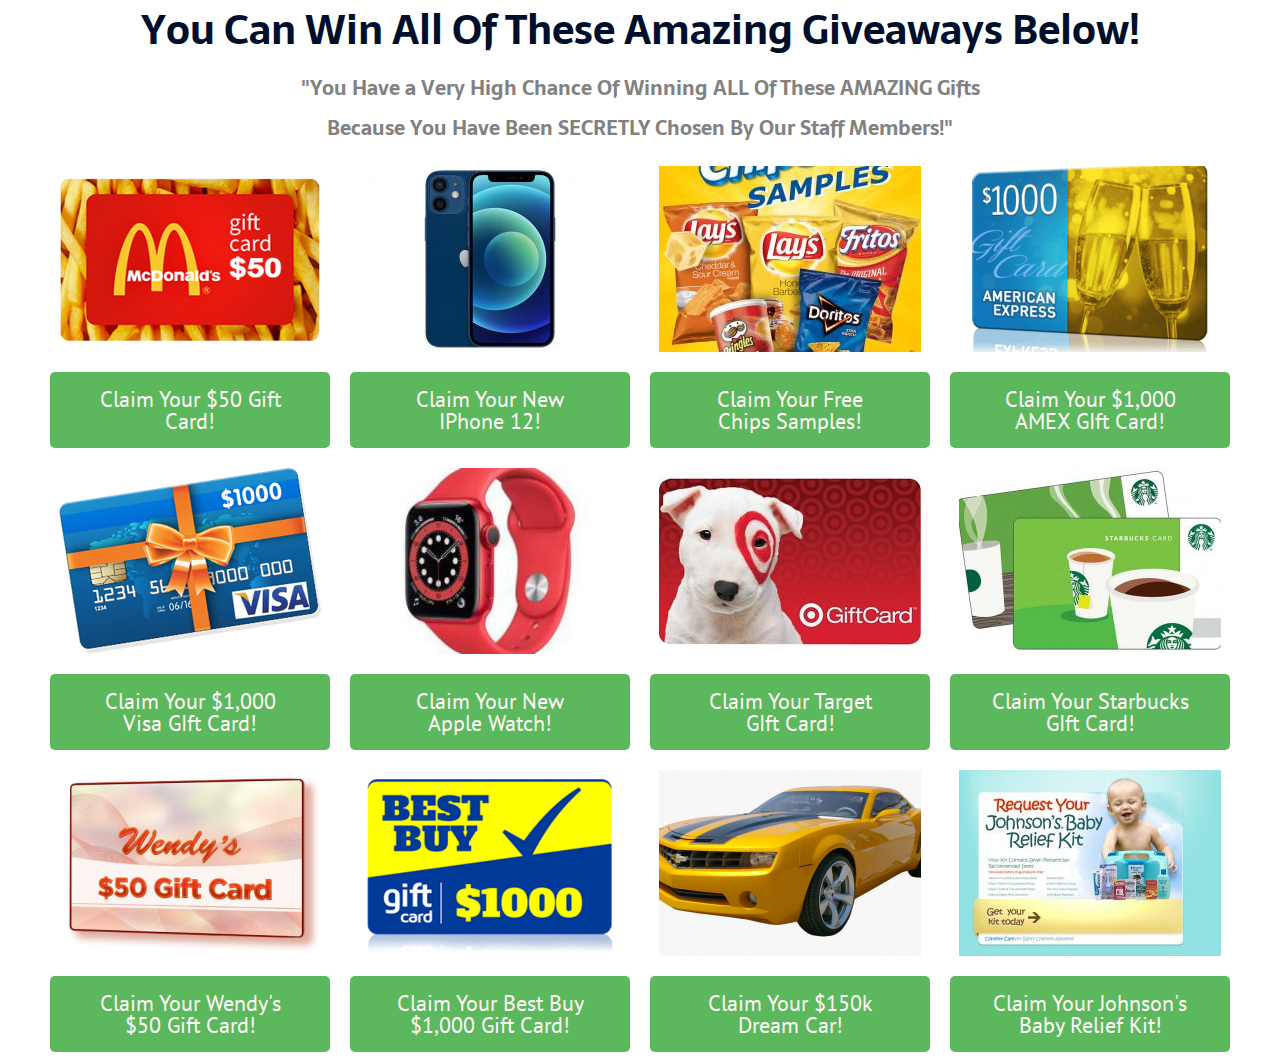
<file: top-sweepstakes-for-you/index.html>
<!DOCTYPE html>
<html lang="en-US">
<head>
	<meta charset="UTF-8">
		<title>Top Sweepstakes For You &#8211; SweepstakeMania</title>
<meta name='robots' content='max-image-preview:large' />
<link rel='dns-prefetch' href='//fonts.googleapis.com' />
<link rel='dns-prefetch' href='//s.w.org' />
<link rel="alternate" type="application/rss+xml" title="SweepstakeMania &raquo; Feed" href="http://127.0.0.1:81/wordpress/feed/" />
<link rel="alternate" type="application/rss+xml" title="SweepstakeMania &raquo; Comments Feed" href="http://127.0.0.1:81/wordpress/comments/feed/" />
		<script>
			window._wpemojiSettings = {"baseUrl":"https:\/\/s.w.org\/images\/core\/emoji\/13.0.1\/72x72\/","ext":".png","svgUrl":"https:\/\/s.w.org\/images\/core\/emoji\/13.0.1\/svg\/","svgExt":".svg","source":{"concatemoji":"http:\/\/127.0.0.1:81\/wordpress\/wp-includes\/js\/wp-emoji-release.min.js?ver=5.7"}};
			!function(e,a,t){var n,r,o,i=a.createElement("canvas"),p=i.getContext&&i.getContext("2d");function s(e,t){var a=String.fromCharCode;p.clearRect(0,0,i.width,i.height),p.fillText(a.apply(this,e),0,0);e=i.toDataURL();return p.clearRect(0,0,i.width,i.height),p.fillText(a.apply(this,t),0,0),e===i.toDataURL()}function c(e){var t=a.createElement("script");t.src=e,t.defer=t.type="text/javascript",a.getElementsByTagName("head")[0].appendChild(t)}for(o=Array("flag","emoji"),t.supports={everything:!0,everythingExceptFlag:!0},r=0;r<o.length;r++)t.supports[o[r]]=function(e){if(!p||!p.fillText)return!1;switch(p.textBaseline="top",p.font="600 32px Arial",e){case"flag":return s([127987,65039,8205,9895,65039],[127987,65039,8203,9895,65039])?!1:!s([55356,56826,55356,56819],[55356,56826,8203,55356,56819])&&!s([55356,57332,56128,56423,56128,56418,56128,56421,56128,56430,56128,56423,56128,56447],[55356,57332,8203,56128,56423,8203,56128,56418,8203,56128,56421,8203,56128,56430,8203,56128,56423,8203,56128,56447]);case"emoji":return!s([55357,56424,8205,55356,57212],[55357,56424,8203,55356,57212])}return!1}(o[r]),t.supports.everything=t.supports.everything&&t.supports[o[r]],"flag"!==o[r]&&(t.supports.everythingExceptFlag=t.supports.everythingExceptFlag&&t.supports[o[r]]);t.supports.everythingExceptFlag=t.supports.everythingExceptFlag&&!t.supports.flag,t.DOMReady=!1,t.readyCallback=function(){t.DOMReady=!0},t.supports.everything||(n=function(){t.readyCallback()},a.addEventListener?(a.addEventListener("DOMContentLoaded",n,!1),e.addEventListener("load",n,!1)):(e.attachEvent("onload",n),a.attachEvent("onreadystatechange",function(){"complete"===a.readyState&&t.readyCallback()})),(n=t.source||{}).concatemoji?c(n.concatemoji):n.wpemoji&&n.twemoji&&(c(n.twemoji),c(n.wpemoji)))}(window,document,window._wpemojiSettings);
		</script>
		<style>
img.wp-smiley,
img.emoji {
	display: inline !important;
	border: none !important;
	box-shadow: none !important;
	height: 1em !important;
	width: 1em !important;
	margin: 0 .07em !important;
	vertical-align: -0.1em !important;
	background: none !important;
	padding: 0 !important;
}
</style>
	<link rel='stylesheet' href='css/astra-assets-css-minified-frontend.min.css'>
<style id='astra-theme-css-inline-css'>
html{font-size:100%;}a,.page-title{color:#9dca00;}a:hover,a:focus{color:#3a3a3a;}body,button,input,select,textarea,.ast-button,.ast-custom-button{font-family:'PT Sans',sans-serif;font-weight:400;font-size:16px;font-size:1rem;line-height:1.5;}blockquote{color:#000000;}h1,.entry-content h1,.entry-content h1 a,h2,.entry-content h2,.entry-content h2 a,h3,.entry-content h3,.entry-content h3 a,h4,.entry-content h4,.entry-content h4 a,h5,.entry-content h5,.entry-content h5 a,h6,.entry-content h6,.entry-content h6 a,.site-title,.site-title a{font-family:'Sarala',sans-serif;font-weight:700;}.site-title{font-size:35px;font-size:2.1875rem;}header .custom-logo-link img{max-width:126px;}.astra-logo-svg{width:126px;}.ast-archive-description .ast-archive-title{font-size:40px;font-size:2.5rem;}.site-header .site-description{font-size:15px;font-size:0.9375rem;}.entry-title{font-size:30px;font-size:1.875rem;}h1,.entry-content h1,.entry-content h1 a{font-size:70px;font-size:4.375rem;font-weight:600;font-family:'Sarala',sans-serif;}h2,.entry-content h2,.entry-content h2 a{font-size:40px;font-size:2.5rem;font-weight:600;font-family:'Sarala',sans-serif;}h3,.entry-content h3,.entry-content h3 a{font-size:30px;font-size:1.875rem;font-weight:600;font-family:'Sarala',sans-serif;}h4,.entry-content h4,.entry-content h4 a{font-size:23px;font-size:1.4375rem;}h5,.entry-content h5,.entry-content h5 a{font-size:18px;font-size:1.125rem;}h6,.entry-content h6,.entry-content h6 a{font-size:15px;font-size:0.9375rem;}.ast-single-post .entry-title,.page-title{font-size:30px;font-size:1.875rem;}::selection{background-color:#9dca00;color:#000000;}body,h1,.entry-title a,.entry-content h1,.entry-content h1 a,h2,.entry-content h2,.entry-content h2 a,h3,.entry-content h3,.entry-content h3 a,h4,.entry-content h4,.entry-content h4 a,h5,.entry-content h5,.entry-content h5 a,h6,.entry-content h6,.entry-content h6 a{color:#3a3a3a;}.tagcloud a:hover,.tagcloud a:focus,.tagcloud a.current-item{color:#000000;border-color:#9dca00;background-color:#9dca00;}input:focus,input[type="text"]:focus,input[type="email"]:focus,input[type="url"]:focus,input[type="password"]:focus,input[type="reset"]:focus,input[type="search"]:focus,textarea:focus{border-color:#9dca00;}input[type="radio"]:checked,input[type=reset],input[type="checkbox"]:checked,input[type="checkbox"]:hover:checked,input[type="checkbox"]:focus:checked,input[type=range]::-webkit-slider-thumb{border-color:#9dca00;background-color:#9dca00;box-shadow:none;}.site-footer a:hover + .post-count,.site-footer a:focus + .post-count{background:#9dca00;border-color:#9dca00;}.single .nav-links .nav-previous,.single .nav-links .nav-next{color:#9dca00;}.entry-meta,.entry-meta *{line-height:1.45;color:#9dca00;}.entry-meta a:hover,.entry-meta a:hover *,.entry-meta a:focus,.entry-meta a:focus *,.page-links > .page-link,.page-links .page-link:hover,.post-navigation a:hover{color:#3a3a3a;}.widget-title{font-size:22px;font-size:1.375rem;color:#3a3a3a;}#cat option,.secondary .calendar_wrap thead a,.secondary .calendar_wrap thead a:visited{color:#9dca00;}.secondary .calendar_wrap #today,.ast-progress-val span{background:#9dca00;}.secondary a:hover + .post-count,.secondary a:focus + .post-count{background:#9dca00;border-color:#9dca00;}.calendar_wrap #today > a{color:#000000;}.page-links .page-link,.single .post-navigation a{color:#9dca00;}.wp-block-buttons.aligncenter{justify-content:center;}@media (max-width:782px){.entry-content .wp-block-columns .wp-block-column{margin-left:0px;}}@media (max-width:921px){.ast-separate-container .ast-article-post,.ast-separate-container .ast-article-single{padding:1.5em 2.14em;}.ast-separate-container #primary,.ast-separate-container #secondary{padding:1.5em 0;}#primary,#secondary{padding:1.5em 0;margin:0;}.ast-left-sidebar #content > .ast-container{display:flex;flex-direction:column-reverse;width:100%;}.ast-author-box img.avatar{margin:20px 0 0 0;}}@media (max-width:921px){.ast-right-sidebar #primary{padding-right:0;}}@media (min-width:922px){.ast-separate-container.ast-right-sidebar #primary,.ast-separate-container.ast-left-sidebar #primary{border:0;}.search-no-results.ast-separate-container #primary{margin-bottom:4em;}}@media (min-width:922px){.ast-right-sidebar #primary{border-right:1px solid #eee;}.ast-left-sidebar #primary{border-left:1px solid #eee;}}.elementor-button-wrapper .elementor-button{border-style:solid;border-top-width:0;border-right-width:0;border-left-width:0;border-bottom-width:0;}body .elementor-button.elementor-size-sm,body .elementor-button.elementor-size-xs,body .elementor-button.elementor-size-md,body .elementor-button.elementor-size-lg,body .elementor-button.elementor-size-xl,body .elementor-button{border-radius:5px;padding-top:16px;padding-right:40px;padding-bottom:16px;padding-left:40px;}.elementor-button-wrapper .elementor-button{border-color:#71b230;background-color:#71b230;}.elementor-button-wrapper .elementor-button:hover,.elementor-button-wrapper .elementor-button:focus{color:#ffffff;background-color:#9ec436;border-color:#9ec436;}.wp-block-button .wp-block-button__link,.elementor-button-wrapper .elementor-button,.elementor-button-wrapper .elementor-button:visited{color:#ffffff;}.elementor-button-wrapper .elementor-button{font-family:'PT Sans',sans-serif;font-weight:400;line-height:1;text-transform:capitalize;}body .elementor-button.elementor-size-sm,body .elementor-button.elementor-size-xs,body .elementor-button.elementor-size-md,body .elementor-button.elementor-size-lg,body .elementor-button.elementor-size-xl,body .elementor-button{font-size:15px;font-size:0.9375rem;}.wp-block-button .wp-block-button__link{border-style:solid;border-top-width:0;border-right-width:0;border-left-width:0;border-bottom-width:0;border-color:#71b230;background-color:#71b230;color:#ffffff;font-family:'PT Sans',sans-serif;font-weight:400;line-height:1;text-transform:capitalize;font-size:15px;font-size:0.9375rem;border-radius:5px;padding-top:16px;padding-right:40px;padding-bottom:16px;padding-left:40px;}.wp-block-button .wp-block-button__link:hover,.wp-block-button .wp-block-button__link:focus{color:#ffffff;background-color:#9ec436;border-color:#9ec436;}.menu-toggle,button,.ast-button,.ast-custom-button,.button,input#submit,input[type="button"],input[type="submit"],input[type="reset"]{border-style:solid;border-top-width:0;border-right-width:0;border-left-width:0;border-bottom-width:0;color:#ffffff;border-color:#71b230;background-color:#71b230;border-radius:5px;padding-top:16px;padding-right:40px;padding-bottom:16px;padding-left:40px;font-family:'PT Sans',sans-serif;font-weight:400;font-size:15px;font-size:0.9375rem;line-height:1;text-transform:capitalize;}button:focus,.menu-toggle:hover,button:hover,.ast-button:hover,.ast-custom-button:hover .button:hover,.ast-custom-button:hover ,input[type=reset]:hover,input[type=reset]:focus,input#submit:hover,input#submit:focus,input[type="button"]:hover,input[type="button"]:focus,input[type="submit"]:hover,input[type="submit"]:focus{color:#ffffff;background-color:#9ec436;border-color:#9ec436;}@media (min-width:921px){.ast-container{max-width:100%;}}@media (min-width:544px){.ast-container{max-width:100%;}}@media (max-width:544px){.ast-separate-container .ast-article-post,.ast-separate-container .ast-article-single{padding:1.5em 1em;}.ast-separate-container #content .ast-container{padding-left:0.54em;padding-right:0.54em;}.ast-separate-container .ast-archive-description{padding:1.5em 1em;}.ast-search-menu-icon.ast-dropdown-active .search-field{width:170px;}}@media (max-width:921px){.ast-mobile-header-stack .main-header-bar .ast-search-menu-icon{display:inline-block;}.ast-header-break-point.ast-header-custom-item-outside .ast-mobile-header-stack .main-header-bar .ast-search-icon{margin:0;}}@media (max-width:921px){.ast-archive-description .ast-archive-title{font-size:40px;}.entry-title{font-size:30px;}h1,.entry-content h1,.entry-content h1 a{font-size:40px;}h2,.entry-content h2,.entry-content h2 a{font-size:30px;}h3,.entry-content h3,.entry-content h3 a{font-size:25px;}h4,.entry-content h4,.entry-content h4 a{font-size:20px;font-size:1.25rem;}h5,.entry-content h5,.entry-content h5 a{font-size:18px;font-size:1.125rem;}h6,.entry-content h6,.entry-content h6 a{font-size:16px;font-size:1rem;}.ast-single-post .entry-title,.page-title{font-size:30px;}}@media (max-width:544px){.ast-archive-description .ast-archive-title{font-size:40px;}.entry-title{font-size:30px;}h1,.entry-content h1,.entry-content h1 a{font-size:40px;}h2,.entry-content h2,.entry-content h2 a{font-size:30px;}h3,.entry-content h3,.entry-content h3 a{font-size:25px;}h4,.entry-content h4,.entry-content h4 a{font-size:18px;font-size:1.125rem;}h5,.entry-content h5,.entry-content h5 a{font-size:18px;font-size:1.125rem;}h6,.entry-content h6,.entry-content h6 a{font-size:16px;font-size:1rem;}.ast-single-post .entry-title,.page-title{font-size:30px;}}@media (max-width:921px){html{font-size:91.2%;}}@media (max-width:544px){html{font-size:91.2%;}}@media (min-width:922px){.ast-container{max-width:1240px;}}@font-face {font-family: "Astra";src: url(http://127.0.0.1:81/wordpress/wp-content/themes/astra/assets/fonts/astra.woff) format("woff"),url(http://127.0.0.1:81/wordpress/wp-content/themes/astra/assets/fonts/astra.ttf) format("truetype"),url(http://127.0.0.1:81/wordpress/wp-content/themes/astra/assets/fonts/astra.svg#astra) format("svg");font-weight: normal;font-style: normal;font-display: fallback;}@media (min-width:922px){.main-header-menu .sub-menu .menu-item.ast-left-align-sub-menu:hover > .sub-menu,.main-header-menu .sub-menu .menu-item.ast-left-align-sub-menu.focus > .sub-menu{margin-left:-2px;}}.ast-breadcrumbs .trail-browse,.ast-breadcrumbs .trail-items,.ast-breadcrumbs .trail-items li{display:inline-block;margin:0;padding:0;border:none;background:inherit;text-indent:0;}.ast-breadcrumbs .trail-browse{font-size:inherit;font-style:inherit;font-weight:inherit;color:inherit;}.ast-breadcrumbs .trail-items{list-style:none;}.trail-items li::after{padding:0 0.3em;content:"\00bb";}.trail-items li:last-of-type::after{display:none;}h1,.entry-content h1,h2,.entry-content h2,h3,.entry-content h3,h4,.entry-content h4,h5,.entry-content h5,h6,.entry-content h6{color:#000f2b;}@media (max-width:921px){.ast-builder-grid-row-container.ast-builder-grid-row-tablet-6-equal .ast-builder-grid-row{grid-template-columns:repeat( 6,1fr );}.ast-builder-grid-row-container.ast-builder-grid-row-tablet-5-equal .ast-builder-grid-row{grid-template-columns:repeat( 5,1fr );}.ast-builder-grid-row-container.ast-builder-grid-row-tablet-4-equal .ast-builder-grid-row{grid-template-columns:repeat( 4,1fr );}.ast-builder-grid-row-container.ast-builder-grid-row-tablet-4-lheavy .ast-builder-grid-row{grid-template-columns:2fr 1fr 1fr 1fr;}.ast-builder-grid-row-container.ast-builder-grid-row-tablet-4-rheavy .ast-builder-grid-row{grid-template-columns:1fr 1fr 1fr 2fr;}.ast-builder-grid-row-container.ast-builder-grid-row-tablet-3-equal .ast-builder-grid-row{grid-template-columns:repeat( 3,1fr );}.ast-builder-grid-row-container.ast-builder-grid-row-tablet-3-lheavy .ast-builder-grid-row{grid-template-columns:2fr 1fr 1fr;}.ast-builder-grid-row-container.ast-builder-grid-row-tablet-3-rheavy .ast-builder-grid-row{grid-template-columns:1fr 1fr 2fr;}.ast-builder-grid-row-container.ast-builder-grid-row-tablet-3-cheavy .ast-builder-grid-row{grid-template-columns:1fr 2fr 1fr;}.ast-builder-grid-row-container.ast-builder-grid-row-tablet-3-cwide .ast-builder-grid-row{grid-template-columns:1fr 3fr 1fr;}.ast-builder-grid-row-container.ast-builder-grid-row-tablet-3-firstrow .ast-builder-grid-row{grid-template-columns:1fr 1fr;}.ast-builder-grid-row-container.ast-builder-grid-row-tablet-3-firstrow .ast-builder-grid-row > *:first-child{grid-column:1 / -1;}.ast-builder-grid-row-container.ast-builder-grid-row-tablet-3-lastrow .ast-builder-grid-row{grid-template-columns:1fr 1fr;}.ast-builder-grid-row-container.ast-builder-grid-row-tablet-3-lastrow .ast-builder-grid-row > *:last-child{grid-column:1 / -1;}.ast-builder-grid-row-container.ast-builder-grid-row-tablet-2-equal .ast-builder-grid-row{grid-template-columns:repeat( 2,1fr );}.ast-builder-grid-row-container.ast-builder-grid-row-tablet-2-lheavy .ast-builder-grid-row{grid-template-columns:2fr 1fr;}.ast-builder-grid-row-container.ast-builder-grid-row-tablet-2-rheavy .ast-builder-grid-row{grid-template-columns:1fr 2fr;}.ast-builder-grid-row-container.ast-builder-grid-row-tablet-full .ast-builder-grid-row{grid-template-columns:1fr;}}@media (max-width:544px){.ast-builder-grid-row-container.ast-builder-grid-row-mobile-6-equal .ast-builder-grid-row{grid-template-columns:repeat( 6,1fr );}.ast-builder-grid-row-container.ast-builder-grid-row-mobile-5-equal .ast-builder-grid-row{grid-template-columns:repeat( 5,1fr );}.ast-builder-grid-row-container.ast-builder-grid-row-mobile-4-equal .ast-builder-grid-row{grid-template-columns:repeat( 4,1fr );}.ast-builder-grid-row-container.ast-builder-grid-row-mobile-4-lheavy .ast-builder-grid-row{grid-template-columns:2fr 1fr 1fr 1fr;}.ast-builder-grid-row-container.ast-builder-grid-row-mobile-4-rheavy .ast-builder-grid-row{grid-template-columns:1fr 1fr 1fr 2fr;}.ast-builder-grid-row-container.ast-builder-grid-row-mobile-3-equal .ast-builder-grid-row{grid-template-columns:repeat( 3,1fr );}.ast-builder-grid-row-container.ast-builder-grid-row-mobile-3-lheavy .ast-builder-grid-row{grid-template-columns:2fr 1fr 1fr;}.ast-builder-grid-row-container.ast-builder-grid-row-mobile-3-rheavy .ast-builder-grid-row{grid-template-columns:1fr 1fr 2fr;}.ast-builder-grid-row-container.ast-builder-grid-row-mobile-3-cheavy .ast-builder-grid-row{grid-template-columns:1fr 2fr 1fr;}.ast-builder-grid-row-container.ast-builder-grid-row-mobile-3-cwide .ast-builder-grid-row{grid-template-columns:1fr 3fr 1fr;}.ast-builder-grid-row-container.ast-builder-grid-row-mobile-3-firstrow .ast-builder-grid-row{grid-template-columns:1fr 1fr;}.ast-builder-grid-row-container.ast-builder-grid-row-mobile-3-firstrow .ast-builder-grid-row > *:first-child{grid-column:1 / -1;}.ast-builder-grid-row-container.ast-builder-grid-row-mobile-3-lastrow .ast-builder-grid-row{grid-template-columns:1fr 1fr;}.ast-builder-grid-row-container.ast-builder-grid-row-mobile-3-lastrow .ast-builder-grid-row > *:last-child{grid-column:1 / -1;}.ast-builder-grid-row-container.ast-builder-grid-row-mobile-2-equal .ast-builder-grid-row{grid-template-columns:repeat( 2,1fr );}.ast-builder-grid-row-container.ast-builder-grid-row-mobile-2-lheavy .ast-builder-grid-row{grid-template-columns:2fr 1fr;}.ast-builder-grid-row-container.ast-builder-grid-row-mobile-2-rheavy .ast-builder-grid-row{grid-template-columns:1fr 2fr;}.ast-builder-grid-row-container.ast-builder-grid-row-mobile-full .ast-builder-grid-row{grid-template-columns:1fr;}}.ast-builder-layout-element[data-section="title_tagline"]{display:flex;}@media (max-width:921px){.ast-header-break-point .ast-builder-layout-element[data-section="title_tagline"]{display:flex;}}@media (max-width:544px){.ast-header-break-point .ast-builder-layout-element[data-section="title_tagline"]{display:flex;}}.ast-builder-menu-1{font-family:inherit;font-weight:inherit;}.ast-builder-menu-1 .menu-item > .menu-link{color:#3a3a3a;}.ast-builder-menu-1 .menu-item > .ast-menu-toggle{color:#3a3a3a;}.ast-builder-menu-1 .menu-item:hover > .menu-link,.ast-builder-menu-1 .inline-on-mobile .menu-item:hover > .ast-menu-toggle{color:#9dca00;}.ast-builder-menu-1 .menu-item:hover > .ast-menu-toggle{color:#9dca00;}.ast-builder-menu-1 .menu-item.current-menu-item > .menu-link,.ast-builder-menu-1 .inline-on-mobile .menu-item.current-menu-item > .ast-menu-toggle,.ast-builder-menu-1 .current-menu-ancestor > .menu-link{color:#9dca00;}.ast-builder-menu-1 .menu-item.current-menu-item > .ast-menu-toggle{color:#9dca00;}.ast-builder-menu-1 .sub-menu,.ast-builder-menu-1 .inline-on-mobile .sub-menu{border-top-width:1px;border-bottom-width:1px;border-right-width:1px;border-left-width:1px;border-color:#eaeaea;border-style:solid;border-radius:0;}.ast-builder-menu-1 .main-header-menu > .menu-item > .sub-menu,.ast-builder-menu-1 .main-header-menu > .menu-item > .astra-full-megamenu-wrapper{margin-top:0;}.ast-desktop .ast-builder-menu-1 .main-header-menu > .menu-item > .sub-menu:before,.ast-desktop .ast-builder-menu-1 .main-header-menu > .menu-item > .astra-full-megamenu-wrapper:before{height:calc( 0px + 5px );}.ast-desktop .ast-builder-menu-1 .menu-item .sub-menu .menu-link{border-bottom-width:1px;border-color:#eaeaea;border-style:solid;}.ast-desktop .ast-builder-menu-1 .menu-item .sub-menu .menu-item:last-child .menu-link{border-bottom-width:0;}@media (max-width:921px){.ast-header-break-point .ast-builder-menu-1 .menu-item.menu-item-has-children > .ast-menu-toggle{top:0;}.ast-builder-menu-1 .menu-item-has-children > .menu-link:after{content:unset;}}@media (max-width:544px){.ast-header-break-point .ast-builder-menu-1 .menu-item.menu-item-has-children > .ast-menu-toggle{top:0;}}.ast-builder-menu-1{display:flex;}@media (max-width:921px){.ast-header-break-point .ast-builder-menu-1{display:flex;}}@media (max-width:544px){.ast-header-break-point .ast-builder-menu-1{display:flex;}}.site-below-footer-wrap[data-section="section-below-footer-builder"]{background-color:rgba(25,26,31,0);;min-height:80px;}.site-below-footer-wrap[data-section="section-below-footer-builder"] .ast-builder-grid-row{max-width:1200px;margin-left:auto;margin-right:auto;}.site-below-footer-wrap[data-section="section-below-footer-builder"] .ast-builder-grid-row,.site-below-footer-wrap[data-section="section-below-footer-builder"] .site-footer-section{align-items:flex-start;}.site-below-footer-wrap[data-section="section-below-footer-builder"].ast-footer-row-inline .site-footer-section{display:flex;margin-bottom:0;}@media (max-width:921px){.site-below-footer-wrap[data-section="section-below-footer-builder"].ast-footer-row-tablet-inline .site-footer-section{display:flex;margin-bottom:0;}.site-below-footer-wrap[data-section="section-below-footer-builder"].ast-footer-row-tablet-stack .site-footer-section{display:block;margin-bottom:10px;}}@media (max-width:544px){.site-below-footer-wrap[data-section="section-below-footer-builder"].ast-footer-row-mobile-inline .site-footer-section{display:flex;margin-bottom:0;}.site-below-footer-wrap[data-section="section-below-footer-builder"].ast-footer-row-mobile-stack .site-footer-section{display:block;margin-bottom:10px;}}.site-below-footer-wrap[data-section="section-below-footer-builder"]{display:grid;}@media (max-width:921px){.ast-header-break-point .site-below-footer-wrap[data-section="section-below-footer-builder"]{display:grid;}}@media (max-width:544px){.ast-header-break-point .site-below-footer-wrap[data-section="section-below-footer-builder"]{display:grid;}}@media (max-width:544px){.footer-widget-area[data-section="section-fb-html-1"]{margin-bottom:15px;}}.footer-widget-area[data-section="section-fb-html-1"]{display:block;}@media (max-width:921px){.ast-header-break-point .footer-widget-area[data-section="section-fb-html-1"]{display:block;}}@media (max-width:544px){.ast-header-break-point .footer-widget-area[data-section="section-fb-html-1"]{display:block;}}.footer-widget-area[data-section="section-fb-html-1"] .ast-builder-html-element{text-align:center;}@media (max-width:921px){.footer-widget-area[data-section="section-fb-html-1"] .ast-builder-html-element{text-align:center;}}@media (max-width:544px){.footer-widget-area[data-section="section-fb-html-1"] .ast-builder-html-element{text-align:center;}}.ast-footer-copyright{text-align:center;}.ast-footer-copyright {color:#ffffff;}@media (max-width:921px){.ast-footer-copyright{text-align:center;}}@media (max-width:544px){.ast-footer-copyright{text-align:center;}}.ast-footer-copyright.ast-builder-layout-element{display:flex;}@media (max-width:921px){.ast-header-break-point .ast-footer-copyright.ast-builder-layout-element{display:flex;}}@media (max-width:544px){.ast-header-break-point .ast-footer-copyright.ast-builder-layout-element{display:flex;}}.ast-footer-social-1-wrap .ast-builder-social-element{margin-left:15.5px;margin-right:15.5px;}.ast-footer-social-1-wrap .ast-builder-social-element svg{width:18px;height:18px;}.ast-footer-social-1-wrap{margin-top:20px;}.ast-footer-social-1-wrap .ast-social-color-type-custom svg{fill:#ffffff;}.ast-footer-social-1-wrap .ast-social-color-type-custom .social-item-label{color:#ffffff;}[data-section="section-fb-social-icons-1"] .footer-social-inner-wrap{text-align:center;}@media (max-width:921px){[data-section="section-fb-social-icons-1"] .footer-social-inner-wrap{text-align:center;}}@media (max-width:544px){.ast-footer-social-1-wrap{margin-top:10px;margin-bottom:40px;}[data-section="section-fb-social-icons-1"] .footer-social-inner-wrap{text-align:center;}}.ast-builder-layout-element[data-section="section-fb-social-icons-1"]{display:flex;}@media (max-width:921px){.ast-header-break-point .ast-builder-layout-element[data-section="section-fb-social-icons-1"]{display:flex;}}@media (max-width:544px){.ast-header-break-point .ast-builder-layout-element[data-section="section-fb-social-icons-1"]{display:flex;}}.ast-social-color-type-official .ast-builder-social-element,.ast-social-color-type-official .social-item-label {color: var(--color);background-color: var(--background-color);}.header-social-inner-wrap.ast-social-color-type-official .ast-builder-social-element svg,.footer-social-inner-wrap.ast-social-color-type-official .ast-builder-social-element svg {fill: currentColor;}.site-footer{background-image:linear-gradient(to right,rgba(0,14,41,0.85),rgba(0,14,41,0.85)),url(http://127.0.0.1:81/wordpress/wp-content/uploads/2021/03/footer-banner-01.jpg);;background-repeat:repeat;background-position:center center;background-size:auto;background-attachment:scroll;}.astra-hfb-header .site-footer{padding-top:60px;padding-bottom:25px;padding-left:20px;padding-right:20px;}@media (max-width:921px){.astra-hfb-header .site-footer{padding-top:30px;}}@media (max-width:544px){.astra-hfb-header .site-footer{padding-top:15px;}}.site-primary-footer-wrap[data-section="section-primary-footer-builder"]{background-color:;;background-image:none;;}.site-primary-footer-wrap[data-section="section-primary-footer-builder"] .ast-builder-grid-row{max-width:1200px;margin-left:auto;margin-right:auto;}.site-primary-footer-wrap[data-section="section-primary-footer-builder"] .ast-builder-grid-row,.site-primary-footer-wrap[data-section="section-primary-footer-builder"] .site-footer-section{align-items:center;}.site-primary-footer-wrap[data-section="section-primary-footer-builder"].ast-footer-row-inline .site-footer-section{display:flex;margin-bottom:0;}@media (max-width:921px){.site-primary-footer-wrap[data-section="section-primary-footer-builder"].ast-footer-row-tablet-inline .site-footer-section{display:flex;margin-bottom:0;}.site-primary-footer-wrap[data-section="section-primary-footer-builder"].ast-footer-row-tablet-stack .site-footer-section{display:block;margin-bottom:10px;}}@media (max-width:544px){.site-primary-footer-wrap[data-section="section-primary-footer-builder"].ast-footer-row-mobile-inline .site-footer-section{display:flex;margin-bottom:0;}.site-primary-footer-wrap[data-section="section-primary-footer-builder"].ast-footer-row-mobile-stack .site-footer-section{display:block;margin-bottom:10px;}}@media (max-width:544px){.site-primary-footer-wrap[data-section="section-primary-footer-builder"]{padding-bottom:10px;}}.site-primary-footer-wrap[data-section="section-primary-footer-builder"]{display:grid;}@media (max-width:921px){.ast-header-break-point .site-primary-footer-wrap[data-section="section-primary-footer-builder"]{display:grid;}}@media (max-width:544px){.ast-header-break-point .site-primary-footer-wrap[data-section="section-primary-footer-builder"]{display:grid;}}.footer-widget-area[data-section="sidebar-widgets-footer-widget-1"] .footer-widget-area-inner{text-align:left;}@media (max-width:921px){.footer-widget-area[data-section="sidebar-widgets-footer-widget-1"] .footer-widget-area-inner{text-align:left;}}@media (max-width:544px){.footer-widget-area[data-section="sidebar-widgets-footer-widget-1"] .footer-widget-area-inner{text-align:center;}}.footer-widget-area[data-section="sidebar-widgets-footer-widget-1"] .footer-widget-area-inner{color:#f7f7f7;}.footer-widget-area[data-section="sidebar-widgets-footer-widget-1"] .widget-title{color:#98a7ad;font-size:15px;font-size:0.9375rem;}@media (max-width:544px){.footer-widget-area[data-section="sidebar-widgets-footer-widget-1"]{margin-bottom:35px;}}.footer-widget-area[data-section="sidebar-widgets-footer-widget-1"]{display:block;}@media (max-width:921px){.ast-header-break-point .footer-widget-area[data-section="sidebar-widgets-footer-widget-1"]{display:block;}}@media (max-width:544px){.ast-header-break-point .footer-widget-area[data-section="sidebar-widgets-footer-widget-1"]{display:block;}}.footer-widget-area[data-section="sidebar-widgets-footer-widget-3"] .footer-widget-area-inner{color:#f7f7f7;}.footer-widget-area[data-section="sidebar-widgets-footer-widget-3"] .widget-title{color:#98a7ad;font-size:15px;font-size:0.9375rem;}.footer-widget-area[data-section="sidebar-widgets-footer-widget-3"]{display:block;}@media (max-width:921px){.ast-header-break-point .footer-widget-area[data-section="sidebar-widgets-footer-widget-3"]{display:block;}}@media (max-width:544px){.ast-header-break-point .footer-widget-area[data-section="sidebar-widgets-footer-widget-3"]{display:block;}}.footer-widget-area[data-section="sidebar-widgets-footer-widget-3"] .footer-widget-area-inner{text-align:right;}@media (max-width:921px){.footer-widget-area[data-section="sidebar-widgets-footer-widget-3"] .footer-widget-area-inner{text-align:right;}}@media (max-width:544px){.footer-widget-area[data-section="sidebar-widgets-footer-widget-3"] .footer-widget-area-inner{text-align:center;}}.footer-widget-area[data-section="sidebar-widgets-footer-widget-1"] .footer-widget-area-inner{color:#f7f7f7;}.footer-widget-area[data-section="sidebar-widgets-footer-widget-1"] .widget-title{color:#98a7ad;font-size:15px;font-size:0.9375rem;}@media (max-width:544px){.footer-widget-area[data-section="sidebar-widgets-footer-widget-1"]{margin-bottom:35px;}}.footer-widget-area[data-section="sidebar-widgets-footer-widget-1"]{display:block;}@media (max-width:921px){.ast-header-break-point .footer-widget-area[data-section="sidebar-widgets-footer-widget-1"]{display:block;}}@media (max-width:544px){.ast-header-break-point .footer-widget-area[data-section="sidebar-widgets-footer-widget-1"]{display:block;}}.footer-widget-area[data-section="sidebar-widgets-footer-widget-3"] .footer-widget-area-inner{color:#f7f7f7;}.footer-widget-area[data-section="sidebar-widgets-footer-widget-3"] .widget-title{color:#98a7ad;font-size:15px;font-size:0.9375rem;}.footer-widget-area[data-section="sidebar-widgets-footer-widget-3"]{display:block;}@media (max-width:921px){.ast-header-break-point .footer-widget-area[data-section="sidebar-widgets-footer-widget-3"]{display:block;}}@media (max-width:544px){.ast-header-break-point .footer-widget-area[data-section="sidebar-widgets-footer-widget-3"]{display:block;}}.elementor-widget-heading .elementor-heading-title{margin:0;}.elementor-post.elementor-grid-item.hentry{margin-bottom:0;}.woocommerce div.product .elementor-element.elementor-products-grid .related.products ul.products li.product,.elementor-element .elementor-wc-products .woocommerce[class*='columns-'] ul.products li.product{width:auto;margin:0;float:none;}.ast-left-sidebar .elementor-section.elementor-section-stretched,.ast-right-sidebar .elementor-section.elementor-section-stretched{max-width:100%;left:0 !important;}.ast-header-break-point .main-header-bar{border-bottom-width:0px;}@media (min-width:922px){.main-header-bar{border-bottom-width:0px;}}.ast-flex{-webkit-align-content:center;-ms-flex-line-pack:center;align-content:center;-webkit-box-align:center;-webkit-align-items:center;-moz-box-align:center;-ms-flex-align:center;align-items:center;}.main-header-bar{padding:1em 0;}.ast-site-identity{padding:0;}.header-main-layout-1 .ast-flex.main-header-container, .header-main-layout-3 .ast-flex.main-header-container{-webkit-align-content:center;-ms-flex-line-pack:center;align-content:center;-webkit-box-align:center;-webkit-align-items:center;-moz-box-align:center;-ms-flex-align:center;align-items:center;}.header-main-layout-1 .ast-flex.main-header-container, .header-main-layout-3 .ast-flex.main-header-container{-webkit-align-content:center;-ms-flex-line-pack:center;align-content:center;-webkit-box-align:center;-webkit-align-items:center;-moz-box-align:center;-ms-flex-align:center;align-items:center;}.ast-mobile-popup-drawer.active .ast-mobile-popup-inner{background-color:#ffffff;;color:#3a3a3a;}.ast-mobile-header-wrap .ast-mobile-header-content{background-color:#ffffff;;}.ast-mobile-popup-content > *, .ast-mobile-header-content > *{padding-top:0;padding-bottom:0;}@media (max-width:921px){.content-align-flex-start .ast-builder-layout-element{justify-content:flex-start;}.content-align-flex-start .main-header-menu{text-align:left;}}.ast-mobile-header-wrap .ast-primary-header-bar,.ast-primary-header-bar .site-primary-header-wrap{min-height:70px;}.ast-desktop .ast-primary-header-bar .main-header-menu > .menu-item{line-height:70px;}@media (max-width:921px){#masthead .ast-mobile-header-wrap .ast-above-header-bar,#masthead .ast-mobile-header-wrap .ast-primary-header-bar,#masthead .ast-mobile-header-wrap .ast-below-header-bar{padding-left:20px;padding-right:20px;}}.ast-header-break-point .ast-primary-header-bar{border-bottom-width:0px;border-bottom-color:#eaeaea;border-bottom-style:solid;}@media (min-width:922px){.ast-primary-header-bar{border-bottom-width:0px;border-bottom-color:#eaeaea;border-bottom-style:solid;}}.ast-primary-header-bar{display:block;}@media (max-width:921px){.ast-header-break-point .ast-primary-header-bar{display:grid;}}@media (max-width:544px){.ast-header-break-point .ast-primary-header-bar{display:grid;}}[data-section="section-header-mobile-trigger"] .ast-button-wrap .ast-mobile-menu-trigger-fill{color:#ffffff;border:none;background:#9dca00;border-radius:2px;}[data-section="section-header-mobile-trigger"] .ast-button-wrap .mobile-menu-toggle-icon .ast-mobile-svg{width:20px;height:20px;fill:#ffffff;}[data-section="section-header-mobile-trigger"] .ast-button-wrap .mobile-menu-wrap .mobile-menu{color:#ffffff;}
</style>
<link rel='stylesheet' href='css/7645.css'>
<link rel='stylesheet' href='css/dist-block-library-style.min.css'>
<link rel='stylesheet' href='css/elementor-assets-lib-eicons-css-elementor-icons.min.css'>
<link rel='stylesheet' href='css/elementor-assets-lib-animations-animations.min.css'>
<link rel='stylesheet' href='css/elementor-assets-css-frontend.min.css'>
<link rel='stylesheet' href='css/elementor-css-post-1486.css'>
<link rel='stylesheet' href='css/elementor-pro-assets-css-frontend.min.css'>
<link rel='stylesheet' href='css/elementor-css-post-1646.css'>
<link rel='stylesheet' href='css/7591.css'>
		<script>
			/* <![CDATA[ */
			var rcewpp = {
				"ajax_url":"http://127.0.0.1:81/wordpress/wp-admin/admin-ajax.php",
				"nonce": "ddb7a5420d",
				"home_url": "http://127.0.0.1:81/wordpress"
			};
			/* ]]\> */
		</script>
		<!--[if IE]>
<script src='js/flexibility.min.js' id='astra-flexibility-js'></script>
<script id='astra-flexibility-js-after'>
flexibility(document.documentElement);
</script>
<![endif]-->
<link rel="https://api.w.org/" href="http://127.0.0.1:81/wordpress/wp-json/" /><link rel="alternate" type="application/json" href="http://127.0.0.1:81/wordpress/wp-json/wp/v2/pages/1646" /><link rel="EditURI" type="application/rsd+xml" title="RSD" href="http://127.0.0.1:81/wordpress/xmlrpc.php?rsd" />
<link rel="wlwmanifest" type="application/wlwmanifest+xml" href="http://127.0.0.1:81/wordpress/wp-includes/wlwmanifest.xml" /> 
<meta name="generator" content="WordPress 5.7" />
<link rel="canonical" href="http://127.0.0.1:81/wordpress/top-sweepstakes-for-you/" />
<link rel='shortlink' href='http://127.0.0.1:81/wordpress/?p=1646' />
<link rel="alternate" type="application/json+oembed" href="http://127.0.0.1:81/wordpress/wp-json/oembed/1.0/embed?url=http%3A%2F%2F127.0.0.1%3A81%2Fwordpress%2Ftop-sweepstakes-for-you%2F" />
<link rel="alternate" type="text/xml+oembed" href="http://127.0.0.1:81/wordpress/wp-json/oembed/1.0/embed?url=http%3A%2F%2F127.0.0.1%3A81%2Fwordpress%2Ftop-sweepstakes-for-you%2F&#038;format=xml" />
<style>.recentcomments a{display:inline !important;padding:0 !important;margin:0 !important;}</style>		<style id="wp-custom-css">
			/*
You can add your own CSS here.

Click the help icon above to learn more.
*/
		</style>
			<meta name="viewport" content="width=device-width, initial-scale=1.0, viewport-fit=cover" /></head>
<body class="page-template page-template-elementor_canvas page page-id-1646 ast-single-post ast-mobile-inherit-site-logo ast-inherit-site-logo-transparent astra-hfb-header ast-desktop ast-page-builder-template ast-no-sidebar astra-3.2.0 elementor-default elementor-template-canvas elementor-kit-1486 elementor-page elementor-page-1646">
			<div data-elementor-type="wp-page" data-elementor-id="1646" class="elementor elementor-1646" data-elementor-settings="[]">
							<div class="elementor-section-wrap">
							<section class="elementor-section elementor-top-section elementor-element elementor-element-58d604c elementor-section-boxed elementor-section-height-default elementor-section-height-default" data-id="58d604c" data-element_type="section">
						<div class="elementor-container elementor-column-gap-default">
					<div class="elementor-column elementor-col-100 elementor-top-column elementor-element elementor-element-30a259e" data-id="30a259e" data-element_type="column">
			<div class="elementor-widget-wrap elementor-element-populated">
								<div class="elementor-element elementor-element-719c983 elementor-widget elementor-widget-heading" data-id="719c983" data-element_type="widget" data-widget_type="heading.default">
				<div class="elementor-widget-container">
			<h2 class="elementor-heading-title elementor-size-default">You Can Win All Of These Amazing Giveaways Below!</h2>		</div>
				</div>
					</div>
		</div>
							</div>
		</section>
				<section class="elementor-section elementor-top-section elementor-element elementor-element-90556da elementor-section-boxed elementor-section-height-default elementor-section-height-default" data-id="90556da" data-element_type="section">
						<div class="elementor-container elementor-column-gap-default">
					<div class="elementor-column elementor-col-100 elementor-top-column elementor-element elementor-element-43c8414" data-id="43c8414" data-element_type="column">
			<div class="elementor-widget-wrap elementor-element-populated">
								<div class="elementor-element elementor-element-3b000bd elementor-widget elementor-widget-heading" data-id="3b000bd" data-element_type="widget" data-widget_type="heading.default">
				<div class="elementor-widget-container">
			<h2 class="elementor-heading-title elementor-size-default">"You Have a Very High Chance Of Winning ALL Of These AMAZING Gifts <br> <br>Because You Have Been SECRETLY Chosen By Our Staff Members!"</h2>		</div>
				</div>
					</div>
		</div>
							</div>
		</section>
				<section class="elementor-section elementor-top-section elementor-element elementor-element-da65aa5 elementor-section-boxed elementor-section-height-default elementor-section-height-default" data-id="da65aa5" data-element_type="section">
						<div class="elementor-container elementor-column-gap-default">
					<div class="elementor-column elementor-col-25 elementor-top-column elementor-element elementor-element-fde9abf" data-id="fde9abf" data-element_type="column">
			<div class="elementor-widget-wrap elementor-element-populated">
								<div class="elementor-element elementor-element-66fe808 elementor-widget elementor-widget-image" data-id="66fe808" data-element_type="widget" data-widget_type="image.default">
				<div class="elementor-widget-container">
					<div class="elementor-image">
											<a href="https://afflat3e1.com/lnk.asp?o=9322&#038;c=918277&#038;a=518164&#038;k=6684DEB8E2DFED711A47DAFF90928E49&#038;l=8834">
							<img src="images/mcdonalds-gift-card-p569xb56in2pf0eesyipk58gkqg5qmi1apgpjcq210.png" title="mcdonalds-gift-card" alt="mcdonalds-gift-card" />								</a>
											</div>
				</div>
				</div>
				<div class="elementor-element elementor-element-4adff1a elementor-button-success elementor-align-center elementor-widget elementor-widget-button" data-id="4adff1a" data-element_type="widget" data-widget_type="button.default">
				<div class="elementor-widget-container">
					<div class="elementor-button-wrapper">
			<a href="https://afflat3e1.com/lnk.asp?o=9322&#038;c=918277&#038;a=518164&#038;k=6684DEB8E2DFED711A47DAFF90928E49&#038;l=8834" class="elementor-button-link elementor-button elementor-size-sm" role="button">
						<span class="elementor-button-content-wrapper">
						<span class="elementor-button-text">Claim Your $50 Gift Card!</span>
		</span>
					</a>
		</div>
				</div>
				</div>
					</div>
		</div>
				<div class="elementor-column elementor-col-25 elementor-top-column elementor-element elementor-element-05b4145" data-id="05b4145" data-element_type="column">
			<div class="elementor-widget-wrap elementor-element-populated">
								<div class="elementor-element elementor-element-b42235f elementor-widget elementor-widget-image" data-id="b42235f" data-element_type="widget" data-widget_type="image.default">
				<div class="elementor-widget-container">
					<div class="elementor-image">
											<a href="https://afflat3e1.com/lnk.asp?o=20518&#038;c=918277&#038;a=518164&#038;k=B5AE6E24C0AC8D59E920ADFCC0DC401B&#038;l=21459">
							<img src="images/iphone-12-p56aekgi04p8l9bx0x33uag58fds2k0m04onr94ts4.jpg" title="iphone-12" alt="iphone-12" />								</a>
											</div>
				</div>
				</div>
				<div class="elementor-element elementor-element-5fe22bd elementor-button-success elementor-align-center elementor-widget elementor-widget-button" data-id="5fe22bd" data-element_type="widget" data-widget_type="button.default">
				<div class="elementor-widget-container">
					<div class="elementor-button-wrapper">
			<a href="https://afflat3e1.com/lnk.asp?o=20518&#038;c=918277&#038;a=518164&#038;k=B5AE6E24C0AC8D59E920ADFCC0DC401B&#038;l=21459" class="elementor-button-link elementor-button elementor-size-sm" role="button">
						<span class="elementor-button-content-wrapper">
						<span class="elementor-button-text">Claim Your New iPhone 12!</span>
		</span>
					</a>
		</div>
				</div>
				</div>
					</div>
		</div>
				<div class="elementor-column elementor-col-25 elementor-top-column elementor-element elementor-element-98f0fce" data-id="98f0fce" data-element_type="column">
			<div class="elementor-widget-wrap elementor-element-populated">
								<div class="elementor-element elementor-element-2c25cbd elementor-widget elementor-widget-image" data-id="2c25cbd" data-element_type="widget" data-widget_type="image.default">
				<div class="elementor-widget-container">
					<div class="elementor-image">
											<a href="https://afflat3e1.com/lnk.asp?o=18293&#038;c=918277&#038;a=518164&#038;k=DABC085982CD4B87183B53FA67C445F0&#038;l=19504">
							<img src="images/chips-p56ai1h193gdheabqx4hjwwg8o9liaswtbg8l1zgsk.jpg" title="chips" alt="chips" />								</a>
											</div>
				</div>
				</div>
				<div class="elementor-element elementor-element-ab41e83 elementor-button-success elementor-align-center elementor-widget elementor-widget-button" data-id="ab41e83" data-element_type="widget" data-widget_type="button.default">
				<div class="elementor-widget-container">
					<div class="elementor-button-wrapper">
			<a href="https://afflat3e1.com/lnk.asp?o=18293&#038;c=918277&#038;a=518164&#038;k=DABC085982CD4B87183B53FA67C445F0&#038;l=19504" class="elementor-button-link elementor-button elementor-size-sm" role="button">
						<span class="elementor-button-content-wrapper">
						<span class="elementor-button-text">Claim Your Free Chips Samples!</span>
		</span>
					</a>
		</div>
				</div>
				</div>
					</div>
		</div>
				<div class="elementor-column elementor-col-25 elementor-top-column elementor-element elementor-element-1e3ffb3" data-id="1e3ffb3" data-element_type="column">
			<div class="elementor-widget-wrap elementor-element-populated">
								<div class="elementor-element elementor-element-6ca845b elementor-widget elementor-widget-image" data-id="6ca845b" data-element_type="widget" data-widget_type="image.default">
				<div class="elementor-widget-container">
					<div class="elementor-image">
											<a href="https://www.mb102.com/lnk.asp?o=13136&#038;c=918277&#038;a=518164&#038;k=0E9E42B74A8652D1E5CF64A139E68BF9&#038;l=13707">
							<img src="images/amex1000-p56ardz97s90xspj5ykxcjzgwm701xwtfl02e44ix0.png" title="amex1000" alt="amex1000" />								</a>
											</div>
				</div>
				</div>
				<div class="elementor-element elementor-element-5dca2c5 elementor-button-success elementor-align-center elementor-widget elementor-widget-button" data-id="5dca2c5" data-element_type="widget" data-widget_type="button.default">
				<div class="elementor-widget-container">
					<div class="elementor-button-wrapper">
			<a href="https://www.mb102.com/lnk.asp?o=13136&#038;c=918277&#038;a=518164&#038;k=0E9E42B74A8652D1E5CF64A139E68BF9&#038;l=13707" class="elementor-button-link elementor-button elementor-size-sm" role="button">
						<span class="elementor-button-content-wrapper">
						<span class="elementor-button-text">Claim Your $1,000 AMEX GIft Card!</span>
		</span>
					</a>
		</div>
				</div>
				</div>
					</div>
		</div>
							</div>
		</section>
				<section class="elementor-section elementor-top-section elementor-element elementor-element-961c82f elementor-section-boxed elementor-section-height-default elementor-section-height-default" data-id="961c82f" data-element_type="section">
						<div class="elementor-container elementor-column-gap-default">
					<div class="elementor-column elementor-col-25 elementor-top-column elementor-element elementor-element-13ed351" data-id="13ed351" data-element_type="column">
			<div class="elementor-widget-wrap elementor-element-populated">
								<div class="elementor-element elementor-element-19b9c90 elementor-widget elementor-widget-image" data-id="19b9c90" data-element_type="widget" data-widget_type="image.default">
				<div class="elementor-widget-container">
					<div class="elementor-image">
											<a href="https://afflat3e1.com/lnk.asp?o=16503&#038;c=918277&#038;a=518164&#038;k=36065D95DC06C64EFC301FB7ADBB862D&#038;l=17680">
							<img src="images/visa-gift-card-p4vgixokw8z7livc9ftrdmsor589kaj0m758mxwmv8.png" title="visa-gift-card" alt="visa-gift-card" />								</a>
											</div>
				</div>
				</div>
				<div class="elementor-element elementor-element-06cbb05 elementor-button-success elementor-align-center elementor-widget elementor-widget-button" data-id="06cbb05" data-element_type="widget" data-widget_type="button.default">
				<div class="elementor-widget-container">
					<div class="elementor-button-wrapper">
			<a href="https://afflat3e1.com/lnk.asp?o=16503&#038;c=918277&#038;a=518164&#038;k=36065D95DC06C64EFC301FB7ADBB862D&#038;l=17680" class="elementor-button-link elementor-button elementor-size-sm" role="button">
						<span class="elementor-button-content-wrapper">
						<span class="elementor-button-text">Claim Your $1,000 Visa GIft Card!</span>
		</span>
					</a>
		</div>
				</div>
				</div>
					</div>
		</div>
				<div class="elementor-column elementor-col-25 elementor-top-column elementor-element elementor-element-ca9a5f0" data-id="ca9a5f0" data-element_type="column">
			<div class="elementor-widget-wrap elementor-element-populated">
								<div class="elementor-element elementor-element-c78f023 elementor-widget elementor-widget-image" data-id="c78f023" data-element_type="widget" data-widget_type="image.default">
				<div class="elementor-widget-container">
					<div class="elementor-image">
											<a href="https://afflat3e1.com/lnk.asp?o=7291&#038;c=918277&#038;a=518164&#038;k=1CC2C430A2E5781FDC83C1FB9867002D&#038;l=6003">
							<img src="images/apple-watch-p538w4vr4pt33txn2a3zcndlvp4qkjtyywejy4m9c4.jpg" title="apple-watch" alt="apple-watch" />								</a>
											</div>
				</div>
				</div>
				<div class="elementor-element elementor-element-9499d07 elementor-button-success elementor-align-center elementor-widget elementor-widget-button" data-id="9499d07" data-element_type="widget" data-widget_type="button.default">
				<div class="elementor-widget-container">
					<div class="elementor-button-wrapper">
			<a href="https://afflat3e1.com/lnk.asp?o=7291&#038;c=918277&#038;a=518164&#038;k=1CC2C430A2E5781FDC83C1FB9867002D&#038;l=6003" class="elementor-button-link elementor-button elementor-size-sm" role="button">
						<span class="elementor-button-content-wrapper">
						<span class="elementor-button-text">Claim Your New Apple Watch!</span>
		</span>
					</a>
		</div>
				</div>
				</div>
					</div>
		</div>
				<div class="elementor-column elementor-col-25 elementor-top-column elementor-element elementor-element-ab5321d" data-id="ab5321d" data-element_type="column">
			<div class="elementor-widget-wrap elementor-element-populated">
								<div class="elementor-element elementor-element-af19bf2 elementor-widget elementor-widget-image" data-id="af19bf2" data-element_type="widget" data-widget_type="image.default">
				<div class="elementor-widget-container">
					<div class="elementor-image">
											<a href="https://afflat3e1.com/lnk.asp?o=18109&#038;c=918277&#038;a=518164&#038;k=E0A398800A3C79321CC6416C4AA931A0&#038;l=19351">
							<img src="images/target-gift-card-p5398rtn0j3v73kt9qrevgkpe6ue22021g5k81vpok.jpg" title="target-gift-card" alt="target-gift-card" />								</a>
											</div>
				</div>
				</div>
				<div class="elementor-element elementor-element-59cda8b elementor-button-success elementor-align-center elementor-widget elementor-widget-button" data-id="59cda8b" data-element_type="widget" data-widget_type="button.default">
				<div class="elementor-widget-container">
					<div class="elementor-button-wrapper">
			<a href="https://afflat3e1.com/lnk.asp?o=18109&#038;c=918277&#038;a=518164&#038;k=E0A398800A3C79321CC6416C4AA931A0&#038;l=19351" class="elementor-button-link elementor-button elementor-size-sm" role="button">
						<span class="elementor-button-content-wrapper">
						<span class="elementor-button-text">Claim Your Target GIft Card!</span>
		</span>
					</a>
		</div>
				</div>
				</div>
					</div>
		</div>
				<div class="elementor-column elementor-col-25 elementor-top-column elementor-element elementor-element-06eb596" data-id="06eb596" data-element_type="column">
			<div class="elementor-widget-wrap elementor-element-populated">
								<div class="elementor-element elementor-element-2718d80 elementor-widget elementor-widget-image" data-id="2718d80" data-element_type="widget" data-widget_type="image.default">
				<div class="elementor-widget-container">
					<div class="elementor-image">
											<a href="https://afflat3e1.com/lnk.asp?o=6210&#038;c=918277&#038;a=518164&#038;k=5DAD962AE7AC9E9E9D62C425B35DA534&#038;l=4922">
							<img src="images/starbucks-gift-card-p539d9hvo196o11z1on8sbrzkgpitztvzod2rn7zyc.jpg" title="starbucks-gift-card" alt="starbucks-gift-card" />								</a>
											</div>
				</div>
				</div>
				<div class="elementor-element elementor-element-6d8dee9 elementor-button-success elementor-align-center elementor-widget elementor-widget-button" data-id="6d8dee9" data-element_type="widget" data-widget_type="button.default">
				<div class="elementor-widget-container">
					<div class="elementor-button-wrapper">
			<a href="https://afflat3e1.com/lnk.asp?o=6210&#038;c=918277&#038;a=518164&#038;k=5DAD962AE7AC9E9E9D62C425B35DA534&#038;l=4922" class="elementor-button-link elementor-button elementor-size-sm" role="button">
						<span class="elementor-button-content-wrapper">
						<span class="elementor-button-text">Claim Your Starbucks GIft Card!</span>
		</span>
					</a>
		</div>
				</div>
				</div>
					</div>
		</div>
							</div>
		</section>
				<section class="elementor-section elementor-top-section elementor-element elementor-element-98fee98 elementor-section-boxed elementor-section-height-default elementor-section-height-default" data-id="98fee98" data-element_type="section">
						<div class="elementor-container elementor-column-gap-default">
					<div class="elementor-column elementor-col-25 elementor-top-column elementor-element elementor-element-1896640" data-id="1896640" data-element_type="column">
			<div class="elementor-widget-wrap elementor-element-populated">
								<div class="elementor-element elementor-element-9638a39 elementor-widget elementor-widget-image" data-id="9638a39" data-element_type="widget" data-widget_type="image.default">
				<div class="elementor-widget-container">
					<div class="elementor-image">
											<a href="https://afflat3e1.com/lnk.asp?o=20136&#038;c=918277&#038;a=518164&#038;k=8787D84112DE92427DC3064F9C996158&#038;l=21041">
							<img src="images/wendys50_3-p56ay96t57nfr8qg2fft2blp4ycjac681kkrlvxzgk.png" title="wendys50_3" alt="wendys50_3" />								</a>
											</div>
				</div>
				</div>
				<div class="elementor-element elementor-element-78e893e elementor-button-success elementor-align-center elementor-widget elementor-widget-button" data-id="78e893e" data-element_type="widget" data-widget_type="button.default">
				<div class="elementor-widget-container">
					<div class="elementor-button-wrapper">
			<a href="https://afflat3e1.com/lnk.asp?o=20136&#038;c=918277&#038;a=518164&#038;k=8787D84112DE92427DC3064F9C996158&#038;l=21041" class="elementor-button-link elementor-button elementor-size-sm" role="button">
						<span class="elementor-button-content-wrapper">
						<span class="elementor-button-text">Claim Your Wendy's $50 Gift Card!</span>
		</span>
					</a>
		</div>
				</div>
				</div>
					</div>
		</div>
				<div class="elementor-column elementor-col-25 elementor-top-column elementor-element elementor-element-f7c6343" data-id="f7c6343" data-element_type="column">
			<div class="elementor-widget-wrap elementor-element-populated">
								<div class="elementor-element elementor-element-6b6b1bc elementor-widget elementor-widget-image" data-id="6b6b1bc" data-element_type="widget" data-widget_type="image.default">
				<div class="elementor-widget-container">
					<div class="elementor-image">
											<a href="https://afflat3e1.com/lnk.asp?o=20392&#038;c=918277&#038;a=518164&#038;k=F46DDB6A75451C07DDB29CD14915AE39&#038;l=21329">
							<img src="images/best_buy_1000_2-p56b5zf1c68b7tiaxrpdkde4z096kqurrtohnshgas.png" title="best_buy_1000_2" alt="best_buy_1000_2" />								</a>
											</div>
				</div>
				</div>
				<div class="elementor-element elementor-element-62c767f elementor-button-success elementor-align-center elementor-widget elementor-widget-button" data-id="62c767f" data-element_type="widget" data-widget_type="button.default">
				<div class="elementor-widget-container">
					<div class="elementor-button-wrapper">
			<a href="https://afflat3e1.com/lnk.asp?o=20392&#038;c=918277&#038;a=518164&#038;k=F46DDB6A75451C07DDB29CD14915AE39&#038;l=21329" class="elementor-button-link elementor-button elementor-size-sm" role="button">
						<span class="elementor-button-content-wrapper">
						<span class="elementor-button-text">Claim Your Best Buy $1,000 Gift Card!</span>
		</span>
					</a>
		</div>
				</div>
				</div>
					</div>
		</div>
				<div class="elementor-column elementor-col-25 elementor-top-column elementor-element elementor-element-677bb25" data-id="677bb25" data-element_type="column">
			<div class="elementor-widget-wrap elementor-element-populated">
								<div class="elementor-element elementor-element-c1577a4 elementor-widget elementor-widget-image" data-id="c1577a4" data-element_type="widget" data-widget_type="image.default">
				<div class="elementor-widget-container">
					<div class="elementor-image">
											<a href="https://afflat3e1.com/lnk.asp?o=11318&#038;c=918277&#038;a=518164&#038;k=731851FB0D59BFA93871C249CA3CE638&#038;l=11353">
							<img src="images/dream-car-p56bg0d28jyf22y0e3q45ub52yu4oinp5g6xy1m9xg.png" title="dream-car" alt="dream-car" />								</a>
											</div>
				</div>
				</div>
				<div class="elementor-element elementor-element-ea3ad49 elementor-button-success elementor-align-center elementor-widget elementor-widget-button" data-id="ea3ad49" data-element_type="widget" data-widget_type="button.default">
				<div class="elementor-widget-container">
					<div class="elementor-button-wrapper">
			<a href="https://afflat3e1.com/lnk.asp?o=11318&#038;c=918277&#038;a=518164&#038;k=731851FB0D59BFA93871C249CA3CE638&#038;l=11353" class="elementor-button-link elementor-button elementor-size-sm" role="button">
						<span class="elementor-button-content-wrapper">
						<span class="elementor-button-text">Claim Your $150k Dream Car!</span>
		</span>
					</a>
		</div>
				</div>
				</div>
					</div>
		</div>
				<div class="elementor-column elementor-col-25 elementor-top-column elementor-element elementor-element-aa1a174" data-id="aa1a174" data-element_type="column">
			<div class="elementor-widget-wrap elementor-element-populated">
								<div class="elementor-element elementor-element-ce27000 elementor-widget elementor-widget-image" data-id="ce27000" data-element_type="widget" data-widget_type="image.default">
				<div class="elementor-widget-container">
					<div class="elementor-image">
											<a href="https://afflat3e1.com/lnk.asp?o=7528&#038;c=918277&#038;a=518164&#038;k=F9318BA3CCE7BE445544E422EE9F49EF&#038;l=6240">
							<img src="images/baby-kit-relief-p56bano5bimmy0pwnaflgoxnaz7vukeq2ygekbjzd0.jpg" title="baby-kit-relief" alt="baby-kit-relief" />								</a>
											</div>
				</div>
				</div>
				<div class="elementor-element elementor-element-80ac67c elementor-button-success elementor-align-center elementor-widget elementor-widget-button" data-id="80ac67c" data-element_type="widget" data-widget_type="button.default">
				<div class="elementor-widget-container">
					<div class="elementor-button-wrapper">
			<a href="https://afflat3e1.com/lnk.asp?o=7528&#038;c=918277&#038;a=518164&#038;k=F9318BA3CCE7BE445544E422EE9F49EF&#038;l=6240" class="elementor-button-link elementor-button elementor-size-sm" role="button">
						<span class="elementor-button-content-wrapper">
						<span class="elementor-button-text">Claim Your Johnson's Baby Relief Kit!</span>
		</span>
					</a>
		</div>
				</div>
				</div>
					</div>
		</div>
							</div>
		</section>
						</div>
					</div>
		<script id='astra-theme-js-js-extra'>
var astra = {"break_point":"921","isRtl":""};
</script>
<script src='js/frontend.min.js' id='astra-theme-js-js'></script>
<script src='js/wp-embed.min.js' id='wp-embed-js'></script>
<script src='js/webpack.runtime.min.js' id='elementor-webpack-runtime-js'></script>
<script src='js/jquery.min.js' id='jquery-core-js'></script>
<script src='js/jquery-migrate.min.js' id='jquery-migrate-js'></script>
<script src='js/frontend-modules.min.js' id='elementor-frontend-modules-js'></script>
<script src='js/jquery.sticky.min.js' id='elementor-sticky-js'></script>
<script id='elementor-pro-frontend-js-before'>
var ElementorProFrontendConfig = {"ajaxurl":"http:\/\/127.0.0.1:81\/wordpress\/wp-admin\/admin-ajax.php","nonce":"cf057763e7","shareButtonsNetworks":{"facebook":{"title":"Facebook","has_counter":true},"twitter":{"title":"Twitter"},"google":{"title":"Google+","has_counter":true},"linkedin":{"title":"LinkedIn","has_counter":true},"pinterest":{"title":"Pinterest","has_counter":true},"reddit":{"title":"Reddit","has_counter":true},"vk":{"title":"VK","has_counter":true},"odnoklassniki":{"title":"OK","has_counter":true},"tumblr":{"title":"Tumblr"},"delicious":{"title":"Delicious"},"digg":{"title":"Digg"},"skype":{"title":"Skype"},"stumbleupon":{"title":"StumbleUpon","has_counter":true},"mix":{"title":"Mix"},"telegram":{"title":"Telegram"},"pocket":{"title":"Pocket","has_counter":true},"xing":{"title":"XING","has_counter":true},"whatsapp":{"title":"WhatsApp"},"email":{"title":"Email"},"print":{"title":"Print"}},"facebook_sdk":{"lang":"en_US","app_id":""}};
</script>
<script src='js/frontend.min.js' id='elementor-pro-frontend-js'></script>
<script src='js/core.min.js' id='jquery-ui-core-js'></script>
<script src='js/dialog.min.js' id='elementor-dialog-js'></script>
<script src='js/waypoints.min.js' id='elementor-waypoints-js'></script>
<script src='js/share-link.min.js' id='share-link-js'></script>
<script src='js/swiper.min.js' id='swiper-js'></script>
<script id='elementor-frontend-js-before'>
var elementorFrontendConfig = {"environmentMode":{"edit":false,"wpPreview":false,"isScriptDebug":false,"isImprovedAssetsLoading":false},"i18n":{"shareOnFacebook":"Share on Facebook","shareOnTwitter":"Share on Twitter","pinIt":"Pin it","download":"Download","downloadImage":"Download image","fullscreen":"Fullscreen","zoom":"Zoom","share":"Share","playVideo":"Play Video","previous":"Previous","next":"Next","close":"Close"},"is_rtl":false,"breakpoints":{"xs":0,"sm":480,"md":768,"lg":1025,"xl":1440,"xxl":1600},"version":"3.1.4","is_static":false,"experimentalFeatures":{"e_dom_optimization":true,"a11y_improvements":true,"landing-pages":true},"urls":{"assets":"http:\/\/127.0.0.1:81\/wordpress\/wp-content\/plugins\/elementor\/assets\/"},"settings":{"page":[],"editorPreferences":[]},"kit":{"global_image_lightbox":"yes","lightbox_enable_counter":"yes","lightbox_enable_fullscreen":"yes","lightbox_enable_zoom":"yes","lightbox_enable_share":"yes","lightbox_title_src":"title","lightbox_description_src":"description"},"post":{"id":1646,"title":"Top%20Sweepstakes%20For%20You%20%E2%80%93%20SweepstakeMania","excerpt":"","featuredImage":false}};
</script>
<script src='js/frontend.min.js' id='elementor-frontend-js'></script>
<script src='js/preloaded-elements-handlers.min.js' id='preloaded-elements-handlers-js'></script>
			<script>
			/(trident|msie)/i.test(navigator.userAgent)&&document.getElementById&&window.addEventListener&&window.addEventListener("hashchange",function(){var t,e=location.hash.substring(1);/^[A-z0-9_-]+$/.test(e)&&(t=document.getElementById(e))&&(/^(?:a|select|input|button|textarea)$/i.test(t.tagName)||(t.tabIndex=-1),t.focus())},!1);
			</script>
				</body>
</html>

<!--This file was exported by "Export WP Page to Static HTML" plugin which created by ReCorp (https://myrecorp.com) -->
</file>
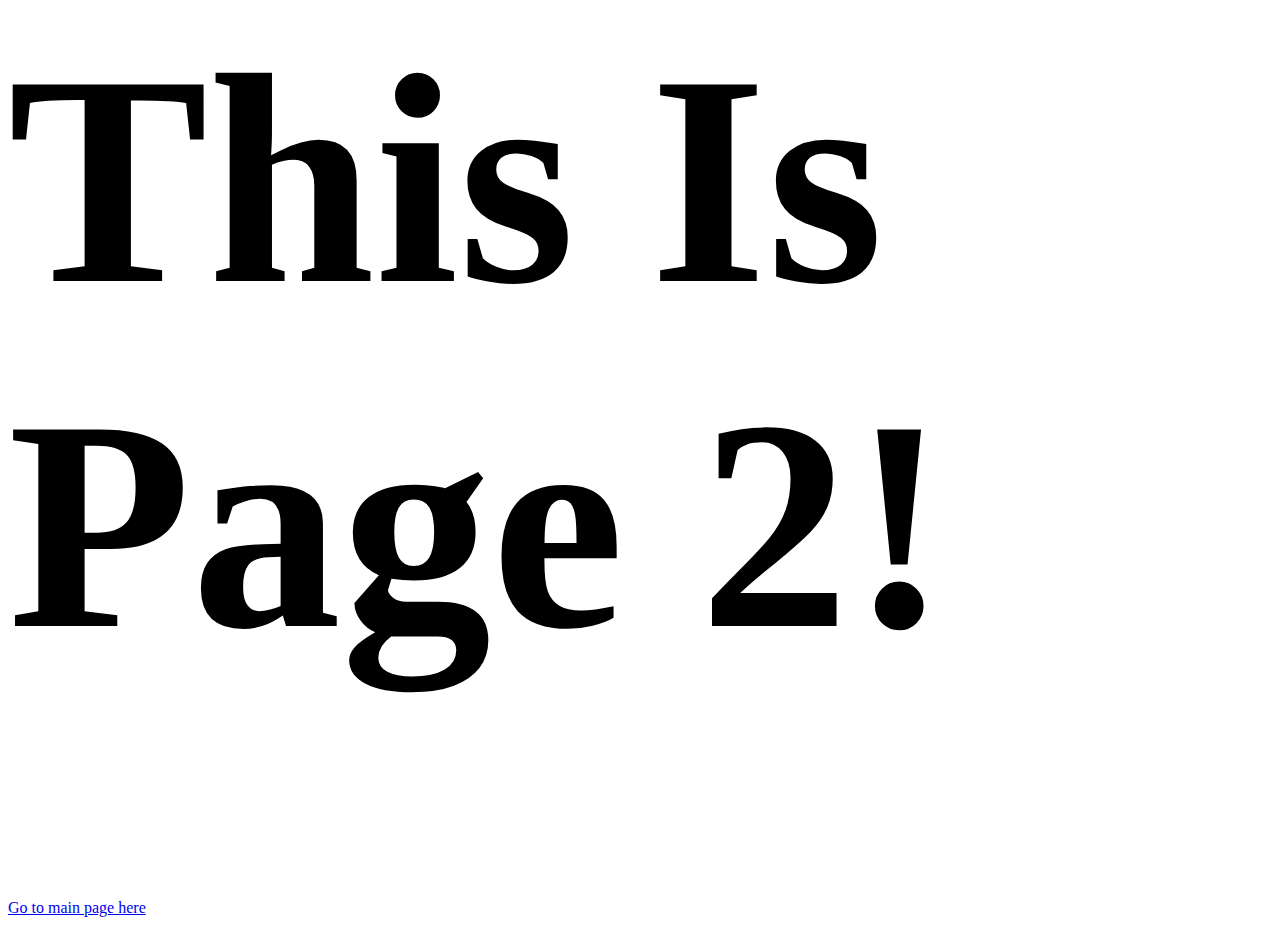
<file: page2.html>
<html>
    <head>
        <title>Page 2</title>
    </head>
    
    <body>
        <h1 style="font-size: 300px">This Is Page 2!</h1>
        
        <a href="index.html">Go to main page here</a>
    </body>
</html>
</file>
<file: top-sweepstakes-for-you/css/7645.css>
@font-face {
  font-family: 'PT Sans';
  font-style: normal;
  font-weight: 400;
  src: url(../fonts/jizaRExUiTo99u79D0KEwA.ttf) format('truetype');
}
@font-face {
  font-family: 'Sarala';
  font-style: normal;
  font-weight: 400;
  src: url(../fonts/uK_y4riEZv4o1w9hDRcX.ttf) format('truetype');
}
@font-face {
  font-family: 'Sarala';
  font-style: normal;
  font-weight: 700;
  src: url(../fonts/uK_x4riEZv4o1w9ptjIHPd-c.ttf) format('truetype');
}

/*This file was exported by "Export WP Page to Static HTML" plugin which created by ReCorp (https://myrecorp.com) */
</file>
<file: top-sweepstakes-for-you/css/elementor-css-post-1486.css>
.elementor-kit-1486{--e-global-color-primary:#6EC1E4;--e-global-color-secondary:#54595F;--e-global-color-text:#7A7A7A;--e-global-color-accent:#61CE70;--e-global-color-67c75db7:#9DCA00;--e-global-color-dd4f60b:#71B230;--e-global-color-240e1894:#9CCC3A;--e-global-color-5f0822a:#1E1E1E;--e-global-color-6d4cf446:#000F2B;--e-global-color-c930de8:#000;--e-global-color-76172552:#F7F7F7;--e-global-typography-primary-font-family:"Roboto";--e-global-typography-primary-font-weight:600;--e-global-typography-secondary-font-family:"Roboto Slab";--e-global-typography-secondary-font-weight:400;--e-global-typography-text-font-family:"Roboto";--e-global-typography-text-font-weight:400;--e-global-typography-accent-font-family:"Roboto";--e-global-typography-accent-font-weight:500;}.elementor-kit-1486 button,.elementor-kit-1486 input[type="button"],.elementor-kit-1486 input[type="submit"],.elementor-kit-1486 .elementor-button{font-size:1px;}.elementor-section.elementor-section-boxed > .elementor-container{max-width:1200px;}.elementor-widget:not(:last-child){margin-bottom:20px;}{}h1.entry-title{display:var(--page-title-display);}@media(max-width:1024px){.elementor-section.elementor-section-boxed > .elementor-container{max-width:1025px;}}@media(max-width:767px){.elementor-section.elementor-section-boxed > .elementor-container{max-width:768px;}}
/*This file was exported by "Export WP Page to Static HTML" plugin which created by ReCorp (https://myrecorp.com) */
</file>
<file: top-sweepstakes-for-you/css/elementor-css-post-1646.css>
.elementor-1646 .elementor-element.elementor-element-719c983{text-align:center;}.elementor-1646 .elementor-element.elementor-element-90556da > .elementor-container{max-width:873px;}.elementor-1646 .elementor-element.elementor-element-3b000bd{text-align:center;}.elementor-1646 .elementor-element.elementor-element-3b000bd .elementor-heading-title{color:#818181;font-size:20px;}.elementor-1646 .elementor-element.elementor-element-3b000bd > .elementor-widget-container{margin:0.5rem 0.5rem 0.5rem 0.5rem;}.elementor-1646 .elementor-element.elementor-element-66fe808{text-align:center;}.elementor-1646 .elementor-element.elementor-element-4adff1a .elementor-button{font-size:22px;fill:#FFF7F7;color:#FFF7F7;}.elementor-1646 .elementor-element.elementor-element-b42235f{text-align:center;}.elementor-1646 .elementor-element.elementor-element-5fe22bd .elementor-button{font-size:22px;fill:#FFF7F7;color:#FFF7F7;}.elementor-1646 .elementor-element.elementor-element-2c25cbd{text-align:center;}.elementor-1646 .elementor-element.elementor-element-ab41e83 .elementor-button{font-size:22px;fill:#FFF7F7;color:#FFF7F7;}.elementor-1646 .elementor-element.elementor-element-6ca845b{text-align:center;}.elementor-1646 .elementor-element.elementor-element-5dca2c5 .elementor-button{font-size:22px;fill:#FFF7F7;color:#FFF7F7;}.elementor-1646 .elementor-element.elementor-element-19b9c90{text-align:center;}.elementor-1646 .elementor-element.elementor-element-06cbb05 .elementor-button{font-size:22px;fill:#FFF7F7;color:#FFF7F7;}.elementor-1646 .elementor-element.elementor-element-c78f023{text-align:center;}.elementor-1646 .elementor-element.elementor-element-9499d07 .elementor-button{font-size:22px;fill:#FFF7F7;color:#FFF7F7;}.elementor-1646 .elementor-element.elementor-element-af19bf2{text-align:center;}.elementor-1646 .elementor-element.elementor-element-59cda8b .elementor-button{font-size:22px;fill:#FFF7F7;color:#FFF7F7;}.elementor-1646 .elementor-element.elementor-element-2718d80{text-align:center;}.elementor-1646 .elementor-element.elementor-element-6d8dee9 .elementor-button{font-size:22px;fill:#FFF7F7;color:#FFF7F7;}.elementor-1646 .elementor-element.elementor-element-9638a39{text-align:center;}.elementor-1646 .elementor-element.elementor-element-78e893e .elementor-button{font-size:22px;fill:#FFF7F7;color:#FFF7F7;}.elementor-1646 .elementor-element.elementor-element-6b6b1bc{text-align:center;}.elementor-1646 .elementor-element.elementor-element-62c767f .elementor-button{font-size:22px;fill:#FFF7F7;color:#FFF7F7;}.elementor-1646 .elementor-element.elementor-element-c1577a4{text-align:center;}.elementor-1646 .elementor-element.elementor-element-ea3ad49 .elementor-button{font-size:22px;fill:#FFF7F7;color:#FFF7F7;}.elementor-1646 .elementor-element.elementor-element-ce27000{text-align:center;}.elementor-1646 .elementor-element.elementor-element-80ac67c .elementor-button{font-size:22px;fill:#FFF7F7;color:#FFF7F7;}@media(min-width:768px){.elementor-1646 .elementor-element.elementor-element-43c8414{width:100%;}}
/*This file was exported by "Export WP Page to Static HTML" plugin which created by ReCorp (https://myrecorp.com) */
</file>
<file: top-sweepstakes-for-you/css/7591.css>
@font-face {
  font-family: 'Roboto';
  font-style: italic;
  font-weight: 100;
  src: url(../fonts/KFOiCnqEu92Fr1Mu51QrEzAdKg.ttf) format('truetype');
}
@font-face {
  font-family: 'Roboto';
  font-style: italic;
  font-weight: 300;
  src: url(../fonts/KFOjCnqEu92Fr1Mu51TjASc6CsE.ttf) format('truetype');
}
@font-face {
  font-family: 'Roboto';
  font-style: italic;
  font-weight: 400;
  src: url(../fonts/KFOkCnqEu92Fr1Mu51xIIzc.ttf) format('truetype');
}
@font-face {
  font-family: 'Roboto';
  font-style: italic;
  font-weight: 500;
  src: url(../fonts/KFOjCnqEu92Fr1Mu51S7ACc6CsE.ttf) format('truetype');
}
@font-face {
  font-family: 'Roboto';
  font-style: italic;
  font-weight: 700;
  src: url(../fonts/KFOjCnqEu92Fr1Mu51TzBic6CsE.ttf) format('truetype');
}
@font-face {
  font-family: 'Roboto';
  font-style: italic;
  font-weight: 900;
  src: url(../fonts/KFOjCnqEu92Fr1Mu51TLBCc6CsE.ttf) format('truetype');
}
@font-face {
  font-family: 'Roboto';
  font-style: normal;
  font-weight: 100;
  src: url(../fonts/KFOkCnqEu92Fr1MmgVxIIzc.ttf) format('truetype');
}
@font-face {
  font-family: 'Roboto';
  font-style: normal;
  font-weight: 300;
  src: url(../fonts/KFOlCnqEu92Fr1MmSU5fBBc9.ttf) format('truetype');
}
@font-face {
  font-family: 'Roboto';
  font-style: normal;
  font-weight: 400;
  src: url(../fonts/KFOmCnqEu92Fr1Mu4mxP.ttf) format('truetype');
}
@font-face {
  font-family: 'Roboto';
  font-style: normal;
  font-weight: 500;
  src: url(../fonts/KFOlCnqEu92Fr1MmEU9fBBc9.ttf) format('truetype');
}
@font-face {
  font-family: 'Roboto';
  font-style: normal;
  font-weight: 700;
  src: url(../fonts/KFOlCnqEu92Fr1MmWUlfBBc9.ttf) format('truetype');
}
@font-face {
  font-family: 'Roboto';
  font-style: normal;
  font-weight: 900;
  src: url(../fonts/KFOlCnqEu92Fr1MmYUtfBBc9.ttf) format('truetype');
}
@font-face {
  font-family: 'Roboto Slab';
  font-style: normal;
  font-weight: 100;
  src: url(../fonts/BngbUXZYTXPIvIBgJJSb6s3BzlRRfKOFbvjojIWmb2Rm.ttf) format('truetype');
}
@font-face {
  font-family: 'Roboto Slab';
  font-style: normal;
  font-weight: 200;
  src: url(../fonts/BngbUXZYTXPIvIBgJJSb6s3BzlRRfKOFbvjoDISmb2Rm.ttf) format('truetype');
}
@font-face {
  font-family: 'Roboto Slab';
  font-style: normal;
  font-weight: 300;
  src: url(../fonts/BngbUXZYTXPIvIBgJJSb6s3BzlRRfKOFbvjo0oSmb2Rm.ttf) format('truetype');
}
@font-face {
  font-family: 'Roboto Slab';
  font-style: normal;
  font-weight: 400;
  src: url(../fonts/BngbUXZYTXPIvIBgJJSb6s3BzlRRfKOFbvjojISmb2Rm.ttf) format('truetype');
}
@font-face {
  font-family: 'Roboto Slab';
  font-style: normal;
  font-weight: 500;
  src: url(../fonts/BngbUXZYTXPIvIBgJJSb6s3BzlRRfKOFbvjovoSmb2Rm.ttf) format('truetype');
}
@font-face {
  font-family: 'Roboto Slab';
  font-style: normal;
  font-weight: 600;
  src: url(../fonts/BngbUXZYTXPIvIBgJJSb6s3BzlRRfKOFbvjoUoOmb2Rm.ttf) format('truetype');
}
@font-face {
  font-family: 'Roboto Slab';
  font-style: normal;
  font-weight: 700;
  src: url(../fonts/BngbUXZYTXPIvIBgJJSb6s3BzlRRfKOFbvjoa4Omb2Rm.ttf) format('truetype');
}
@font-face {
  font-family: 'Roboto Slab';
  font-style: normal;
  font-weight: 800;
  src: url(../fonts/BngbUXZYTXPIvIBgJJSb6s3BzlRRfKOFbvjoDIOmb2Rm.ttf) format('truetype');
}
@font-face {
  font-family: 'Roboto Slab';
  font-style: normal;
  font-weight: 900;
  src: url(../fonts/BngbUXZYTXPIvIBgJJSb6s3BzlRRfKOFbvjoJYOmb2Rm.ttf) format('truetype');
}

/*This file was exported by "Export WP Page to Static HTML" plugin which created by ReCorp (https://myrecorp.com) */
</file>
<file: top-sweepstakes-for-you/css/astra-assets-css-minified-frontend.min.css>
@charset "UTF-8";address,blockquote,body,dd,dl,dt,fieldset,figure,h1,h2,h3,h4,h5,h6,hr,html,iframe,legend,li,ol,p,pre,textarea,ul{border:0;font-size:100%;font-style:inherit;font-weight:inherit;margin:0;outline:0;padding:0;vertical-align:baseline}html{-webkit-text-size-adjust:100%;-ms-text-size-adjust:100%}body{margin:0}main,nav{display:block}progress{display:inline-block;vertical-align:baseline}a{background-color:transparent}a:active{outline:0}a,a:focus,a:hover,a:visited{text-decoration:none}abbr[title]{border-bottom:1px dotted}b,strong{font-weight:700}dfn{font-style:italic}mark{background:#ff0;color:#000}small{font-size:80%}sub,sup{font-size:75%;line-height:0;position:relative;vertical-align:baseline}sup{top:-.5em}sub{bottom:-.25em}img{border:0}svg:not(:root){overflow:hidden}figure{margin:0}hr{box-sizing:content-box;height:0}pre{overflow:auto}code,kbd,pre,samp{font-size:1em}button,input,optgroup,select,textarea{color:inherit;font:inherit;margin:0}button{overflow:visible}button,select{text-transform:none}button,html input[type=button],input[type=reset],input[type=submit]{-webkit-appearance:button;cursor:pointer}button[disabled],html input[disabled]{cursor:default}button::-moz-focus-inner,input::-moz-focus-inner{border:0;padding:0}input{line-height:normal}input[type=checkbox],input[type=radio]{box-sizing:border-box;padding:0}input[type=number]::-webkit-inner-spin-button,input[type=number]::-webkit-outer-spin-button{height:auto}input[type=search]{-webkit-appearance:textfield;box-sizing:content-box}#comments .submit,.search .search-submit{padding:10px 15px;border-radius:2px;line-height:1.85714285714286;border:0}input[type=search]::-webkit-search-cancel-button,input[type=search]::-webkit-search-decoration{-webkit-appearance:none}fieldset{border:1px solid #eaeaea;margin:0 0;padding:.35em .625em .75em}legend{border:0;padding:0}fieldset legend{margin-bottom:1.5em;padding:0 .5em}textarea{overflow:auto}optgroup{font-weight:700}table{border-collapse:collapse;border-spacing:0}td,th{padding:0}/*!
 * Bootstrap v4.0.0-alpha.2 (https://getbootstrap.com)
 */@media (min-width:544px){.ast-container{max-width:100%}}@media (min-width:768px){.ast-container{max-width:100%}}@media (min-width:992px){.ast-container{max-width:100%}}@media (min-width:1200px){.ast-container{max-width:100%}}.ast-container,.ast-container-fluid{margin-left:auto;margin-right:auto;padding-left:20px;padding-right:20px}.ast-container-fluid::after,.ast-container::after{content:"";display:table;clear:both}.ast-row{margin-left:-20px;margin-right:-20px}.ast-row::after{content:"";display:table;clear:both}.ast-col-lg-1,.ast-col-lg-10,.ast-col-lg-11,.ast-col-lg-12,.ast-col-lg-2,.ast-col-lg-3,.ast-col-lg-4,.ast-col-lg-5,.ast-col-lg-6,.ast-col-lg-7,.ast-col-lg-8,.ast-col-lg-9,.ast-col-md-1,.ast-col-md-10,.ast-col-md-11,.ast-col-md-12,.ast-col-md-2,.ast-col-md-3,.ast-col-md-4,.ast-col-md-5,.ast-col-md-6,.ast-col-md-7,.ast-col-md-8,.ast-col-md-9,.ast-col-sm-1,.ast-col-sm-10,.ast-col-sm-11,.ast-col-sm-12,.ast-col-sm-2,.ast-col-sm-3,.ast-col-sm-4,.ast-col-sm-5,.ast-col-sm-6,.ast-col-sm-7,.ast-col-sm-8,.ast-col-sm-9,.ast-col-xl-1,.ast-col-xl-10,.ast-col-xl-11,.ast-col-xl-12,.ast-col-xl-2,.ast-col-xl-3,.ast-col-xl-4,.ast-col-xl-5,.ast-col-xl-6,.ast-col-xl-7,.ast-col-xl-8,.ast-col-xl-9,.ast-col-xs-1,.ast-col-xs-10,.ast-col-xs-11,.ast-col-xs-12,.ast-col-xs-2,.ast-col-xs-3,.ast-col-xs-4,.ast-col-xs-5,.ast-col-xs-6,.ast-col-xs-7,.ast-col-xs-8,.ast-col-xs-9{position:relative;min-height:1px;padding-left:20px;padding-right:20px}.ast-col-xs-1,.ast-col-xs-10,.ast-col-xs-11,.ast-col-xs-12,.ast-col-xs-2,.ast-col-xs-3,.ast-col-xs-4,.ast-col-xs-5,.ast-col-xs-6,.ast-col-xs-7,.ast-col-xs-8,.ast-col-xs-9{float:left}.ast-col-xs-1{width:8.3333333333%}.ast-col-xs-2{width:16.6666666667%}.ast-col-xs-3{width:25%}.ast-col-xs-4{width:33.3333333333%}.ast-col-xs-5{width:41.6666666667%}.ast-col-xs-6{width:50%}.ast-col-xs-7{width:58.3333333333%}.ast-col-xs-8{width:66.6666666667%}.ast-col-xs-9{width:75%}.ast-col-xs-10{width:83.3333333333%}.ast-col-xs-11{width:91.6666666667%}.ast-col-xs-12{width:100%}@media (min-width:544px){.ast-col-sm-1,.ast-col-sm-10,.ast-col-sm-11,.ast-col-sm-12,.ast-col-sm-2,.ast-col-sm-3,.ast-col-sm-4,.ast-col-sm-5,.ast-col-sm-6,.ast-col-sm-7,.ast-col-sm-8,.ast-col-sm-9{float:left}.ast-col-sm-1{width:8.3333333333%}.ast-col-sm-2{width:16.6666666667%}.ast-col-sm-3{width:25%}.ast-col-sm-4{width:33.3333333333%}.ast-col-sm-5{width:41.6666666667%}.ast-col-sm-6{width:50%}.ast-col-sm-7{width:58.3333333333%}.ast-col-sm-8{width:66.6666666667%}.ast-col-sm-9{width:75%}.ast-col-sm-10{width:83.3333333333%}.ast-col-sm-11{width:91.6666666667%}.ast-col-sm-12{width:100%}}@media (min-width:768px){.ast-col-md-1,.ast-col-md-10,.ast-col-md-11,.ast-col-md-12,.ast-col-md-2,.ast-col-md-3,.ast-col-md-4,.ast-col-md-5,.ast-col-md-6,.ast-col-md-7,.ast-col-md-8,.ast-col-md-9{float:left}.ast-col-md-1{width:8.3333333333%}.ast-col-md-2{width:16.6666666667%}.ast-col-md-3{width:25%}.ast-col-md-4{width:33.3333333333%}.ast-col-md-5{width:41.6666666667%}.ast-col-md-6{width:50%}.ast-col-md-7{width:58.3333333333%}.ast-col-md-8{width:66.6666666667%}.ast-col-md-9{width:75%}.ast-col-md-10{width:83.3333333333%}.ast-col-md-11{width:91.6666666667%}.ast-col-md-12{width:100%}}@media (min-width:992px){.ast-col-lg-1,.ast-col-lg-10,.ast-col-lg-11,.ast-col-lg-12,.ast-col-lg-2,.ast-col-lg-3,.ast-col-lg-4,.ast-col-lg-5,.ast-col-lg-6,.ast-col-lg-7,.ast-col-lg-8,.ast-col-lg-9{float:left}.ast-col-lg-1{width:8.3333333333%}.ast-col-lg-2{width:16.6666666667%}.ast-col-lg-3{width:25%}.ast-col-lg-4{width:33.3333333333%}.ast-col-lg-5{width:41.6666666667%}.ast-col-lg-6{width:50%}.ast-col-lg-7{width:58.3333333333%}.ast-col-lg-8{width:66.6666666667%}.ast-col-lg-9{width:75%}.ast-col-lg-10{width:83.3333333333%}.ast-col-lg-11{width:91.6666666667%}.ast-col-lg-12{width:100%}}@media (min-width:1200px){.ast-col-xl-1,.ast-col-xl-10,.ast-col-xl-11,.ast-col-xl-12,.ast-col-xl-2,.ast-col-xl-3,.ast-col-xl-4,.ast-col-xl-5,.ast-col-xl-6,.ast-col-xl-7,.ast-col-xl-8,.ast-col-xl-9{float:left}.ast-col-xl-1{width:8.3333333333%}.ast-col-xl-2{width:16.6666666667%}.ast-col-xl-3{width:25%}.ast-col-xl-4{width:33.3333333333%}.ast-col-xl-5{width:41.6666666667%}.ast-col-xl-6{width:50%}.ast-col-xl-7{width:58.3333333333%}.ast-col-xl-8{width:66.6666666667%}.ast-col-xl-9{width:75%}.ast-col-xl-10{width:83.3333333333%}.ast-col-xl-11{width:91.6666666667%}.ast-col-xl-12{width:100%}}h1,h2,h3,h4,h5,h6{clear:both}.entry-content h1,h1{color:#808285;font-size:2em;line-height:1.2}.entry-content h2,h2{color:#808285;font-size:1.7em;line-height:1.3}.entry-content h3,h3{color:#808285;font-size:1.5em;line-height:1.4}.entry-content h4,h4{color:#808285;line-height:1.5;font-size:1.3em}.entry-content h5,h5{color:#808285;line-height:1.6;font-size:1.2em}.entry-content h6,h6{color:#808285;line-height:1.7;font-size:1.1em}html{box-sizing:border-box}*,:after,:before{box-sizing:inherit}body{color:#808285;background:#fff;font-style:normal}ol,ul{margin:0 0 1.5em 3em}ul{list-style:disc}ol{list-style:decimal}li>ol,li>ul{margin-bottom:0;margin-left:1.5em}dt{font-weight:700}dd{margin:0 1.5em 1.5em}b,strong{font-weight:700}cite,dfn,em,i{font-style:italic}blockquote,q{quotes:"" ""}blockquote:after,blockquote:before,q:after,q:before{content:""}blockquote{border-left:5px solid rgba(0,0,0,.05);padding:20px;font-size:1.2em;font-style:italic;margin:0 0 1.5em;position:relative}blockquote p:last-child{margin:0}address{margin:0 0 1.5em}abbr,acronym{border-bottom:1px dotted #666;cursor:help}pre{background:#eee;font-family:"Courier 10 Pitch",Courier,monospace;margin-bottom:1.6em;overflow:auto;max-width:100%;padding:1.6em}code,kbd,tt,var{font:15px Monaco,Consolas,"Andale Mono","DejaVu Sans Mono",monospace}img{height:auto;max-width:100%}hr{background-color:#ccc;border:0;height:1px;margin-bottom:1.5em}.ast-button,.button,button,input,select,textarea{color:#808285;font-weight:400;font-size:100%;margin:0;vertical-align:baseline}button,input{line-height:normal}big{font-size:125%}ins,mark{background:0 0;text-decoration:none}ol,ul{margin:0 0 1.5em 3em}ul{list-style:disc}ol{list-style:decimal}li>ol,li>ul{margin-bottom:0;margin-left:1.5em}dt{font-weight:700}dd{margin:0 1.5em 1.5em}table,td,th{border:1px solid rgba(0,0,0,.1)}table{border-collapse:separate;border-spacing:0;border-width:1px 0 0 1px;margin:0 0 1.5em;width:100%}th{font-weight:700}td,th{padding:8px;text-align:left;border-width:0 1px 1px 0}.ast-button,.button,button,input[type=button],input[type=reset],input[type=submit]{border:1px solid;border-color:#eaeaea;border-radius:2px;background:#e6e6e6;padding:.6em 1em .4em;color:#fff}.ast-button:focus,.ast-button:hover,.button:focus,.button:hover,button:focus,button:hover,input[type=button]:focus,input[type=button]:hover,input[type=reset]:focus,input[type=reset]:hover,input[type=submit]:focus,input[type=submit]:hover{color:#fff;border-color:#eaeaea}.ast-button:active,.ast-button:focus,.button:active,.button:focus,button:active,button:focus,input[type=button]:active,input[type=button]:focus,input[type=reset]:active,input[type=reset]:focus,input[type=submit]:active,input[type=submit]:focus{border-color:#eaeaea;outline:0}input[type=email],input[type=password],input[type=search],input[type=tel],input[type=text],input[type=url],textarea{color:#666;border:1px solid #ccc;border-radius:2px;-webkit-appearance:none}input[type=email]:focus,input[type=password]:focus,input[type=search]:focus,input[type=tel]:focus,input[type=text]:focus,input[type=url]:focus,textarea:focus{color:#111}textarea{padding-left:3px;width:100%}a{color:#4169e1}a:focus,a:hover{color:#191970}a:focus{outline:thin dotted}a:hover{outline:0}.screen-reader-text{border:0;clip:rect(1px,1px,1px,1px);height:1px;margin:-1px;overflow:hidden;padding:0;position:absolute;width:1px;word-wrap:normal!important}.screen-reader-text:focus{background-color:#f1f1f1;border-radius:2px;box-shadow:0 0 2px 2px rgba(0,0,0,.6);clip:auto!important;color:#21759b;display:block;font-size:12.25px;font-size:.875rem;height:auto;left:5px;line-height:normal;padding:15px 23px 14px;text-decoration:none;top:5px;width:auto;z-index:100000}.alignleft{display:inline;float:left;margin-right:1.5em}.alignright{display:inline;float:right;margin-left:1.5em}.aligncenter{clear:both;text-align:center;display:block;margin-left:auto;margin-right:auto}#primary:after,#primary:before,#secondary:after,#secondary:before,.ast-container:after,.ast-container:before,.ast-row:after,.ast-row:before,.clear:after,.clear:before,.sidebar-main:after,.sidebar-main:before,.site-content:after,.site-content:before,.site-footer:after,.site-footer:before,.site-header:after,.site-header:before,.site-main:after,.site-main:before{content:"";display:table}#primary:after,#secondary:after,.ast-container:after,.ast-row:after,.clear:after,.sidebar-main:after,.site-content:after,.site-footer:after,.site-header:after,.site-main:after{clear:both}embed,iframe,object{max-width:100%}.wp-caption{margin-bottom:1.5em;max-width:100%}.wp-caption img[class*=wp-image-]{display:block;margin-left:auto;margin-right:auto}.wp-caption .wp-caption-text{margin:.8075em 0}.wp-caption-text{text-align:center}.gallery-item{display:inline-block;text-align:center;vertical-align:top;width:100%}.gallery-columns-2 .gallery-item{max-width:50%}.gallery-columns-3 .gallery-item{max-width:33.33%}.gallery-columns-4 .gallery-item{max-width:25%}.gallery-columns-5 .gallery-item{max-width:20%}.gallery-columns-6 .gallery-item{max-width:16.66%}.gallery-columns-7 .gallery-item{max-width:14.28%}.gallery-columns-8 .gallery-item{max-width:12.5%}.gallery-columns-9 .gallery-item{max-width:11.11%}.gallery-caption{display:block}::selection{color:#fff;background:#0274be}body{-webkit-font-smoothing:antialiased;-moz-osx-font-smoothing:grayscale}body:not(.logged-in){position:relative}#page{position:relative}a,a:focus{text-decoration:none}.secondary a *,.site-footer a *,.site-header a *,a{transition:all .2s linear}.capitalize{text-transform:uppercase}img{vertical-align:middle}.entry-content h1,.entry-content h2,.entry-content h3,.entry-content h4,.entry-content h5,.entry-content h6{margin-bottom:20px}p{margin-bottom:1.75em}blockquote{margin:1.5em 1em 1.5em 3em;padding:1.2em;font-size:1.1em;line-height:inherit;position:relative}.ast-button,.button,input[type=button],input[type=submit]{border-radius:0;padding:18px 30px;border:0;box-shadow:none;text-shadow:none}.ast-button:hover,.button:hover,input[type=button]:hover,input[type=submit]:hover{box-shadow:none}.ast-button:active,.ast-button:focus,.button:active,.button:focus,input[type=button]:active,input[type=button]:focus,input[type=submit]:active,input[type=submit]:focus{box-shadow:none}.site-title{font-weight:400}.site-description,.site-title{margin-bottom:0}.site-description a,.site-description:focus a,.site-description:hover a,.site-title a,.site-title:focus a,.site-title:hover a{transition:all .2s linear}.site-title a,.site-title a:focus,.site-title a:hover,.site-title a:visited{color:#222}.site-description a,.site-description a:focus,.site-description a:hover,.site-description a:visited{color:#999}.search-form .search-field{outline:0}.ast-search-menu-icon{position:relative;z-index:3}.ast-header-break-point.ast-header-custom-item-outside .main-header-bar .ast-search-icon{margin-right:1em}.ast-header-break-point.ast-header-custom-item-inside .main-header-bar .main-header-bar-navigation .ast-search-icon{display:none}.ast-header-break-point.ast-header-custom-item-inside .main-header-bar .ast-search-menu-icon .search-field,.ast-header-break-point.ast-header-custom-item-inside .main-header-bar .ast-search-menu-icon.ast-inline-search .search-field{width:100%;padding-right:5.5em}.ast-header-break-point.ast-header-custom-item-inside .main-header-bar .ast-search-menu-icon .search-submit{display:block;position:absolute;height:100%;top:0;right:0;padding:0 1em;border-radius:0}.ast-header-break-point.ast-header-custom-item-inside .main-header-bar .ast-search-menu-icon .search-form{padding:0;display:block;overflow:hidden}.site .skip-link{background-color:#f1f1f1;box-shadow:0 0 1px 1px rgba(0,0,0,.2);color:#21759b;display:block;font-family:Montserrat,"Helvetica Neue",sans-serif;font-size:14px;font-weight:700;left:-9999em;outline:0;padding:15px 23px 14px;text-decoration:none;text-transform:none;top:-9999em}.site .skip-link:focus{clip:auto;height:auto;left:6px;top:7px;width:auto;z-index:100000;outline:thin dotted}.logged-in .site .skip-link{box-shadow:0 0 2px 2px rgba(0,0,0,.2);font-family:"Open Sans",sans-serif}.astra-icon-down_arrow::after{content:"\e900";font-family:Astra}.astra-icon-close::after{content:"\e5cd";font-family:Astra}.astra-icon-drag_handle::after{content:"\e25d";font-family:Astra}.astra-icon-format_align_justify::after{content:"\e235";font-family:Astra}.astra-icon-menu::after{content:"\e5d2";font-family:Astra}.astra-icon-reorder::after{content:"\e8fe";font-family:Astra}.astra-icon-search::after{content:"\e8b6";font-family:Astra}.astra-icon-zoom_in::after{content:"\e56b";font-family:Astra}.astra-icon-check-circle::after{content:"\e901";font-family:Astra}.astra-icon-shopping-cart::after{content:"\f07a";font-family:Astra}.astra-icon-shopping-bag::after{content:"\f290";font-family:Astra}.astra-icon-shopping-basket::after{content:"\f291";font-family:Astra}.astra-icon-circle-o::after{content:"\e903";font-family:Astra}.astra-icon-certificate::after{content:"\e902";font-family:Astra}input,select{line-height:1}.ast-button,.ast-custom-button,body,button,input[type=button],input[type=submit],textarea{line-height:1.85714285714286}.site-title a{line-height:1.2}.site-header .site-description{line-height:1.5}.ast-single-post .entry-title,.ast-single-post .entry-title a{line-height:1.2}.entry-title,.entry-title a{font-weight:400}.single .entry-content .gallery{margin-left:-10px;margin-right:-10px}.gallery-caption{color:#000;padding:10px;border-radius:0 0 2px 2px;border:1px solid #eaeaea;border-top:none;font-size:.9em}.gallery-icon{border-bottom:0;border-radius:2px 2px 0 0;border:1px solid #eaeaea;overflow:hidden}.gallery-item{margin:0;padding:10px;border-radius:2px}.gallery-item:last-child{margin-bottom:2em}.elementor-image-gallery .gallery-icon{border:none}.ast-oembed-container{position:relative;padding-top:56.25%;height:0;overflow:hidden;max-width:100%;height:auto}.ast-oembed-container embed,.ast-oembed-container iframe,.ast-oembed-container object{position:absolute;top:0;left:0;width:100%;height:100%}body .ast-oembed-container *{position:absolute;top:0;left:0;width:100%;height:100%}.ast-hidden{display:none!important}body{background-color:#fff}#page{display:block}#primary,#secondary{display:block;position:relative;float:left;width:100%}#primary{margin:4em 0}.ast-separate-container{background-color:#f5f5f5}.ast-separate-container #primary{padding:4em 0;margin:0;border:0}.ast-separate-container .site-main>.ast-row{margin-left:0;margin-right:0}.ast-separate-container .ast-article-post,.ast-separate-container .ast-article-single{background-color:#fff;border-bottom:1px solid #eee;margin:0;padding:5.34em 6.67em}.ast-separate-container .blog-layout-1{padding:0;border-bottom:0}.ast-separate-container .ast-article-single{border-bottom:0}@media (max-width:1200px){.ast-separate-container .ast-article-post,.ast-separate-container .ast-article-single{margin:0;padding:3.34em 2.4em}}.ast-page-builder-template .hentry{margin:0}.ast-page-builder-template .site-content>.ast-container{max-width:100%;padding:0}.ast-page-builder-template .site-content #primary{padding:0;margin:0}.ast-page-builder-template .no-results{text-align:center;margin:4em auto}.ast-page-builder-template .ast-pagination{padding:2em}.ast-page-builder-template .entry-header{margin-top:4em;margin-left:auto;margin-right:auto;padding-left:20px;padding-right:20px}.ast-page-builder-template .entry-header.ast-no-title.ast-no-thumbnail{margin-top:0}.ast-page-builder-template .entry-header.ast-header-without-markup{margin-top:0;margin-bottom:0}.ast-page-builder-template .entry-header.ast-no-title.ast-no-meta{margin-bottom:0}.ast-page-builder-template.single .post-navigation{padding-bottom:2em}.ast-page-builder-template .ast-archive-description{margin-top:4em;margin-left:auto;margin-right:auto;padding-left:20px;padding-right:20px}@media (min-width:993px){.ast-separate-container #primary,.ast-separate-container.ast-left-sidebar #primary,.ast-separate-container.ast-right-sidebar #primary{margin:4em 0;padding:0}.ast-right-sidebar #primary{padding-right:60px}.ast-left-sidebar #primary{padding-left:60px}}@media (max-width:992px){.ast-separate-container #primary,.ast-separate-container.ast-left-sidebar #primary,.ast-separate-container.ast-right-sidebar #primary{padding-left:0;padding-right:0}.ast-right-sidebar #primary{padding-right:30px}.ast-left-sidebar #primary{padding-left:30px}}.astra-search-icon::before{content:"\e8b6";font-family:Astra;font-style:normal;font-weight:400;text-decoration:inherit;text-align:center;-webkit-font-smoothing:antialiased;-moz-osx-font-smoothing:grayscale}.ast-search-icon .astra-search-icon{font-size:1.3em}.main-navigation{height:100%;-js-display:inline-flex;display:inline-flex}.main-navigation ul{list-style:none;margin:0;padding-left:0;position:relative}.main-header-menu .menu-link,.main-header-menu>a{text-decoration:none;padding:0 1em;display:inline-block;transition:all .2s linear}.main-header-menu .menu-item{position:relative}.main-header-menu .menu-item.focus>.sub-menu,.main-header-menu .menu-item:hover>.sub-menu{right:auto;left:0}.main-header-menu .ast-left-align-sub-menu.focus>.sub-menu,.main-header-menu .ast-left-align-sub-menu:hover>.sub-menu{right:0;left:auto}@media (min-width:769px){.main-header-menu .ast-sub-menu-goes-outside.focus>.sub-menu,.main-header-menu .ast-sub-menu-goes-outside:hover>.sub-menu{left:-100%}.main-header-menu .ast-left-align-sub-menu .sub-menu .menu-item.focus>.sub-menu,.main-header-menu .ast-left-align-sub-menu .sub-menu .menu-item:hover>.sub-menu{left:-100%}}.main-header-menu .sub-menu{width:240px;background:#fff;left:-999em;position:absolute;top:100%;z-index:99999}@media (min-width:769px){.main-header-menu .sub-menu .menu-item.focus>.sub-menu,.main-header-menu .sub-menu .menu-item:hover>.sub-menu{left:100%;right:auto}.main-header-menu .sub-menu .ast-left-align-sub-menu.focus>.sub-menu,.main-header-menu .sub-menu .ast-left-align-sub-menu:focus * .sub-menu,.main-header-menu .sub-menu .ast-left-align-sub-menu:hover * .sub-menu,.main-header-menu .sub-menu .ast-left-align-sub-menu:hover>.sub-menu{left:-100%}.main-header-menu .sub-menu .main-header-menu .ast-sub-menu-goes-outside.focus>.sub-menu,.main-header-menu .sub-menu .main-header-menu .ast-sub-menu-goes-outside:hover>.sub-menu{left:-100%}}.main-header-menu .sub-menu .menu-link{padding:.9em 1em;display:block;word-wrap:break-word}.main-header-menu .sub-menu .menu-item.menu-item-has-children>.menu-link:after{position:absolute;right:1em;top:50%;transform:translate(0,-50%) rotate(270deg)}.main-header-menu .sub-menu .sub-menu{top:0}.submenu-with-border .sub-menu{border-width:1px;border-style:solid}.submenu-with-border .sub-menu .menu-link{border-width:0 0 1px;border-style:solid}.submenu-with-border .sub-menu .sub-menu{top:-1px}.ast-desktop .submenu-with-border .sub-menu>.menu-item:last-child>.menu-link{border-bottom-width:0}.ast-header-break-point .main-navigation{padding-left:0}.ast-header-break-point .main-navigation ul .menu-item .menu-link{padding:0 20px;display:inline-block;width:100%;border:0;border-bottom-width:1px;border-style:solid;border-color:#eaeaea}.ast-header-break-point .main-navigation ul .button-custom-menu-item .menu-link{padding:0 20px;display:inline-block;width:100%;border-bottom-width:1px;border-style:solid;border-color:#eaeaea}.ast-header-break-point .main-navigation ul.sub-menu .menu-item .menu-link:before{content:"\e900";font-family:Astra;font-size:.65em;text-decoration:inherit;display:inline-block;transform:translate(0,-2px) rotateZ(270deg);margin-right:5px}.ast-header-break-point .main-navigation .sub-menu .menu-item .menu-link{padding-left:30px}.ast-header-break-point .main-navigation .sub-menu .menu-item .menu-item .menu-link{padding-left:40px}.ast-header-break-point .main-navigation .sub-menu .menu-item .menu-item .menu-item .menu-link{padding-left:50px}.ast-header-break-point .main-navigation .sub-menu .menu-item .menu-item .menu-item .menu-item .menu-link{padding-left:60px}.ast-header-break-point .main-header-menu{background-color:#f9f9f9;border-top-width:1px;border-style:solid;border-color:#eaeaea}.ast-header-break-point .main-header-menu .sub-menu{background-color:#f9f9f9;position:static;opacity:1;visibility:visible;border:0;width:auto}.ast-header-break-point .main-header-menu .sub-menu .ast-left-align-sub-menu.focus>.sub-menu,.ast-header-break-point .main-header-menu .sub-menu .ast-left-align-sub-menu:hover>.sub-menu{left:0}.ast-header-break-point .main-header-menu .ast-sub-menu-goes-outside.focus>.sub-menu,.ast-header-break-point .main-header-menu .ast-sub-menu-goes-outside:hover>.sub-menu{left:0}.ast-header-break-point .submenu-with-border .sub-menu{border:0}.ast-mobile-menu-buttons{display:none}.ast-button-wrap{display:inline-block}.ast-button-wrap button{box-shadow:none;border:none}.ast-button-wrap .menu-toggle{padding:0;width:2.2em;height:2.1em;font-size:1.5em;font-weight:400;border-radius:2px;-webkit-font-smoothing:antialiased;-moz-osx-font-smoothing:grayscale;border-radius:2px;vertical-align:middle;line-height:1.85714285714286}.ast-button-wrap .menu-toggle.main-header-menu-toggle{padding:0 .5em;width:auto;text-align:center}.ast-button-wrap .menu-toggle.main-header-menu-toggle .mobile-menu{font-size:15px;font-size:1rem;font-weight:600}.ast-button-wrap .menu-toggle .menu-toggle-icon{font-style:normal;display:inline-block;vertical-align:middle;line-height:2.05}.ast-button-wrap .menu-toggle .menu-toggle-icon:before{content:"\e5d2";font-family:Astra;text-decoration:inherit}.ast-button-wrap .menu-toggle.toggled .menu-toggle-icon:before{content:"\e5cd"}.ast-button-wrap .menu-toggle .mobile-menu-wrap{display:inline-block}.ast-button-wrap .menu-toggle:focus{outline:thin dotted}.header-main-layout-1 .ast-main-header-bar-alignment{margin-left:auto}.header-main-layout-3 .ast-main-header-bar-alignment{margin-right:auto}#site-navigation{height:100%}.ast-header-break-point .user-select{clear:both}.ast-header-break-point .ast-mobile-menu-buttons{display:block;align-self:center}.ast-header-break-point .main-header-bar-navigation{flex:auto}.ast-header-break-point .ast-main-header-bar-alignment{display:block;width:100%;flex:auto;order:4}.site-main .comment-navigation,.site-main .post-navigation,.site-main .posts-navigation{margin:0 0 1.5em;overflow:hidden}.comment-navigation .nav-next,.comment-navigation .nav-previous,.post-navigation .nav-next,.post-navigation .nav-previous,.posts-navigation .nav-next,.posts-navigation .nav-previous{width:50%;display:inline-block}.comment-navigation .nav-next,.post-navigation .nav-next,.posts-navigation .nav-next{text-align:right}.sticky{display:block}.hentry{margin:0 0 1.5em}.byline,.updated:not(.published){display:none}.group-blog .byline,.single .byline{display:inline}.page-links{clear:both;margin-top:1em}.page-links a{display:inline-block}.page-links a .page-link{border-color:#eaeaea;background:0 0}.page-links .page-link{padding:0;margin:0 0 .3em .3em;border:2px solid #eaeaea;color:#000;background:0 0;font-size:.8em;width:2.5em;height:2.5em;line-height:calc(2.5em - 4px);display:inline-block;text-align:center;transition:all .2s linear}.page-links .page-link:focus,.page-links .page-link:hover{color:#000}@media (max-width:768px){.page-links .page-link{margin-bottom:6px}}.entry-content>:last-child,.entry-summary>:last-child,.page-content>:last-child{margin-bottom:0}.comment-content a{word-wrap:break-word}.bypostauthor{display:block}.ast-no-sidebar .entry-content .alignfull{margin-left:calc(-50vw + 50%);margin-right:calc(-50vw + 50%);max-width:100vw;width:100vw}.ast-no-sidebar .entry-content .alignfull .alignfull,.ast-no-sidebar .entry-content .alignfull .alignwide{width:100%;margin-left:auto;margin-right:auto}.ast-no-sidebar .entry-content .alignwide{margin-left:-100px;margin-right:-100px;max-width:unset;width:unset}.ast-no-sidebar .entry-content .alignwide .alignfull,.ast-no-sidebar .entry-content .alignwide .alignwide{width:100%;margin-left:auto;margin-right:auto}.ast-no-sidebar .entry-content .wp-block-column .alignfull,.ast-no-sidebar .entry-content .wp-block-column .alignwide{margin-left:auto;margin-right:auto;width:100%}.ast-no-sidebar.ast-separate-container .entry-content .alignfull{margin-left:-6.67em;margin-right:-6.67em;width:auto}@media (max-width:1200px){.ast-no-sidebar.ast-separate-container .entry-content .alignfull{margin-left:-2.4em;margin-right:-2.4em}}@media (max-width:768px){.ast-no-sidebar.ast-separate-container .entry-content .alignfull{margin-left:-2.14em;margin-right:-2.14em}}@media (max-width:544px){.ast-no-sidebar.ast-separate-container .entry-content .alignfull{margin-left:-1em;margin-right:-1em}}.ast-no-sidebar.ast-separate-container .entry-content .alignwide{margin-left:-20px;margin-right:-20px}.ast-no-sidebar.ast-separate-container .entry-content .wp-block-column .alignfull,.ast-no-sidebar.ast-separate-container .entry-content .wp-block-column .alignwide{margin-left:auto;margin-right:auto;width:100%}.blocks-gallery-grid,.wp-block-gallery{margin:0}.wp-block-separator{max-width:100px}.wp-block-separator.is-style-wide{max-width:none}.entry-content .has-2-columns .wp-block-column:first-child{padding-right:10px}.entry-content .has-2-columns .wp-block-column:last-child{padding-left:10px}@media (max-width:782px){.entry-content .wp-block-columns .wp-block-column{flex-basis:100%}.entry-content .has-2-columns .wp-block-column:first-child{padding-right:0}.entry-content .has-2-columns .wp-block-column:last-child{padding-left:0}}body{overflow-x:hidden}body .entry-content .wp-block-latest-posts{margin-left:0}body .entry-content .wp-block-latest-posts li{list-style:none}.ast-no-sidebar .ast-container .entry-content .wp-block-latest-posts{margin-left:0}.ast-header-break-point .entry-content .alignwide{margin-left:auto;margin-right:auto}.entry-content .blocks-gallery-item img{margin-bottom:auto}.wp-block-pullquote{border-top:4px solid #555d66;border-bottom:4px solid #555d66;color:#40464d}.ast-page-builder-template.ast-no-sidebar .entry-content .alignwide{margin-left:0;margin-right:0}.widget-title{font-weight:400;margin-bottom:1em;line-height:1.5}.widget{margin:0 0 2.8em 0}.widget:last-child{margin-bottom:0}.widget select{max-width:100%}.widget ul{margin:0;list-style-type:none}.widget_nav_menu ul ul.sub-menu{margin-top:.25em}.widget_nav_menu ul ul.sub-menu li{padding-left:20px}.widget_nav_menu ul ul.sub-menu a:after{left:-20px}.widget_nav_menu ul ul.sub-menu ul a:after{left:-40px}.widget_nav_menu ul ul.sub-menu ul ul a:after{left:-60px}.widget_nav_menu li{transition:all .2s linear}.widget_search .search-form{position:relative;padding:0;background:initial;color:inherit}.widget_search .search-form:after{font-family:Astra;font-size:1.2em;font-weight:400;content:"\e8b6";position:absolute;top:50%;right:15px;transform:translate(0,-50%)}.widget_search .search-form>label{position:relative}.widget_search .search-form input[type=submit],.widget_search .search-form input[type=submit]:focus,.widget_search .search-form input[type=submit]:hover{padding:13px 20px;border-radius:2px;border:none;top:0;right:0;position:absolute;color:transparent;background:0 0;max-width:45px;z-index:2}.widget_search .search-form .search-field{background:#fafafa;border-width:1px;border-color:#eaeaea;border-radius:2px}.widget_search .search-field,.widget_search .search-field:focus{width:100%;padding:16px 45px 16px 15px}.widget_archive ul.children,.widget_categories ul.children,.widget_pages ul.children{position:relative;margin-top:5px;width:100%}.widget_archive ul.children li,.widget_categories ul.children li,.widget_pages ul.children li{padding-left:20px}.widget_archive li ul.children a:after,.widget_categories li ul.children a:after,.widget_pages li ul.children a:after{left:-20px}.widget_archive li ul.children ul a:after,.widget_categories li ul.children ul a:after,.widget_pages li ul.children ul a:after{left:-40px}.widget_tag_cloud .tagcloud{margin-top:10px;display:inline-block}.widget_tag_cloud .tagcloud a{border:1px solid #e2e2e2;padding:.5em .9em;display:inline-block;margin-bottom:4px;font-size:14px;margin-right:4px;line-height:1.5;transition:all .2s linear}.widget_calendar table,.widget_calendar td,.widget_calendar th{padding:0;text-align:center}.widget_calendar table,.widget_calendar th{border:none}.widget_calendar td{border-right:none;border-left:none}.widget_calendar caption{line-height:2.7em}.widget_calendar thead{line-height:2.5em}.widget_calendar thead a{color:#0274be;font-size:1rem;vertical-align:middle}.widget_calendar thead td{vertical-align:middle;font-weight:700}.widget_calendar thead>tr>th{line-height:2.5em;border-bottom:2px solid #eaeaea;border-top:2px solid #eaeaea}.widget_calendar tbody{line-height:2.1em;text-align:center}.widget_calendar tbody>tr>td{width:14.2857%}.widget_calendar tbody>tr:first-child>td{padding-top:3px}.widget_calendar #today{background:#0274be}.ast-builder-grid-row{display:grid;grid-template-columns:auto auto;align-items:center;grid-column-gap:20px;overflow-wrap:anywhere}.ast-builder-footer-grid-columns{grid-column-gap:50px}.ast-builder-grid-row.ast-grid-center-col-layout{grid-template-columns:1fr auto 1fr}.ast-builder-grid-row-6-equal .ast-builder-grid-row{grid-template-columns:repeat(6,1fr)}.ast-builder-grid-row-5-equal .ast-builder-grid-row{grid-template-columns:repeat(5,1fr)}.ast-builder-grid-row-4-equal .ast-builder-grid-row{grid-template-columns:repeat(4,1fr)}.ast-builder-grid-row-4-lheavy .ast-builder-grid-row{grid-template-columns:2fr 1fr 1fr 1fr}.ast-builder-grid-row-4-rheavy .ast-builder-grid-row{grid-template-columns:1fr 1fr 1fr 2fr}.ast-builder-grid-row-3-equal .ast-builder-grid-row{grid-template-columns:repeat(3,1fr)}.ast-builder-grid-row-3-lheavy .ast-builder-grid-row{grid-template-columns:2fr 1fr 1fr}.ast-builder-grid-row-3-rheavy .ast-builder-grid-row{grid-template-columns:1fr 1fr 2fr}.ast-builder-grid-row-3-cheavy .ast-builder-grid-row{grid-template-columns:1fr 2fr 1fr}.ast-builder-grid-row-3-cwide .ast-builder-grid-row{grid-template-columns:1fr 3fr 1fr}.ast-builder-grid-row-2-equal .ast-builder-grid-row{grid-template-columns:repeat(2,1fr)}.ast-builder-grid-row-2-lheavy .ast-builder-grid-row{grid-template-columns:2fr 1fr}.ast-builder-grid-row-2-rheavy .ast-builder-grid-row{grid-template-columns:1fr 2fr}.ast-builder-grid-row-2-full .ast-builder-grid-row{grid-template-columns:2fr}.ast-builder-grid-row-full .ast-builder-grid-row{grid-template-columns:1fr}.ast-container[data-section=section-above-header-builder],.ast-container[data-section=section-above-header-builder] .site-header-above-section-center,.ast-container[data-section=section-above-header-builder] .site-header-above-section-left,.ast-container[data-section=section-above-header-builder] .site-header-above-section-right,.ast-container[data-section=section-below-header-builder],.ast-container[data-section=section-below-header-builder] .site-header-below-section-center,.ast-container[data-section=section-below-header-builder] .site-header-below-section-left,.ast-container[data-section=section-below-header-builder] .site-header-below-section-right,.ast-container[data-section=section-primary-header-builder],.ast-container[data-section=section-primary-header-builder] .site-header-primary-section-center,.ast-container[data-section=section-primary-header-builder] .site-header-primary-section-left,.ast-container[data-section=section-primary-header-builder] .site-header-primary-section-right{position:relative}.ast-builder-layout-element{align-items:center}.ast-builder-layout-element .ast-footer-social-wrap .ast-builder-social-element:first-child{margin-left:0}.ast-builder-layout-element .ast-footer-social-wrap .ast-builder-social-element:last-child{margin-right:0}.ast-builder-grid-row.ast-grid-center-col-layout-only{-js-display:flex;display:flex;height:100%;justify-content:center}.ast-builder-grid-row.ast-grid-center-col-layout-only .ast-grid-section-center{flex-grow:1}.site-header-section{height:100%;min-height:0;align-items:center}.site-header-section .ast-main-header-bar-alignment{height:100%}.site-header-section>*{padding:0 10px}.site-header-section>div:first-child{padding-left:0}.site-header-section>div:last-child{padding-right:0}.site-header-section .ast-builder-menu{align-items:center}.ast-builder-layout-element.ast-header-search{height:auto}.ast-grid-right-center-section{justify-content:flex-start;flex-grow:1}.ast-grid-right-section{justify-content:flex-end}.ast-grid-right-section .ast-site-identity>:first-child{text-align:right}.ast-grid-right-section .ast-grid-right-center-section .ast-site-identity>:first-child{text-align:left}.ast-grid-left-center-section{justify-content:flex-end;flex-grow:1}.ast-header-account-type-icon{-js-display:inline-flex;display:inline-flex;align-self:center;vertical-align:middle}.ast-header-account-type-avatar .avatar{display:inline;border-radius:100%;max-width:100%}.site-header-focus-item.ast-header-account:hover>.customize-partial-edit-shortcut{opacity:0}.site-header-focus-item.ast-header-account:hover>*>.customize-partial-edit-shortcut{opacity:1}.ast-builder-html-element img.alignnone{display:inline-block}.ast-builder-html-element p:first-child{margin-top:0}.ast-builder-html-element p:last-child{margin-bottom:0}.footer-widget-area[data-section^=section-fb-html-] .ast-builder-html-element{text-align:center}.ast-logo-title-inline .ast-site-identity{padding:1em 0;-js-display:inline-flex;display:inline-flex;vertical-align:middle;align-items:center}.ast-logo-title-inline .site-logo-img{padding-right:1em}.ast-grid-section-center{justify-content:center}.ast-grid-section-center .ast-site-identity>:first-child{text-align:center}.header-main-layout-2 .site-header-section-left .ast-site-identity{text-align:left}.ast-builder-social-element{line-height:1;color:#3a3a3a;background:0 0;vertical-align:middle;transition:all 10ms;margin-left:6px;margin-right:6px;justify-content:center;align-items:center}.ast-builder-social-element:hover{color:#0274be}.ast-builder-social-element .social-item-label{padding-left:6px}.ast-social-stack-desktop .ast-builder-social-element,.ast-social-stack-mobile .ast-builder-social-element,.ast-social-stack-tablet .ast-builder-social-element{margin-top:6px;margin-bottom:6px}.ahfb-svg-iconset{-js-display:inline-flex;display:inline-flex;align-self:center}.ahfb-svg-iconset svg{width:17px;height:17px;transition:none}.ahfb-svg-iconset svg>*{transition:none}.social-show-label-true .ast-builder-social-element{width:auto;padding:0 .4em}.ast-header-social-wrap .ast-builder-social-element:first-child{margin-left:0}.ast-header-social-wrap .ast-builder-social-element:last-child{margin-right:0}[data-section^=section-fb-social-icons-] .footer-social-inner-wrap{text-align:center}[data-section*=section-fb-button-] .menu-link,[data-section*=section-hb-button-] .menu-link{display:none}[CLASS*=ast-footer-button-][data-section^=section-fb-button-]{justify-content:center}.ast-footer-copyright p{margin-bottom:0}.ast-builder-grid-row-container{display:grid;align-content:center}.site-header-focus-item .main-header-bar-navigation .menu-item-has-children>.menu-link:after{content:"\e900";display:inline-block;font-family:Astra;font-size:9px;font-size:.6rem;font-weight:700;text-rendering:auto;-webkit-font-smoothing:antialiased;-moz-osx-font-smoothing:grayscale;margin-left:10px;line-height:normal}.ast-above-header .main-header-bar-navigation,.ast-below-header .main-header-bar-navigation,.main-header-bar .main-header-bar-navigation{height:100%}.ast-nav-menu .sub-menu{line-height:1.45}.ast-builder-menu .main-navigation{padding:0}.ast-builder-menu .main-navigation>ul{align-self:center}.site-footer-focus-item{width:100%}.ast-footer-copyright{width:100%}.ast-footer-social-wrap{width:100%}.footer-nav-wrap .astra-footer-vertical-menu{display:grid}#astra-footer-menu{margin:0;list-style:none;background:inherit}#astra-footer-menu>ul{margin:0;list-style:none;background:inherit}#ast-mobile-header{display:none}.ast-header-break-point #ast-desktop-header{display:none}.ast-header-break-point #ast-mobile-header{display:block}.ast-header-break-point .main-header-bar-navigation{line-height:3}.ast-header-break-point .main-header-bar-navigation .menu-item-has-children>.ast-menu-toggle{display:inline-block;position:absolute;font-size:inherit;top:0;right:20px;cursor:pointer;-webkit-font-smoothing:antialiased;-moz-osx-font-smoothing:grayscale;padding:0 .907em;font-weight:400;line-height:inherit;transition:all .2s}.ast-header-break-point .main-header-bar-navigation .menu-item-has-children .sub-menu{display:none}.ast-header-break-point .ast-mobile-header-wrap .ast-above-header-wrap .main-header-bar-navigation .inline-on-mobile .menu-item .menu-link,.ast-header-break-point .ast-mobile-header-wrap .ast-below-header-wrap .main-header-bar-navigation .inline-on-mobile .menu-item .menu-link,.ast-header-break-point .ast-mobile-header-wrap .ast-main-header-wrap .main-header-bar-navigation .inline-on-mobile .menu-item .menu-link{border:none}.ast-header-break-point .ast-mobile-header-wrap .ast-above-header-wrap .main-header-bar-navigation .inline-on-mobile .menu-item-has-children>.ast-menu-toggle::before,.ast-header-break-point .ast-mobile-header-wrap .ast-below-header-wrap .main-header-bar-navigation .inline-on-mobile .menu-item-has-children>.ast-menu-toggle::before,.ast-header-break-point .ast-mobile-header-wrap .ast-main-header-wrap .main-header-bar-navigation .inline-on-mobile .menu-item-has-children>.ast-menu-toggle::before{font-size:.6rem}.ast-header-break-point .ast-mobile-header-wrap .ast-above-header-wrap .main-header-bar-navigation .ast-submenu-expanded>.ast-menu-toggle::before,.ast-header-break-point .ast-mobile-header-wrap .ast-below-header-wrap .main-header-bar-navigation .ast-submenu-expanded>.ast-menu-toggle::before,.ast-header-break-point .ast-mobile-header-wrap .ast-main-header-wrap .main-header-bar-navigation .ast-submenu-expanded>.ast-menu-toggle::before{transform:rotateX(180deg)}.ast-header-break-point .ast-mobile-header-wrap .main-header-bar-navigation .menu-item-has-children>.ast-menu-toggle::before{font-weight:700;content:"\e900";font-family:Astra;text-decoration:inherit;display:inline-block}.ast-header-break-point .ast-nav-menu .sub-menu{line-height:3}.site-footer-section{justify-content:center}.site-footer-section>*{margin-bottom:10px}.site-footer-section>:last-child{margin-bottom:0}.site-primary-footer-wrap{padding-top:45px;padding-bottom:45px}.site-above-footer-wrap,.site-below-footer-wrap{padding-top:20px;padding-bottom:20px}[data-section=astra_customizer_mobile_header_button] .menu-link{display:none}.ast-mobile-popup-drawer{position:fixed;top:0;bottom:0;left:-99999rem;right:99999rem;transition:opacity .25s ease-in,left 0s .25s,right 0s .25s;opacity:0}.ast-mobile-popup-drawer .ast-mobile-popup-inner{width:100%;transform:translateX(100%);max-width:90%;right:0;top:0;overflow:auto;background:#fafafa;color:#3a3a3a;bottom:0;opacity:0;position:fixed;box-shadow:0 0 2rem 0 rgba(0,0,0,.1);-js-display:flex;display:flex;flex-direction:column;transition:transform .2s ease-in,opacity .2s ease-in}.ast-mobile-popup-drawer .ast-mobile-popup-overlay{background-color:rgba(0,0,0,.4);position:fixed;top:0;right:0;bottom:0;left:0;visibility:hidden;opacity:0;transition:opacity .2s ease-in-out}.ast-mobile-popup-drawer .ast-mobile-popup-header{-js-display:flex;display:flex;justify-content:flex-end;min-height:calc(1.2em + 24px)}.ast-mobile-popup-drawer .ast-mobile-popup-header .menu-toggle-close{background:0 0;border:0;font-size:24px;line-height:1;padding:.6em;color:inherit;-js-display:flex;display:flex;box-shadow:none}.ast-mobile-popup-drawer .main-header-bar-navigation .menu-item-has-children>.ast-menu-toggle::before{font-weight:700;content:"\e900";font-family:Astra;text-decoration:inherit;display:inline-block}.ast-mobile-popup-drawer .main-header-bar-navigation .menu-item-has-children .sub-menu{display:none}.ast-mobile-popup-drawer .main-header-bar-navigation .ast-submenu-expanded>.ast-menu-toggle::before{transform:rotateX(180deg)}.ast-mobile-popup-drawer.ast-mobile-popup-left .ast-mobile-popup-inner{transform:translateX(-100%);right:auto;left:0}.ast-mobile-popup-drawer.ast-mobile-popup-full-width .ast-mobile-popup-inner{max-width:none;transition:transform 0s ease-in,opacity .2s ease-in}.ast-mobile-popup-drawer.show{opacity:1;visibility:visible}.ast-mobile-popup-drawer.active{left:0;opacity:1;right:0;z-index:100000;transition:opacity .25s ease-out}.ast-mobile-popup-drawer.active .ast-mobile-popup-inner{opacity:1;visibility:visible;transform:translateX(0)}.ast-mobile-popup-drawer.active .ast-mobile-popup-overlay{opacity:1;cursor:pointer;visibility:visible}body.admin-bar .ast-mobile-popup-drawer{top:46px}body.admin-bar .ast-mobile-popup-drawer .ast-mobile-popup-inner{top:46px}body.admin-bar.ast-primary-sticky-header-active .ast-mobile-popup-drawer{top:0}body.admin-bar.ast-primary-sticky-header-active .ast-mobile-popup-drawer .ast-mobile-popup-inner{top:0}.astra-hfb-header.ast-default-menu-enable.ast-header-break-point .ast-mobile-popup-drawer .main-header-bar-navigation ul .menu-item .sub-menu .menu-link{padding-left:30px}.astra-hfb-header.ast-default-menu-enable.ast-header-break-point .ast-mobile-popup-drawer .main-header-bar-navigation .sub-menu .menu-item .menu-item .menu-link{padding-left:40px}.astra-hfb-header.ast-default-menu-enable.ast-header-break-point .ast-mobile-header-wrap .ast-mobile-header-content .main-header-bar-navigation{width:unset;margin:unset}.astra-hfb-header.ast-default-menu-enable.ast-header-break-point .ast-mobile-header-wrap .ast-mobile-header-content .main-header-bar-navigation ul .sub-menu .menu-link{padding-left:30px}.astra-hfb-header.ast-default-menu-enable.ast-header-break-point .ast-mobile-header-wrap .ast-mobile-header-content .main-header-bar-navigation .sub-menu .menu-item .menu-item .menu-link{padding-left:40px}.astra-hfb-header.ast-header-break-point .main-header-bar-navigation{width:100%;margin:0}.ast-mobile-popup-content>*{padding:10px 0;height:auto}.ast-mobile-popup-content>:first-child{padding-top:10px}.ast-mobile-popup-content>:last-child{padding-bottom:0}.ast-off-canvas-active body.ast-main-header-nav-open{overflow:hidden}.ast-mobile-header-wrap .ast-mobile-header-content{display:none}.ast-mobile-header-wrap .menu-toggle.toggled .ast-mobile-svg{display:none}.ast-mobile-header-wrap .menu-toggle.toggled .ast-close-svg{display:block}.ast-mobile-header-wrap .menu-toggle .ast-close-svg{display:none}.ast-mobile-header-wrap .menu-toggle .mobile-menu-toggle-icon{-js-display:inline-flex;display:inline-flex;align-self:center}.ast-mobile-header-wrap .menu-toggle .mobile-menu-wrap{-js-display:inline-flex;display:inline-flex;align-self:center;margin-left:.4em}.ast-mobile-header-wrap .ast-button-wrap .menu-toggle.main-header-menu-toggle{-js-display:flex;display:flex;align-items:center;width:auto;height:auto}.ast-off-canvas-active .ast-main-header-nav-open.ast-popup-nav-open .ast-mobile-header-wrap .ast-mobile-header-content{display:none}.ast-main-header-nav-open.ast-popup-nav-open .ast-mobile-header-wrap .ast-mobile-header-content{display:none}.ast-main-header-nav-open .ast-mobile-header-wrap .ast-mobile-header-content{display:block}.ast-button-wrap .menu-toggle.main-header-menu-toggle{padding:.5em}.ast-search-menu-icon.ast-inline-search .search-field{width:100%;padding:.6em;padding-right:5.5em}.site-footer-focus-item[CLASS*=ast-footer-button-]{-js-display:flex;display:flex}@media screen and (max-width:921px){.ast-mobile-popup-drawer .main-header-bar-navigation .menu-item-has-children>.ast-menu-toggle{right:calc(20px - .907em)}.ast-mobile-header-content.content-align-flex-end .main-header-bar-navigation .menu-item-has-children>.ast-menu-toggle,.ast-mobile-popup-drawer.content-align-flex-end .main-header-bar-navigation .menu-item-has-children>.ast-menu-toggle{left:calc(20px - .907em)}}.ast-desktop .ast-menu-hover-style-overline>.menu-item>.menu-link:before,.ast-desktop .ast-menu-hover-style-underline>.menu-item>.menu-link:before{content:"";position:absolute;width:100%;right:50%;height:1px;background-color:transparent;transform:scale(0,0) translate(-50%,0);transition:transform .3s ease-in-out,color 0s ease-in-out}.ast-desktop .ast-menu-hover-style-overline>.menu-item:hover>.menu-link:before,.ast-desktop .ast-menu-hover-style-underline>.menu-item:hover>.menu-link:before{width:calc(100% - 1.2em);background-color:currentColor;transform:scale(1,1) translate(50%,0)}.ast-desktop .ast-menu-hover-style-underline>.menu-item>.menu-link:before{bottom:0}.ast-desktop .ast-menu-hover-style-overline>.menu-item>.menu-link:before{top:0}.ast-desktop .ast-menu-hover-style-zoom>.menu-item>.menu-link:hover{transition:all .3s ease;transform:scale(1.2)}.ast-mobile-header-content .ast-search-menu-icon,.ast-mobile-header-content .ast-search-menu-icon.slide-search,.ast-mobile-popup-drawer .ast-mobile-popup-content .ast-search-menu-icon,.ast-mobile-popup-drawer .ast-mobile-popup-content .ast-search-menu-icon.slide-search{width:100%;margin-bottom:1em;margin-top:1em;padding-left:20px;padding-right:20px;position:relative;display:block;right:auto;transform:none}.ast-mobile-header-content .ast-search-icon,.ast-mobile-popup-drawer .ast-mobile-popup-content .ast-search-icon{display:none}.ast-mobile-header-content .ast-search-menu-icon .search-form,.ast-mobile-header-content .ast-search-menu-icon.slide-search .search-form,.ast-mobile-popup-drawer .ast-mobile-popup-content .ast-search-menu-icon .search-form,.ast-mobile-popup-drawer .ast-mobile-popup-content .ast-search-menu-icon.slide-search .search-form{right:0;visibility:visible;opacity:1;position:relative;top:auto;transform:none;padding:0;display:block;overflow:hidden}.ast-mobile-header-content .ast-search-menu-icon .search-field,.ast-mobile-header-content .ast-search-menu-icon.ast-inline-search .search-field,.ast-mobile-popup-drawer .ast-mobile-popup-content .ast-search-menu-icon .search-field,.ast-mobile-popup-drawer .ast-mobile-popup-content .ast-search-menu-icon.ast-inline-search .search-field{width:100%;padding-right:5.5em}.ast-mobile-header-content .ast-search-menu-icon.ast-inline-search label,.ast-mobile-popup-drawer .ast-mobile-popup-content .ast-search-menu-icon.ast-inline-search label{width:100%}.ast-mobile-header-content .ast-search-menu-icon .search-submit,.ast-mobile-popup-drawer .ast-mobile-popup-content .ast-search-menu-icon .search-submit{display:block;position:absolute;height:100%;top:0;right:0;padding:0 1em;border-radius:0}.ast-header-search .ast-search-menu-icon .search-form .search-field:-ms-input-placeholder{opacity:.5}.ast-header-search .ast-search-menu-icon .search-form .search-field::placeholder{opacity:.5}.site-header-section-left .ast-search-menu-icon.slide-search .search-form{padding-left:3em;padding-right:unset;left:-1em;right:unset}.site-header-section-left .ast-search-menu-icon.slide-search .search-form .search-field{margin-right:unset;margin-left:10px}.ast-above-header-bar.ast-header-sticked{z-index:9}@media (min-width:769px){.footer-nav-wrap .astra-footer-horizontal-menu li{margin:0}.footer-nav-wrap .astra-footer-horizontal-menu li:first-child a{padding-left:0}.footer-nav-wrap .astra-footer-horizontal-menu li:last-child a{padding-right:0}.footer-nav-wrap .astra-footer-horizontal-menu a{padding:0 .5em}}.ast-mobile-popup-content .ast-builder-menu-mobile .main-header-menu{background-color:transparent}.ast-mobile-popup-content .ast-builder-menu-mobile .main-header-menu .sub-menu{background-color:transparent}.site-header{z-index:99;position:relative}.main-header-container{position:relative}.main-header-bar-wrap{position:relative}.main-header-bar-wrap .nav-fallback-text{float:right}.main-header-bar{background-color:#fff;border-bottom-color:#eaeaea;border-bottom-style:solid}.ast-header-break-point .main-header-bar{border:0}.ast-header-break-point .nav-fallback-text{float:none}.ast-header-break-point .main-header-bar{border-bottom-color:#eaeaea;border-bottom-style:solid}.ast-header-break-point .ast-header-custom-item .ast-masthead-custom-menu-items{padding-left:20px;padding-right:20px;margin-bottom:1em;margin-top:1em}.ast-header-break-point .ast-header-custom-item .widget:last-child{margin-bottom:1em}.main-header-bar{margin-left:auto;margin-right:auto}.site-logo-img img{transition:all .2s linear}.ast-header-widget-area{line-height:1.65}.ast-header-widget-area .no-widget-text,.ast-header-widget-area .widget-title{margin-bottom:0}.ast-header-widget-area .widget{margin:.5em;display:inline-block;vertical-align:middle}.ast-header-widget-area .widget p{margin-bottom:0}.ast-header-widget-area .widget ul{position:static;border:0;width:auto}.ast-header-widget-area .widget ul a{border:0}.ast-header-widget-area .widget.widget_search .search-field,.ast-header-widget-area .widget.widget_search .search-field:focus{padding:10px 45px 10px 15px}.ast-header-widget-area .widget:last-child{margin-bottom:.5em;margin-right:0}.submenu-with-border .ast-header-widget-area .widget ul{position:static;border:0;width:auto}.submenu-with-border .ast-header-widget-area .widget ul a{border:0}.ast-header-break-point .ast-header-widget-area .widget{margin:.5em 0;display:block}.ast-header-custom-item .widget{margin:.5em;display:inline-block;vertical-align:middle}.ast-header-custom-item .widget p{margin-bottom:0}.ast-header-custom-item .widget li{width:auto}.ast-desktop .main-header-menu .astra-full-megamenu-wrapper .sub-menu{box-shadow:none}.ast-desktop .main-header-menu .astra-megamenu .sub-menu{box-shadow:none}.ast-desktop .main-header-menu .sub-menu{box-shadow:0 4px 10px -2px rgba(0,0,0,.1)}.ast-desktop .main-header-menu .astra-full-megamenu-wrapper{box-shadow:0 4px 10px -2px rgba(0,0,0,.1)}.ast-header-custom-item-inside .button-custom-menu-item .menu-link{display:none}.ast-header-custom-item-inside.ast-header-break-point .button-custom-menu-item{padding-left:0;padding-right:0;margin-top:0;margin-bottom:0}.ast-header-custom-item-inside.ast-header-break-point .button-custom-menu-item .ast-custom-button-link{display:none}.ast-header-custom-item-inside.ast-header-break-point .button-custom-menu-item .menu-link{display:block}.button-custom-menu-item .ast-custom-button-link .ast-custom-button{font-size:inherit;font-family:inherit;font-weight:inherit}.button-custom-menu-item .ast-custom-button-link .ast-custom-button:hover{transition:all .1s ease-in-out}.site-branding{line-height:1;align-self:center}.ast-menu-toggle{display:none;background:0 0;color:inherit;border-style:dotted;border-color:transparent}.ast-menu-toggle:focus,.ast-menu-toggle:hover{background:0 0;border-color:inherit;color:inherit}.ast-menu-toggle:focus{outline:thin dotted}.ast-main-header-nav-open .main-header-bar{padding-bottom:0}.main-header-bar{z-index:4;position:relative}.main-header-bar .main-header-bar-navigation{height:100%}.main-header-bar .main-header-bar-navigation:empty{padding:0}.main-header-bar .main-header-bar-navigation .sub-menu{line-height:1.45}.main-header-bar .main-header-bar-navigation .menu-item-has-children>.menu-link:after{content:"\e900";display:inline-block;font-family:Astra;font-size:9px;font-size:.6rem;font-weight:700;text-rendering:auto;-webkit-font-smoothing:antialiased;-moz-osx-font-smoothing:grayscale;margin-left:10px;line-height:normal}.main-header-bar .main-header-bar-navigation .ast-search-icon{display:block;z-index:4;position:relative}.main-header-bar .main-header-bar-navigation.toggle-on{padding-top:1em}.main-header-bar .ast-search-menu-icon .search-form{background-color:#fff}.ast-search-menu-icon.slide-search .search-form{-webkit-backface-visibility:visible;backface-visibility:visible;visibility:hidden;opacity:0;transition:all .2s;position:absolute;z-index:3;right:-1em;top:50%;transform:translateY(-50%)}.ast-search-menu-icon.ast-dropdown-active.slide-search .search-form{visibility:visible;opacity:1}.ast-search-menu-icon .search-form{border:1px solid #e7e7e7;line-height:normal;padding:0 3em 0 0;border-radius:2px;display:inline-block;-webkit-backface-visibility:hidden;backface-visibility:hidden;position:relative;color:inherit;background-color:#fff}.ast-search-menu-icon .astra-search-icon{-js-display:flex;display:flex;line-height:normal}.ast-search-menu-icon .astra-search-icon:focus{outline:0}.ast-search-menu-icon .search-field{border:none;background-color:transparent;transition:width .2s;border-radius:inherit;color:inherit;font-size:inherit;width:0;color:#757575}.ast-search-menu-icon .search-submit{display:none;background:0 0;border:none;font-size:1.3em;color:#757575}.ast-search-menu-icon.ast-dropdown-active{visibility:visible;opacity:1;position:relative}.ast-search-menu-icon.ast-dropdown-active .search-field{width:235px}.ast-header-search .ast-search-menu-icon.ast-inline-search .search-form,.ast-header-search .ast-search-menu-icon.slide-search .search-form{-js-display:flex;display:flex;align-items:center}.ast-search-icon{z-index:4;position:relative;line-height:normal}.custom-mobile-logo-link{display:none}.ast-site-identity{padding:1em 0}.ast-header-break-point .site-header .main-header-bar-wrap .site-branding{flex:1;align-self:center}.ast-header-break-point .ast-site-identity{width:100%}.ast-header-break-point .main-header-bar-navigation .menu-item-has-children>.menu-link:after{display:none}.ast-header-break-point .main-header-bar{display:block;line-height:3}.ast-header-break-point .main-header-bar .main-header-bar-navigation{line-height:3}.ast-header-break-point .main-header-bar .main-header-bar-navigation .sub-menu{line-height:3}.ast-header-break-point .main-header-bar .main-header-bar-navigation .menu-item-has-children .sub-menu{display:none}.ast-header-break-point .main-header-bar .main-header-bar-navigation .menu-item-has-children>.ast-menu-toggle{display:inline-block;position:absolute;font-size:inherit;top:-1px;right:20px;cursor:pointer;-webkit-font-smoothing:antialiased;-moz-osx-font-smoothing:grayscale;padding:0 .907em;font-weight:400;line-height:inherit;transition:all .2s}.ast-header-break-point .main-header-bar .main-header-bar-navigation .menu-item-has-children>.ast-menu-toggle::before{font-weight:700;content:"\e900";font-family:Astra;text-decoration:inherit;display:inline-block}.ast-header-break-point .main-header-bar .main-header-bar-navigation .ast-submenu-expanded>.ast-menu-toggle::before{transform:rotateX(180deg)}.ast-header-break-point .main-header-bar .main-header-bar-navigation .main-header-menu{border-top-width:1px;border-style:solid;border-color:#eaeaea}.ast-header-break-point .main-navigation{display:block;width:100%}.ast-header-break-point .main-navigation ul ul{left:auto;right:auto}.ast-header-break-point .main-navigation .stack-on-mobile li{width:100%}.ast-header-break-point .main-navigation .widget{margin-bottom:1em}.ast-header-break-point .main-navigation .widget li{width:auto}.ast-header-break-point .main-navigation .widget:last-child{margin-bottom:0}.ast-header-break-point .main-header-bar-navigation{width:calc(100% + 40px);margin:0 -20px}.ast-header-break-point .main-header-menu ul ul{top:0}.ast-header-break-point .ast-has-mobile-header-logo .custom-logo-link{display:none}.ast-header-break-point .ast-has-mobile-header-logo .custom-mobile-logo-link{display:inline-block}.ast-header-break-point.ast-mobile-inherit-site-logo .ast-has-mobile-header-logo .astra-logo-svg,.ast-header-break-point.ast-mobile-inherit-site-logo .ast-has-mobile-header-logo .custom-logo-link{display:block}.ast-header-break-point .ast-builder-menu{width:100%}.ast-header-break-point .ast-mobile-header-wrap .ast-flex.inline-on-mobile{flex-wrap:unset}.ast-header-break-point .ast-mobile-header-wrap .ast-flex.inline-on-mobile .menu-item.menu-item-has-children{margin-right:10px}.ast-header-break-point .ast-mobile-header-wrap .ast-flex.inline-on-mobile .menu-item.ast-submenu-expanded>.sub-menu{display:block;position:absolute;right:auto;left:0}.ast-header-break-point .ast-mobile-header-wrap .ast-flex.inline-on-mobile .menu-item.ast-submenu-expanded>.sub-menu .menu-item .ast-menu-toggle{padding:0;right:1em}.ast-header-break-point .ast-mobile-header-wrap .ast-flex.inline-on-mobile .menu-item.ast-submenu-expanded>.sub-menu .menu-link{padding:.1em 1em}.ast-header-break-point .ast-mobile-header-wrap .ast-flex.inline-on-mobile .menu-item.ast-submenu-expanded>.sub-menu>.menu-item>.sub-menu{left:100%;right:auto}.ast-header-break-point .ast-mobile-header-wrap .ast-flex.inline-on-mobile .menu-item.ast-submenu-expanded>.sub-menu>.menu-item .ast-menu-toggle::before{transform:rotate(-90deg)}.ast-header-break-point .ast-mobile-header-wrap .ast-flex.inline-on-mobile .menu-item.ast-submenu-expanded>.sub-menu>.menu-item.ast-submenu-expanded .ast-menu-toggle::before{transform:rotate(-270deg)}.ast-header-break-point .ast-mobile-header-wrap .ast-flex.inline-on-mobile .menu-item>.sub-menu>.menu-item .menu-link:before{content:none}.ast-header-break-point .ast-mobile-header-wrap .ast-flex.inline-on-mobile .ast-menu-toggle{right:-15px}.ast-header-break-point .ast-mobile-header-wrap .ast-flex.stack-on-mobile{flex-wrap:wrap}.ast-header-break-point .inline-on-mobile .sub-menu{width:150px}.ast-desktop .main-header-menu>.menu-item .astra-full-megamenu-wrapper:before,.ast-desktop .main-header-menu>.menu-item .sub-menu:before{position:absolute;content:'';top:0;left:0;width:100%;transform:translateY(-100%)}input[type=email],input[type=number],input[type=password],input[type=reset],input[type=search],input[type=tel],input[type=text],input[type=url],select,textarea{color:#666;padding:.75em;height:auto;border-width:1px;border-style:solid;border-color:#eaeaea;border-radius:2px;background:#fafafa;box-shadow:none;box-sizing:border-box;transition:all .2s linear}input[type=email]:focus,input[type=password]:focus,input[type=reset]:focus,input[type=search]:focus,input[type=tel]:focus,input[type=text]:focus,input[type=url]:focus,select:focus,textarea:focus{background-color:#fff;border-color:#eaeaea;box-shadow:none}input[type=button],input[type=button]:focus,input[type=button]:hover,input[type=reset],input[type=reset]:focus,input[type=reset]:hover,input[type=submit],input[type=submit]:focus,input[type=submit]:hover{box-shadow:none}textarea{width:100%}input[type=search]:focus{outline:thin dotted}input[type=range]{-webkit-appearance:none;width:100%;margin:5.7px 0;padding:0;border:none}input[type=range]:focus{outline:0}input[type=range]::-webkit-slider-runnable-track{width:100%;height:8.6px;cursor:pointer;box-shadow:2.6px 2.6px .4px #ccc,0 0 2.6px #d9d9d9;background:rgba(255,255,255,.2);border-radius:13.6px;border:0 solid #fff}input[type=range]::-webkit-slider-thumb{box-shadow:0 0 0 rgba(255,221,0,.37),0 0 0 rgba(255,224,26,.37);border:7.9px solid #0274be;height:20px;width:20px;border-radius:50px;background:#0274be;cursor:pointer;-webkit-appearance:none;margin-top:-5.7px}input[type=range]:focus::-webkit-slider-runnable-track{background:rgba(255,255,255,.2)}input[type=range]::-moz-range-track{width:100%;height:8.6px;cursor:pointer;box-shadow:2.6px 2.6px .4px #ccc,0 0 2.6px #d9d9d9;background:rgba(255,255,255,.2);border-radius:13.6px;border:0 solid #fff}input[type=range]::-moz-range-thumb{box-shadow:0 0 0 rgba(255,221,0,.37),0 0 0 rgba(255,224,26,.37);border:7.9px solid #0274be;height:20px;width:20px;border-radius:50px;background:#0274be;cursor:pointer}input[type=range]::-ms-track{width:100%;height:8.6px;cursor:pointer;background:0 0;border-color:transparent;color:transparent}input[type=range]::-ms-fill-lower{background:rgba(199,199,199,.2);border:0 solid #fff;border-radius:27.2px;box-shadow:2.6px 2.6px .4px #ccc,0 0 2.6px #d9d9d9}input[type=range]::-ms-fill-upper{background:rgba(255,255,255,.2);border:0 solid #fff;border-radius:27.2px;box-shadow:2.6px 2.6px .4px #ccc,0 0 2.6px #d9d9d9}input[type=range]::-ms-thumb{box-shadow:0 0 0 rgba(255,221,0,.37),0 0 0 rgba(255,224,26,.37);border:7.9px solid #0274be;height:20px;width:20px;border-radius:50px;background:#0274be;cursor:pointer;height:8.6px}input[type=range]:focus::-ms-fill-lower{background:rgba(255,255,255,.2)}input[type=range]:focus::-ms-fill-upper{background:rgba(255,255,255,.2)}input[type=color]{border:none;width:100px;padding:0;height:30px;cursor:pointer}input[type=color]::-webkit-color-swatch-wrapper{padding:0;border:none}input[type=color]::-webkit-color-swatch{border:none}.page .entry-header{margin-bottom:1.5em}.search .entry-header{margin-bottom:1em}.ast-single-post .entry-header.ast-header-without-markup,.ast-single-post .entry-header.ast-no-title.ast-no-thumbnail{margin-bottom:0}.entry-header{margin-bottom:1em;word-wrap:break-word}.entry-header+.ast-blog-featured-section{margin-top:.5em}.entry-content{word-wrap:break-word}.entry-content p{margin-bottom:1.6em}.read-more{margin-bottom:0}.read-more .ast-right-arrow{font-size:1em}.ast-no-thumb .ast-blog-featured-section{margin-bottom:0}.ast-no-thumb .entry-header+.ast-blog-featured-section{margin-top:0}.ast-blog-featured-section{margin-bottom:1.5em}.ast-blog-featured-section .gallery{margin-bottom:0}.error404 .page-header{margin-bottom:1.5em}.error404 .page-header .page-title{margin-bottom:0}.archive .entry-title,.blog .entry-title,.search .entry-title{line-height:1.3}.archive .format-aside .entry-title,.archive .format-status .entry-title,.blog .format-aside .entry-title,.blog .format-status .entry-title{display:none}.page-title{margin-bottom:1em;font-weight:400}.entry-title{margin-bottom:.2em}.ast-article-post{margin-bottom:2.5em}.ast-article-post:last-child{margin-bottom:0;border-bottom:0}.search .site-content .content-area .search-form{margin-bottom:3em}.blog-layout-1 .post-thumb{padding-left:0;padding-right:0;position:relative}.blog .posted-on{z-index:1}.ast-blog-featured-section .posted-on{width:5.714285714em;height:5.714285714em;padding:.7em}.ast-blog-featured-section .posted-on .date-month,.ast-blog-featured-section .posted-on .date-year{font-size:.8571428571em;line-height:1em}.ast-blog-featured-section .posted-on .date-day{font-size:2.5em;line-height:.9em;font-weight:900;margin:.1em 0}.ast-author-box img.avatar{border-radius:50%;margin:0 0 0 20px}.ast-archive-description{margin-bottom:2.5em;padding-bottom:1.3333em;border-bottom:1px solid #eee}.ast-archive-description .ast-archive-title{margin-bottom:4px;font-size:40px;font-size:2.85714rem;font-weight:300}.ast-archive-description p{margin-bottom:0;font-size:20px;font-size:1.42857rem;line-height:1.65;font-weight:300}.ast-separate-container .ast-archive-description,.ast-separate-container .ast-author-box{background-color:#eee;padding-bottom:0;border-bottom:0}@media (max-width:1200px){.ast-separate-container .ast-archive-description{margin:0;padding:3.34em 2.4em}}@media (max-width:992px){.ast-separate-container .ast-archive-description{padding:2.14em}}@media (min-width:1201px){.ast-separate-container .ast-archive-description,.ast-separate-container .ast-author-box{margin:0;padding:5em 6.67em 3.33333em}}.single .entry-header{margin-bottom:2em}.single .post-navigation{margin:0;padding:2em 0 0;border-top:1px solid #eee}@media (max-width:768px){.single .post-navigation{padding-top:1.5em}}.single .post-navigation a{margin:2px;display:inline-block;text-align:center;color:#000}@media (min-width:421px){.single .post-navigation .nav-links{-js-display:flex;display:flex}.single .post-navigation .nav-next,.single .post-navigation .nav-previous{flex:auto}}@media (max-width:420px){.single .post-navigation .ast-left-arrow,.single .post-navigation .ast-right-arrow{display:none}.single .post-navigation .nav-next,.single .post-navigation .nav-previous{width:100%}.single .post-navigation .nav-next a,.single .post-navigation .nav-previous a{width:100%}.single .post-navigation .nav-previous{margin-bottom:1em}}.single.ast-page-builder-template .entry-header{padding-left:20px;padding-right:20px}.single .entry-header .ast-single-post-order+.post-thumb img{margin-top:2em;margin-bottom:0}.single .entry-header.ast-no-title .post-thumb+.ast-single-post-order{margin-top:0}.single .entry-header .post-thumb+.ast-single-post-order{margin-top:2em}.single .entry-header .post-thumb img{margin-top:0;margin-bottom:0}.page .has-post-thumbnail .post-thumb img{margin-bottom:1.5em}.post-password-form{text-align:center}@media (max-width:420px){.post-password-form input[type=password]{display:block;margin:10px auto}}.post-password-form input[type=submit]{padding:10px 20px;border-radius:2px}.ast-separate-container .post-navigation{border-top:0;padding-left:3.33333em;padding-right:3.33333em}@media (max-width:420px){.ast-separate-container .post-navigation{padding-left:0;padding-right:0}}@media (max-width:768px){.ast-separate-container .entry-header{margin-bottom:1em}}.ast-page-builder-template.single-post .site-content>.ast-container{max-width:100%}.ast-404-layout-1{text-align:center;margin:4em auto}.ast-404-layout-1 .page-sub-title{font-size:1.5rem;font-weight:700}.ast-404-layout-1 .widget_search{padding-top:.5em}.ast-404-search{margin-top:1.5em}.ast-404-search .widget_search{max-width:370px;margin:0 auto}.ast-separate-container .error-404,.ast-separate-container .no-results{background-color:#fff}@media (max-width:1200px){.ast-separate-container .ast-404-layout-1,.ast-separate-container .no-results{margin:0;padding:3.34em 2.4em}}@media (max-width:768px){.ast-separate-container .ast-404-layout-1,.ast-separate-container .no-results{padding:1.5em 2.14em}}@media (max-width:544px){.ast-separate-container .ast-404-layout-1,.ast-separate-container .no-results{padding:1.5em 1em}}@media (min-width:1201px){.ast-separate-container .ast-404-layout-1,.ast-separate-container .no-results{margin:0;padding:5.34em 6.67em}}.blog-layout-1{width:100%;display:inline-block;padding-bottom:2em;vertical-align:middle;border-bottom:1px solid #eee}.blog-layout-1 .posted-on{left:0}.blog-layout-1 .post-content,.blog-layout-1 .post-thumb{padding-left:0;padding-right:0}.fl-builder-content{clear:both}.fl-theme-builder-archive .fl-post-column>.hentry,.fl-theme-builder-archive .fl-post-gallery-post.hentry{margin:0}.fl-theme-builder-archive h2.fl-post-feed-title{clear:initial}.ast-fluid-width-layout .fl-row-fixed-width .fl-row-fixed-width{padding-left:0;padding-right:0}.js_active .vc_row{margin-left:auto;margin-right:auto}.js_active .ast-plain-container.ast-single-post #primary,.js_active .ast-plain-container.ast-single-post .hentry{margin:0;padding-top:0;padding-bottom:0}.js_active .ast-plain-container.ast-single-post .entry-header{margin-top:4em}.js_active .ast-plain-container.ast-single-post .entry-header.ast-header-without-markup{margin-top:0;margin-bottom:0}.js_active .ast-plain-container.ast-single-post .entry-header.ast-no-title.ast-no-meta{margin-bottom:0}@media (max-width:768px){.js_active .ast-plain-container.ast-single-post .entry-header{margin-top:1.5em}}.js_active .ast-page-builder-template.ast-left-sidebar .vc_row[data-vc-full-width],.js_active .ast-page-builder-template.ast-right-sidebar .vc_row[data-vc-full-width],.js_active .ast-plain-container.ast-left-sidebar .vc_row[data-vc-full-width],.js_active .ast-plain-container.ast-right-sidebar .vc_row[data-vc-full-width]{max-width:100%;left:0!important}.js_active .ast-left-sidebar .vc_row[data-vc-full-width],.js_active .ast-right-sidebar .vc_row[data-vc-full-width]{max-width:100%;left:0!important;padding-right:0!important;padding-left:0!important}.ast-flex{-js-display:flex;display:flex;flex-wrap:wrap}.ast-flex-1{flex:1}.ast-flex-2{flex:2}.ast-flex-3{flex:3}.ast-flex-4{flex:4}.ast-flex-5{flex:5}.ast-inline-flex{-js-display:inline-flex;display:inline-flex;align-items:center;flex-wrap:wrap;align-content:center}.ast-flex-direction-row{flex-direction:row}.ast-flex-direction-row-reverse{flex-direction:row-reverse}.ast-flex-direction-column{flex-direction:column}.ast-flex-direction-column-reverse{flex-direction:column-reverse}.ast-flex-wrap-nowrap{flex-wrap:nowrap}.ast-flex-wrap-wrap{flex-wrap:wrap}.ast-flex-wrap-wrap-reverse{flex-wrap:wrap-reverse}.ast-justify-content-flex-start{justify-content:flex-start}.ast-justify-content-flex-end{justify-content:flex-end}.ast-justify-content-center{justify-content:center}.ast-justify-content-space-between{justify-content:space-between}.ast-justify-content-space-around{justify-content:space-around}.ast-align-items-flex-start{align-items:flex-start}.ast-align-items-flex-end{align-items:flex-end}.ast-align-items-center{align-items:center}.ast-align-items-baseline{align-items:baseline}.ast-align-items-stretch{align-items:stretch}.ast-align-content-flex-start{align-content:flex-start}.ast-align-content-flex-end{align-content:flex-end}.ast-align-content-center{align-content:center}.ast-align-content-space-between{align-content:space-between}.ast-align-content-space-around{align-content:space-around}.ast-align-content-stretch{align-content:stretch}.ast-order-1{order:1}.ast-order-2{order:2}.ast-order-3{order:3}.ast-order-4{order:4}.ast-order-5{order:5}.ast-flex-grow-1{flex-grow:1}.ast-flex-grow-2{flex-grow:2}.ast-flex-grow-3{flex-grow:3}.ast-flex-grow-4{flex-grow:4}.ast-flex-grow-5{flex-grow:5}.ast-flex-shrink-1{flex-shrink:1}.ast-flex-shrink-2{flex-shrink:2}.ast-flex-shrink-3{flex-shrink:3}.ast-flex-shrink-4{flex-shrink:4}.ast-flex-shrink-5{flex-shrink:5}.ast-align-self-auto{align-self:auto}.ast-align-self-flex-start{align-self:flex-start}.ast-align-self-flex-end{align-self:flex-end}.ast-align-self-center{align-self:center}.ast-align-self-baseline{align-self:baseline}.ast-align-self-stretch{align-self:stretch}
/*This file was exported by "Export WP Page to Static HTML" plugin which created by ReCorp (https://myrecorp.com) */
</file>
<file: top-sweepstakes-for-you/css/dist-block-library-style.min.css>
@charset "UTF-8";#start-resizable-editor-section{display:none}.wp-block-audio figcaption{margin-top:.5em;margin-bottom:1em}.wp-block-audio audio{width:100%;min-width:300px}.wp-block-button__link{color:#fff;background-color:#32373c;border:none;border-radius:1.55em;box-shadow:none;cursor:pointer;display:inline-block;font-size:1.125em;padding:.667em 1.333em;text-align:center;text-decoration:none;overflow-wrap:break-word}.wp-block-button__link:active,.wp-block-button__link:focus,.wp-block-button__link:hover,.wp-block-button__link:visited{color:#fff}.wp-block-button__link.aligncenter{text-align:center}.wp-block-button__link.alignright{text-align:right}.wp-block-buttons>.wp-block-button.has-custom-width{max-width:none}.wp-block-buttons>.wp-block-button.has-custom-width .wp-block-button__link{width:100%}.wp-block-buttons>.wp-block-button.wp-block-button__width-25{width:calc(25% - .5em)}.wp-block-buttons>.wp-block-button.wp-block-button__width-50{width:calc(50% - .5em)}.wp-block-buttons>.wp-block-button.wp-block-button__width-75{width:calc(75% - .5em)}.wp-block-buttons>.wp-block-button.wp-block-button__width-100{margin-right:0;width:100%}.wp-block-button.is-style-squared,.wp-block-button__link.wp-block-button.is-style-squared{border-radius:0}.wp-block-button.no-border-radius,.wp-block-button__link.no-border-radius{border-radius:0!important}.is-style-outline>.wp-block-button__link,.wp-block-button__link.is-style-outline{border:2px solid}.is-style-outline>.wp-block-button__link:not(.has-text-color),.wp-block-button__link.is-style-outline:not(.has-text-color){color:#32373c}.is-style-outline>.wp-block-button__link:not(.has-background),.wp-block-button__link.is-style-outline:not(.has-background){background-color:transparent}.wp-block-buttons{display:flex;flex-direction:row;flex-wrap:wrap}.wp-block-buttons.is-vertical{flex-direction:column}.wp-block-buttons.is-vertical>.wp-block-button{margin-right:0}.wp-block-buttons.is-vertical>.wp-block-button:last-child{margin-bottom:0}.wp-block-buttons>.wp-block-button{display:inline-block;margin-left:0;margin-right:.5em;margin-bottom:.5em}.wp-block-buttons>.wp-block-button:last-child{margin-right:0}.wp-block-buttons.is-content-justification-left{justify-content:flex-start}.wp-block-buttons.is-content-justification-left.is-vertical{align-items:flex-start}.wp-block-buttons.is-content-justification-center{justify-content:center}.wp-block-buttons.is-content-justification-center.is-vertical{align-items:center}.wp-block-buttons.is-content-justification-right{justify-content:flex-end}.wp-block-buttons.is-content-justification-right>.wp-block-button{margin-left:.5em;margin-right:0}.wp-block-buttons.is-content-justification-right>.wp-block-button:first-child{margin-left:0}.wp-block-buttons.is-content-justification-right.is-vertical{align-items:flex-end}.wp-block-buttons.is-content-justification-space-between{justify-content:space-between}.wp-block-buttons.aligncenter{text-align:center}.wp-block-buttons.alignleft .wp-block-button{margin-left:0;margin-right:.5em}.wp-block-buttons.alignleft .wp-block-button:last-child{margin-right:0}.wp-block-buttons.alignright .wp-block-button{margin-right:0;margin-left:.5em}.wp-block-buttons.alignright .wp-block-button:first-child{margin-left:0}.wp-block-buttons:not(.is-content-justification-space-between,.is-content-justification-right,.is-content-justification-left,.is-content-justification-center) .wp-block-button.aligncenter{margin-left:auto;margin-right:auto;margin-bottom:.5em;width:100%}.wp-block-calendar{text-align:center}.wp-block-calendar tbody td,.wp-block-calendar th{padding:.25em;border:1px solid #ddd}.wp-block-calendar tfoot td{border:none}.wp-block-calendar table{width:100%;border-collapse:collapse}.wp-block-calendar table th{font-weight:400;background:#ddd}.wp-block-calendar a{text-decoration:underline}.wp-block-calendar table caption,.wp-block-calendar table tbody{color:#40464d}.wp-block-categories.alignleft{margin-right:2em}.wp-block-categories.alignright{margin-left:2em}.wp-block-code code{display:block;white-space:pre-wrap;overflow-wrap:break-word}.wp-block-columns{display:flex;margin-bottom:1.75em;flex-wrap:wrap}@media (min-width:782px){.wp-block-columns{flex-wrap:nowrap}}.wp-block-columns.has-background{padding:1.25em 2.375em}.wp-block-columns.are-vertically-aligned-top{align-items:flex-start}.wp-block-columns.are-vertically-aligned-center{align-items:center}.wp-block-columns.are-vertically-aligned-bottom{align-items:flex-end}.wp-block-column{flex-grow:1;min-width:0;word-break:break-word;overflow-wrap:break-word}@media (max-width:599px){.wp-block-column{flex-basis:100%!important}}@media (min-width:600px) and (max-width:781px){.wp-block-column:not(:only-child){flex-basis:calc(50% - 1em)!important;flex-grow:0}.wp-block-column:nth-child(2n){margin-left:2em}}@media (min-width:782px){.wp-block-column{flex-basis:0;flex-grow:1}.wp-block-column[style*=flex-basis]{flex-grow:0}.wp-block-column:not(:first-child){margin-left:2em}}.wp-block-column.is-vertically-aligned-top{align-self:flex-start}.wp-block-column.is-vertically-aligned-center{-ms-grid-row-align:center;align-self:center}.wp-block-column.is-vertically-aligned-bottom{align-self:flex-end}.wp-block-column.is-vertically-aligned-bottom,.wp-block-column.is-vertically-aligned-center,.wp-block-column.is-vertically-aligned-top{width:100%}.wp-block-cover,.wp-block-cover-image{position:relative;background-size:cover;background-position:50%;min-height:430px;width:100%;display:flex;justify-content:center;align-items:center;padding:1em;box-sizing:border-box}.wp-block-cover-image.has-parallax,.wp-block-cover.has-parallax{background-attachment:fixed}@supports (-webkit-overflow-scrolling:touch){.wp-block-cover-image.has-parallax,.wp-block-cover.has-parallax{background-attachment:scroll}}@media (prefers-reduced-motion:reduce){.wp-block-cover-image.has-parallax,.wp-block-cover.has-parallax{background-attachment:scroll}}.wp-block-cover-image.is-repeated,.wp-block-cover.is-repeated{background-repeat:repeat;background-size:auto}.wp-block-cover-image.has-background-dim:not([class*=-background-color]),.wp-block-cover.has-background-dim:not([class*=-background-color]){background-color:#000}.wp-block-cover-image.has-background-dim:before,.wp-block-cover.has-background-dim:before{content:"";background-color:inherit}.wp-block-cover-image.has-background-dim:not(.has-background-gradient):before,.wp-block-cover-image .wp-block-cover__gradient-background,.wp-block-cover.has-background-dim:not(.has-background-gradient):before,.wp-block-cover .wp-block-cover__gradient-background{position:absolute;top:0;left:0;bottom:0;right:0;z-index:1;opacity:.5}.wp-block-cover-image.has-background-dim.has-background-dim-10 .wp-block-cover__gradient-background,.wp-block-cover-image.has-background-dim.has-background-dim-10:not(.has-background-gradient):before,.wp-block-cover.has-background-dim.has-background-dim-10 .wp-block-cover__gradient-background,.wp-block-cover.has-background-dim.has-background-dim-10:not(.has-background-gradient):before{opacity:.1}.wp-block-cover-image.has-background-dim.has-background-dim-20 .wp-block-cover__gradient-background,.wp-block-cover-image.has-background-dim.has-background-dim-20:not(.has-background-gradient):before,.wp-block-cover.has-background-dim.has-background-dim-20 .wp-block-cover__gradient-background,.wp-block-cover.has-background-dim.has-background-dim-20:not(.has-background-gradient):before{opacity:.2}.wp-block-cover-image.has-background-dim.has-background-dim-30 .wp-block-cover__gradient-background,.wp-block-cover-image.has-background-dim.has-background-dim-30:not(.has-background-gradient):before,.wp-block-cover.has-background-dim.has-background-dim-30 .wp-block-cover__gradient-background,.wp-block-cover.has-background-dim.has-background-dim-30:not(.has-background-gradient):before{opacity:.3}.wp-block-cover-image.has-background-dim.has-background-dim-40 .wp-block-cover__gradient-background,.wp-block-cover-image.has-background-dim.has-background-dim-40:not(.has-background-gradient):before,.wp-block-cover.has-background-dim.has-background-dim-40 .wp-block-cover__gradient-background,.wp-block-cover.has-background-dim.has-background-dim-40:not(.has-background-gradient):before{opacity:.4}.wp-block-cover-image.has-background-dim.has-background-dim-50 .wp-block-cover__gradient-background,.wp-block-cover-image.has-background-dim.has-background-dim-50:not(.has-background-gradient):before,.wp-block-cover.has-background-dim.has-background-dim-50 .wp-block-cover__gradient-background,.wp-block-cover.has-background-dim.has-background-dim-50:not(.has-background-gradient):before{opacity:.5}.wp-block-cover-image.has-background-dim.has-background-dim-60 .wp-block-cover__gradient-background,.wp-block-cover-image.has-background-dim.has-background-dim-60:not(.has-background-gradient):before,.wp-block-cover.has-background-dim.has-background-dim-60 .wp-block-cover__gradient-background,.wp-block-cover.has-background-dim.has-background-dim-60:not(.has-background-gradient):before{opacity:.6}.wp-block-cover-image.has-background-dim.has-background-dim-70 .wp-block-cover__gradient-background,.wp-block-cover-image.has-background-dim.has-background-dim-70:not(.has-background-gradient):before,.wp-block-cover.has-background-dim.has-background-dim-70 .wp-block-cover__gradient-background,.wp-block-cover.has-background-dim.has-background-dim-70:not(.has-background-gradient):before{opacity:.7}.wp-block-cover-image.has-background-dim.has-background-dim-80 .wp-block-cover__gradient-background,.wp-block-cover-image.has-background-dim.has-background-dim-80:not(.has-background-gradient):before,.wp-block-cover.has-background-dim.has-background-dim-80 .wp-block-cover__gradient-background,.wp-block-cover.has-background-dim.has-background-dim-80:not(.has-background-gradient):before{opacity:.8}.wp-block-cover-image.has-background-dim.has-background-dim-90 .wp-block-cover__gradient-background,.wp-block-cover-image.has-background-dim.has-background-dim-90:not(.has-background-gradient):before,.wp-block-cover.has-background-dim.has-background-dim-90 .wp-block-cover__gradient-background,.wp-block-cover.has-background-dim.has-background-dim-90:not(.has-background-gradient):before{opacity:.9}.wp-block-cover-image.has-background-dim.has-background-dim-100 .wp-block-cover__gradient-background,.wp-block-cover-image.has-background-dim.has-background-dim-100:not(.has-background-gradient):before,.wp-block-cover.has-background-dim.has-background-dim-100 .wp-block-cover__gradient-background,.wp-block-cover.has-background-dim.has-background-dim-100:not(.has-background-gradient):before{opacity:1}.wp-block-cover-image.alignleft,.wp-block-cover-image.alignright,.wp-block-cover.alignleft,.wp-block-cover.alignright{max-width:420px;width:100%}.wp-block-cover-image:after,.wp-block-cover:after{display:block;content:"";font-size:0;min-height:inherit}@supports ((position:-webkit-sticky) or (position:sticky)){.wp-block-cover-image:after,.wp-block-cover:after{content:none}}.wp-block-cover-image.aligncenter,.wp-block-cover-image.alignleft,.wp-block-cover-image.alignright,.wp-block-cover.aligncenter,.wp-block-cover.alignleft,.wp-block-cover.alignright{display:flex}.wp-block-cover-image .wp-block-cover__inner-container,.wp-block-cover .wp-block-cover__inner-container{width:100%;z-index:1;color:#fff}.wp-block-cover-image .wp-block-subhead:not(.has-text-color),.wp-block-cover-image h1:not(.has-text-color),.wp-block-cover-image h2:not(.has-text-color),.wp-block-cover-image h3:not(.has-text-color),.wp-block-cover-image h4:not(.has-text-color),.wp-block-cover-image h5:not(.has-text-color),.wp-block-cover-image h6:not(.has-text-color),.wp-block-cover-image p:not(.has-text-color),.wp-block-cover .wp-block-subhead:not(.has-text-color),.wp-block-cover h1:not(.has-text-color),.wp-block-cover h2:not(.has-text-color),.wp-block-cover h3:not(.has-text-color),.wp-block-cover h4:not(.has-text-color),.wp-block-cover h5:not(.has-text-color),.wp-block-cover h6:not(.has-text-color),.wp-block-cover p:not(.has-text-color){color:inherit}.wp-block-cover-image.is-position-top-left,.wp-block-cover.is-position-top-left{align-items:flex-start;justify-content:flex-start}.wp-block-cover-image.is-position-top-center,.wp-block-cover.is-position-top-center{align-items:flex-start;justify-content:center}.wp-block-cover-image.is-position-top-right,.wp-block-cover.is-position-top-right{align-items:flex-start;justify-content:flex-end}.wp-block-cover-image.is-position-center-left,.wp-block-cover.is-position-center-left{align-items:center;justify-content:flex-start}.wp-block-cover-image.is-position-center-center,.wp-block-cover.is-position-center-center{align-items:center;justify-content:center}.wp-block-cover-image.is-position-center-right,.wp-block-cover.is-position-center-right{align-items:center;justify-content:flex-end}.wp-block-cover-image.is-position-bottom-left,.wp-block-cover.is-position-bottom-left{align-items:flex-end;justify-content:flex-start}.wp-block-cover-image.is-position-bottom-center,.wp-block-cover.is-position-bottom-center{align-items:flex-end;justify-content:center}.wp-block-cover-image.is-position-bottom-right,.wp-block-cover.is-position-bottom-right{align-items:flex-end;justify-content:flex-end}.wp-block-cover-image.has-custom-content-position.has-custom-content-position .wp-block-cover__inner-container,.wp-block-cover.has-custom-content-position.has-custom-content-position .wp-block-cover__inner-container{margin:0;width:auto}.wp-block-cover-image img.wp-block-cover__image-background,.wp-block-cover-image video.wp-block-cover__video-background,.wp-block-cover img.wp-block-cover__image-background,.wp-block-cover video.wp-block-cover__video-background{position:absolute;top:0;left:0;right:0;bottom:0;margin:0;padding:0;width:100%;height:100%;max-width:none;max-height:none;-o-object-fit:cover;object-fit:cover;outline:none;border:none;box-shadow:none}.wp-block-cover__image-background,.wp-block-cover__video-background{z-index:0}.wp-block-cover-image-text,.wp-block-cover-image-text a,.wp-block-cover-image-text a:active,.wp-block-cover-image-text a:focus,.wp-block-cover-image-text a:hover,.wp-block-cover-text,.wp-block-cover-text a,.wp-block-cover-text a:active,.wp-block-cover-text a:focus,.wp-block-cover-text a:hover,section.wp-block-cover-image h2,section.wp-block-cover-image h2 a,section.wp-block-cover-image h2 a:active,section.wp-block-cover-image h2 a:focus,section.wp-block-cover-image h2 a:hover{color:#fff}.wp-block-cover-image .wp-block-cover.has-left-content{justify-content:flex-start}.wp-block-cover-image .wp-block-cover.has-right-content{justify-content:flex-end}.wp-block-cover-image.has-left-content .wp-block-cover-image-text,.wp-block-cover.has-left-content .wp-block-cover-text,section.wp-block-cover-image.has-left-content>h2{margin-left:0;text-align:left}.wp-block-cover-image.has-right-content .wp-block-cover-image-text,.wp-block-cover.has-right-content .wp-block-cover-text,section.wp-block-cover-image.has-right-content>h2{margin-right:0;text-align:right}.wp-block-cover-image .wp-block-cover-image-text,.wp-block-cover .wp-block-cover-text,section.wp-block-cover-image>h2{font-size:2em;line-height:1.25;z-index:1;margin-bottom:0;max-width:840px;padding:.44em;text-align:center}.wp-block-embed.alignleft,.wp-block-embed.alignright,.wp-block[data-align=left]>[data-type="core/embed"],.wp-block[data-align=right]>[data-type="core/embed"]{max-width:360px;width:100%}.wp-block-embed.alignleft .wp-block-embed__wrapper,.wp-block-embed.alignright .wp-block-embed__wrapper,.wp-block[data-align=left]>[data-type="core/embed"] .wp-block-embed__wrapper,.wp-block[data-align=right]>[data-type="core/embed"] .wp-block-embed__wrapper{min-width:280px}.wp-block-cover .wp-block-embed{min-width:320px;min-height:240px}.wp-block-embed{margin-bottom:1em}.wp-block-embed figcaption{margin-top:.5em;margin-bottom:1em}.wp-block-embed iframe{max-width:100%}.wp-block-embed__wrapper{position:relative}.wp-embed-responsive .wp-has-aspect-ratio .wp-block-embed__wrapper:before{content:"";display:block;padding-top:50%}.wp-embed-responsive .wp-has-aspect-ratio iframe{position:absolute;top:0;right:0;bottom:0;left:0;height:100%;width:100%}.wp-embed-responsive .wp-embed-aspect-21-9 .wp-block-embed__wrapper:before{padding-top:42.85%}.wp-embed-responsive .wp-embed-aspect-18-9 .wp-block-embed__wrapper:before{padding-top:50%}.wp-embed-responsive .wp-embed-aspect-16-9 .wp-block-embed__wrapper:before{padding-top:56.25%}.wp-embed-responsive .wp-embed-aspect-4-3 .wp-block-embed__wrapper:before{padding-top:75%}.wp-embed-responsive .wp-embed-aspect-1-1 .wp-block-embed__wrapper:before{padding-top:100%}.wp-embed-responsive .wp-embed-aspect-9-16 .wp-block-embed__wrapper:before{padding-top:177.77%}.wp-embed-responsive .wp-embed-aspect-1-2 .wp-block-embed__wrapper:before{padding-top:200%}.wp-block-file{margin-bottom:1.5em}.wp-block-file.aligncenter{text-align:center}.wp-block-file.alignright{text-align:right}.wp-block-file .wp-block-file__button{background:#32373c;border-radius:2em;color:#fff;font-size:.8em;padding:.5em 1em}.wp-block-file a.wp-block-file__button{text-decoration:none}.wp-block-file a.wp-block-file__button:active,.wp-block-file a.wp-block-file__button:focus,.wp-block-file a.wp-block-file__button:hover,.wp-block-file a.wp-block-file__button:visited{box-shadow:none;color:#fff;opacity:.85;text-decoration:none}.wp-block-file *+.wp-block-file__button{margin-left:.75em}.blocks-gallery-grid,.wp-block-gallery{display:flex;flex-wrap:wrap;list-style-type:none;padding:0;margin:0}.blocks-gallery-grid .blocks-gallery-image,.blocks-gallery-grid .blocks-gallery-item,.wp-block-gallery .blocks-gallery-image,.wp-block-gallery .blocks-gallery-item{margin:0 1em 1em 0;display:flex;flex-grow:1;flex-direction:column;justify-content:center;position:relative;width:calc(50% - 1em)}.blocks-gallery-grid .blocks-gallery-image:nth-of-type(2n),.blocks-gallery-grid .blocks-gallery-item:nth-of-type(2n),.wp-block-gallery .blocks-gallery-image:nth-of-type(2n),.wp-block-gallery .blocks-gallery-item:nth-of-type(2n){margin-right:0}.blocks-gallery-grid .blocks-gallery-image figure,.blocks-gallery-grid .blocks-gallery-item figure,.wp-block-gallery .blocks-gallery-image figure,.wp-block-gallery .blocks-gallery-item figure{margin:0;height:100%}@supports ((position:-webkit-sticky) or (position:sticky)){.blocks-gallery-grid .blocks-gallery-image figure,.blocks-gallery-grid .blocks-gallery-item figure,.wp-block-gallery .blocks-gallery-image figure,.wp-block-gallery .blocks-gallery-item figure{display:flex;align-items:flex-end;justify-content:flex-start}}.blocks-gallery-grid .blocks-gallery-image img,.blocks-gallery-grid .blocks-gallery-item img,.wp-block-gallery .blocks-gallery-image img,.wp-block-gallery .blocks-gallery-item img{display:block;max-width:100%;height:auto;width:100%}@supports ((position:-webkit-sticky) or (position:sticky)){.blocks-gallery-grid .blocks-gallery-image img,.blocks-gallery-grid .blocks-gallery-item img,.wp-block-gallery .blocks-gallery-image img,.wp-block-gallery .blocks-gallery-item img{width:auto}}.blocks-gallery-grid .blocks-gallery-image figcaption,.blocks-gallery-grid .blocks-gallery-item figcaption,.wp-block-gallery .blocks-gallery-image figcaption,.wp-block-gallery .blocks-gallery-item figcaption{position:absolute;bottom:0;width:100%;max-height:100%;overflow:auto;padding:3em .77em .7em;color:#fff;text-align:center;font-size:.8em;background:linear-gradient(0deg,rgba(0,0,0,.7),rgba(0,0,0,.3) 70%,transparent);box-sizing:border-box;margin:0}.blocks-gallery-grid .blocks-gallery-image figcaption img,.blocks-gallery-grid .blocks-gallery-item figcaption img,.wp-block-gallery .blocks-gallery-image figcaption img,.wp-block-gallery .blocks-gallery-item figcaption img{display:inline}.blocks-gallery-grid figcaption,.wp-block-gallery figcaption{flex-grow:1}.blocks-gallery-grid.is-cropped .blocks-gallery-image a,.blocks-gallery-grid.is-cropped .blocks-gallery-image img,.blocks-gallery-grid.is-cropped .blocks-gallery-item a,.blocks-gallery-grid.is-cropped .blocks-gallery-item img,.wp-block-gallery.is-cropped .blocks-gallery-image a,.wp-block-gallery.is-cropped .blocks-gallery-image img,.wp-block-gallery.is-cropped .blocks-gallery-item a,.wp-block-gallery.is-cropped .blocks-gallery-item img{width:100%}@supports ((position:-webkit-sticky) or (position:sticky)){.blocks-gallery-grid.is-cropped .blocks-gallery-image a,.blocks-gallery-grid.is-cropped .blocks-gallery-image img,.blocks-gallery-grid.is-cropped .blocks-gallery-item a,.blocks-gallery-grid.is-cropped .blocks-gallery-item img,.wp-block-gallery.is-cropped .blocks-gallery-image a,.wp-block-gallery.is-cropped .blocks-gallery-image img,.wp-block-gallery.is-cropped .blocks-gallery-item a,.wp-block-gallery.is-cropped .blocks-gallery-item img{height:100%;flex:1;-o-object-fit:cover;object-fit:cover}}.blocks-gallery-grid.columns-1 .blocks-gallery-image,.blocks-gallery-grid.columns-1 .blocks-gallery-item,.wp-block-gallery.columns-1 .blocks-gallery-image,.wp-block-gallery.columns-1 .blocks-gallery-item{width:100%;margin-right:0}@media (min-width:600px){.blocks-gallery-grid.columns-3 .blocks-gallery-image,.blocks-gallery-grid.columns-3 .blocks-gallery-item,.wp-block-gallery.columns-3 .blocks-gallery-image,.wp-block-gallery.columns-3 .blocks-gallery-item{width:calc(33.33333% - .66667em);margin-right:1em}.blocks-gallery-grid.columns-4 .blocks-gallery-image,.blocks-gallery-grid.columns-4 .blocks-gallery-item,.wp-block-gallery.columns-4 .blocks-gallery-image,.wp-block-gallery.columns-4 .blocks-gallery-item{width:calc(25% - .75em);margin-right:1em}.blocks-gallery-grid.columns-5 .blocks-gallery-image,.blocks-gallery-grid.columns-5 .blocks-gallery-item,.wp-block-gallery.columns-5 .blocks-gallery-image,.wp-block-gallery.columns-5 .blocks-gallery-item{width:calc(20% - .8em);margin-right:1em}.blocks-gallery-grid.columns-6 .blocks-gallery-image,.blocks-gallery-grid.columns-6 .blocks-gallery-item,.wp-block-gallery.columns-6 .blocks-gallery-image,.wp-block-gallery.columns-6 .blocks-gallery-item{width:calc(16.66667% - .83333em);margin-right:1em}.blocks-gallery-grid.columns-7 .blocks-gallery-image,.blocks-gallery-grid.columns-7 .blocks-gallery-item,.wp-block-gallery.columns-7 .blocks-gallery-image,.wp-block-gallery.columns-7 .blocks-gallery-item{width:calc(14.28571% - .85714em);margin-right:1em}.blocks-gallery-grid.columns-8 .blocks-gallery-image,.blocks-gallery-grid.columns-8 .blocks-gallery-item,.wp-block-gallery.columns-8 .blocks-gallery-image,.wp-block-gallery.columns-8 .blocks-gallery-item{width:calc(12.5% - .875em);margin-right:1em}.blocks-gallery-grid.columns-1 .blocks-gallery-image:nth-of-type(1n),.blocks-gallery-grid.columns-1 .blocks-gallery-item:nth-of-type(1n),.blocks-gallery-grid.columns-2 .blocks-gallery-image:nth-of-type(2n),.blocks-gallery-grid.columns-2 .blocks-gallery-item:nth-of-type(2n),.blocks-gallery-grid.columns-3 .blocks-gallery-image:nth-of-type(3n),.blocks-gallery-grid.columns-3 .blocks-gallery-item:nth-of-type(3n),.blocks-gallery-grid.columns-4 .blocks-gallery-image:nth-of-type(4n),.blocks-gallery-grid.columns-4 .blocks-gallery-item:nth-of-type(4n),.blocks-gallery-grid.columns-5 .blocks-gallery-image:nth-of-type(5n),.blocks-gallery-grid.columns-5 .blocks-gallery-item:nth-of-type(5n),.blocks-gallery-grid.columns-6 .blocks-gallery-image:nth-of-type(6n),.blocks-gallery-grid.columns-6 .blocks-gallery-item:nth-of-type(6n),.blocks-gallery-grid.columns-7 .blocks-gallery-image:nth-of-type(7n),.blocks-gallery-grid.columns-7 .blocks-gallery-item:nth-of-type(7n),.blocks-gallery-grid.columns-8 .blocks-gallery-image:nth-of-type(8n),.blocks-gallery-grid.columns-8 .blocks-gallery-item:nth-of-type(8n),.wp-block-gallery.columns-1 .blocks-gallery-image:nth-of-type(1n),.wp-block-gallery.columns-1 .blocks-gallery-item:nth-of-type(1n),.wp-block-gallery.columns-2 .blocks-gallery-image:nth-of-type(2n),.wp-block-gallery.columns-2 .blocks-gallery-item:nth-of-type(2n),.wp-block-gallery.columns-3 .blocks-gallery-image:nth-of-type(3n),.wp-block-gallery.columns-3 .blocks-gallery-item:nth-of-type(3n),.wp-block-gallery.columns-4 .blocks-gallery-image:nth-of-type(4n),.wp-block-gallery.columns-4 .blocks-gallery-item:nth-of-type(4n),.wp-block-gallery.columns-5 .blocks-gallery-image:nth-of-type(5n),.wp-block-gallery.columns-5 .blocks-gallery-item:nth-of-type(5n),.wp-block-gallery.columns-6 .blocks-gallery-image:nth-of-type(6n),.wp-block-gallery.columns-6 .blocks-gallery-item:nth-of-type(6n),.wp-block-gallery.columns-7 .blocks-gallery-image:nth-of-type(7n),.wp-block-gallery.columns-7 .blocks-gallery-item:nth-of-type(7n),.wp-block-gallery.columns-8 .blocks-gallery-image:nth-of-type(8n),.wp-block-gallery.columns-8 .blocks-gallery-item:nth-of-type(8n){margin-right:0}}.blocks-gallery-grid .blocks-gallery-image:last-child,.blocks-gallery-grid .blocks-gallery-item:last-child,.wp-block-gallery .blocks-gallery-image:last-child,.wp-block-gallery .blocks-gallery-item:last-child{margin-right:0}.blocks-gallery-grid.alignleft,.blocks-gallery-grid.alignright,.wp-block-gallery.alignleft,.wp-block-gallery.alignright{max-width:420px;width:100%}.blocks-gallery-grid.aligncenter .blocks-gallery-item figure,.wp-block-gallery.aligncenter .blocks-gallery-item figure{justify-content:center}.wp-block-group{box-sizing:border-box}h1.has-background,h2.has-background,h3.has-background,h4.has-background,h5.has-background,h6.has-background{padding:1.25em 2.375em}.wp-block-image{margin-bottom:1em}.wp-block-image img{max-width:100%}.wp-block-image:not(.is-style-rounded) img{border-radius:inherit}.wp-block-image.aligncenter{text-align:center}.wp-block-image.alignfull img,.wp-block-image.alignwide img{width:100%}.wp-block-image .aligncenter,.wp-block-image .alignleft,.wp-block-image .alignright{display:table}.wp-block-image .aligncenter>figcaption,.wp-block-image .alignleft>figcaption,.wp-block-image .alignright>figcaption{display:table-caption;caption-side:bottom}.wp-block-image .alignleft{float:left;margin:.5em 1em .5em 0}.wp-block-image .alignright{float:right;margin:.5em 0 .5em 1em}.wp-block-image .aligncenter{margin-left:auto;margin-right:auto}.wp-block-image figcaption{margin-top:.5em;margin-bottom:1em}.wp-block-image.is-style-circle-mask img,.wp-block-image.is-style-rounded img{border-radius:9999px}@supports ((-webkit-mask-image:none) or (mask-image:none)) or (-webkit-mask-image:none){.wp-block-image.is-style-circle-mask img{-webkit-mask-image:url('data:image/svg+xml;utf8,<svg viewBox="0 0 100 100" xmlns="http://www.w3.org/2000/svg"><circle cx="50" cy="50" r="50"/></svg>');mask-image:url('data:image/svg+xml;utf8,<svg viewBox="0 0 100 100" xmlns="http://www.w3.org/2000/svg"><circle cx="50" cy="50" r="50"/></svg>');mask-mode:alpha;-webkit-mask-repeat:no-repeat;mask-repeat:no-repeat;-webkit-mask-size:contain;mask-size:contain;-webkit-mask-position:center;mask-position:center;border-radius:0}}.wp-block-latest-comments__comment{line-height:1.1;list-style:none;margin-bottom:1em}.has-avatars .wp-block-latest-comments__comment{min-height:2.25em;list-style:none}.has-avatars .wp-block-latest-comments__comment .wp-block-latest-comments__comment-excerpt,.has-avatars .wp-block-latest-comments__comment .wp-block-latest-comments__comment-meta{margin-left:3.25em}.has-dates .wp-block-latest-comments__comment,.has-excerpts .wp-block-latest-comments__comment{line-height:1.5}.wp-block-latest-comments__comment-excerpt p{font-size:.875em;line-height:1.8;margin:.36em 0 1.4em}.wp-block-latest-comments__comment-date{display:block;font-size:.75em}.wp-block-latest-comments .avatar,.wp-block-latest-comments__comment-avatar{border-radius:1.5em;display:block;float:left;height:2.5em;margin-right:.75em;width:2.5em}.wp-block-latest-posts.alignleft{margin-right:2em}.wp-block-latest-posts.alignright{margin-left:2em}.wp-block-latest-posts.wp-block-latest-posts__list{list-style:none}.wp-block-latest-posts.wp-block-latest-posts__list li{clear:both}.wp-block-latest-posts.is-grid{display:flex;flex-wrap:wrap;padding:0}.wp-block-latest-posts.is-grid li{margin:0 1.25em 1.25em 0;width:100%}@media (min-width:600px){.wp-block-latest-posts.columns-2 li{width:calc(50% - .625em)}.wp-block-latest-posts.columns-2 li:nth-child(2n){margin-right:0}.wp-block-latest-posts.columns-3 li{width:calc(33.33333% - .83333em)}.wp-block-latest-posts.columns-3 li:nth-child(3n){margin-right:0}.wp-block-latest-posts.columns-4 li{width:calc(25% - .9375em)}.wp-block-latest-posts.columns-4 li:nth-child(4n){margin-right:0}.wp-block-latest-posts.columns-5 li{width:calc(20% - 1em)}.wp-block-latest-posts.columns-5 li:nth-child(5n){margin-right:0}.wp-block-latest-posts.columns-6 li{width:calc(16.66667% - 1.04167em)}.wp-block-latest-posts.columns-6 li:nth-child(6n){margin-right:0}}.wp-block-latest-posts__post-author,.wp-block-latest-posts__post-date{display:block;color:#555;font-size:.8125em}.wp-block-latest-posts__post-excerpt{margin-top:.5em;margin-bottom:1em}.wp-block-latest-posts__featured-image a{display:inline-block}.wp-block-latest-posts__featured-image img{height:auto;width:auto}.wp-block-latest-posts__featured-image.alignleft{margin-right:1em}.wp-block-latest-posts__featured-image.alignright{margin-left:1em}.wp-block-latest-posts__featured-image.aligncenter{margin-bottom:1em;text-align:center}.block-editor-image-alignment-control__row .components-base-control__field{display:flex;justify-content:space-between;align-items:center}.block-editor-image-alignment-control__row .components-base-control__field .components-base-control__label{margin-bottom:0}ol.has-background,ul.has-background{padding:1.25em 2.375em}.wp-block-media-text{
  /*!rtl:begin:ignore*/direction:ltr;
  /*!rtl:end:ignore*/display:-ms-grid;display:grid;-ms-grid-columns:50% 1fr;grid-template-columns:50% 1fr;-ms-grid-rows:auto;grid-template-rows:auto}.wp-block-media-text.has-media-on-the-right{-ms-grid-columns:1fr 50%;grid-template-columns:1fr 50%}.wp-block-media-text.is-vertically-aligned-top .wp-block-media-text__content,.wp-block-media-text.is-vertically-aligned-top .wp-block-media-text__media{-ms-grid-row-align:start;align-self:start}.wp-block-media-text.is-vertically-aligned-center .wp-block-media-text__content,.wp-block-media-text.is-vertically-aligned-center .wp-block-media-text__media,.wp-block-media-text .wp-block-media-text__content,.wp-block-media-text .wp-block-media-text__media{-ms-grid-row-align:center;align-self:center}.wp-block-media-text.is-vertically-aligned-bottom .wp-block-media-text__content,.wp-block-media-text.is-vertically-aligned-bottom .wp-block-media-text__media{-ms-grid-row-align:end;align-self:end}.wp-block-media-text .wp-block-media-text__media{
  /*!rtl:begin:ignore*/-ms-grid-column:1;grid-column:1;-ms-grid-row:1;grid-row:1;
  /*!rtl:end:ignore*/margin:0}.wp-block-media-text .wp-block-media-text__content{direction:ltr;
  /*!rtl:begin:ignore*/-ms-grid-column:2;grid-column:2;-ms-grid-row:1;grid-row:1;
  /*!rtl:end:ignore*/padding:0 8%;word-break:break-word}.wp-block-media-text.has-media-on-the-right .wp-block-media-text__media{
  /*!rtl:begin:ignore*/-ms-grid-column:2;grid-column:2;-ms-grid-row:1;grid-row:1
  /*!rtl:end:ignore*/}.wp-block-media-text.has-media-on-the-right .wp-block-media-text__content{
  /*!rtl:begin:ignore*/-ms-grid-column:1;grid-column:1;-ms-grid-row:1;grid-row:1
  /*!rtl:end:ignore*/}.wp-block-media-text__media img,.wp-block-media-text__media video{max-width:unset;width:100%;vertical-align:middle}.wp-block-media-text.is-image-fill .wp-block-media-text__media{height:100%;min-height:250px;background-size:cover}.wp-block-media-text.is-image-fill .wp-block-media-text__media>a{display:block;height:100%}.wp-block-media-text.is-image-fill .wp-block-media-text__media img{position:absolute;width:1px;height:1px;padding:0;margin:-1px;overflow:hidden;clip:rect(0,0,0,0);border:0}@media (max-width:600px){.wp-block-media-text.is-stacked-on-mobile{-ms-grid-columns:100%!important;grid-template-columns:100%!important}.wp-block-media-text.is-stacked-on-mobile .wp-block-media-text__media{-ms-grid-column:1;grid-column:1;-ms-grid-row:1;grid-row:1}.wp-block-media-text.is-stacked-on-mobile .wp-block-media-text__content{-ms-grid-column:1;grid-column:1;-ms-grid-row:2;grid-row:2}}.wp-block-navigation:not(.has-background) .wp-block-navigation__container .wp-block-navigation__container{color:#1e1e1e;background-color:#fff;min-width:200px}.items-justified-left>ul{justify-content:flex-start}.items-justified-center>ul{justify-content:center}.items-justified-right>ul{justify-content:flex-end}.items-justified-space-between>ul{justify-content:space-between}.wp-block-navigation-link{display:flex;align-items:center;position:relative;margin:0}.wp-block-navigation-link .wp-block-navigation__container:empty{display:none}.wp-block-navigation__container{list-style:none;margin:0;padding-left:0;display:flex;flex-wrap:wrap}.is-vertical .wp-block-navigation__container{display:block}.has-child>.wp-block-navigation-link__content{padding-right:.5em}.has-child .wp-block-navigation__container{border:1px solid rgba(0,0,0,.15);background-color:inherit;color:inherit;position:absolute;left:0;top:100%;width:-webkit-fit-content;width:-moz-fit-content;width:fit-content;z-index:2;opacity:0;transition:opacity .1s linear;visibility:hidden}.has-child .wp-block-navigation__container>.wp-block-navigation-link>.wp-block-navigation-link__content{flex-grow:1}.has-child .wp-block-navigation__container>.wp-block-navigation-link>.wp-block-navigation-link__submenu-icon{padding-right:.5em}@media (min-width:782px){.has-child .wp-block-navigation__container{left:1.5em}.has-child .wp-block-navigation__container .wp-block-navigation__container{left:100%;top:-1px}.has-child .wp-block-navigation__container .wp-block-navigation__container:before{content:"";position:absolute;right:100%;height:100%;display:block;width:.5em;background:transparent}.has-child .wp-block-navigation__container .wp-block-navigation-link__submenu-icon svg{transform:rotate(0)}}.has-child:hover{cursor:pointer}.has-child:hover>.wp-block-navigation__container{visibility:visible;opacity:1;display:flex;flex-direction:column}.has-child:focus-within{cursor:pointer}.has-child:focus-within>.wp-block-navigation__container{visibility:visible;opacity:1;display:flex;flex-direction:column}.wp-block-navigation[style*=text-decoration] .wp-block-navigation-link,.wp-block-navigation[style*=text-decoration] .wp-block-navigation-link__content,.wp-block-navigation[style*=text-decoration] .wp-block-navigation-link__content:active,.wp-block-navigation[style*=text-decoration] .wp-block-navigation-link__content:focus,.wp-block-navigation[style*=text-decoration] .wp-block-navigation__container{text-decoration:inherit}.wp-block-navigation:not([style*=text-decoration]) .wp-block-navigation-link__content,.wp-block-navigation:not([style*=text-decoration]) .wp-block-navigation-link__content:active,.wp-block-navigation:not([style*=text-decoration]) .wp-block-navigation-link__content:focus{text-decoration:none}.wp-block-navigation-link__content{color:inherit;padding:.5em 1em}.wp-block-navigation-link__content+.wp-block-navigation-link__content{padding-top:0}.has-text-color .wp-block-navigation-link__content{color:inherit}.wp-block-navigation-link__label{word-break:normal;overflow-wrap:break-word}.wp-block-navigation-link__submenu-icon{height:inherit;padding:.375em 1em .375em 0}.wp-block-navigation-link__submenu-icon svg{fill:currentColor}@media (min-width:782px){.wp-block-navigation-link__submenu-icon svg{transform:rotate(90deg)}}.is-small-text{font-size:.875em}.is-regular-text{font-size:1em}.is-large-text{font-size:2.25em}.is-larger-text{font-size:3em}.has-drop-cap:not(:focus):first-letter{float:left;font-size:8.4em;line-height:.68;font-weight:100;margin:.05em .1em 0 0;text-transform:uppercase;font-style:normal}p.has-background{padding:1.25em 2.375em}p.has-text-color a{color:inherit}p:empty:before{content:"​"}.wp-block-post-author{display:flex;flex-wrap:wrap}.wp-block-post-author__byline{width:100%;margin-top:0;margin-bottom:0;font-size:.5em}.wp-block-post-author__avatar{margin-right:1em}.wp-block-post-author__bio{margin-bottom:.7em;font-size:.7em}.wp-block-post-author__content{flex-grow:1;flex-basis:0}.wp-block-post-author__name{font-weight:700;margin:0}.wp-block-post-comments-form input[type=submit]{color:#fff;background-color:#32373c;border:none;border-radius:1.55em;box-shadow:none;cursor:pointer;display:inline-block;font-size:1.125em;padding:.667em 1.333em;text-align:center;text-decoration:none;overflow-wrap:break-word}.wp-block-post-comments-form input[type=submit]:active,.wp-block-post-comments-form input[type=submit]:focus,.wp-block-post-comments-form input[type=submit]:hover,.wp-block-post-comments-form input[type=submit]:visited{color:#fff}.wp-block-preformatted{white-space:pre-wrap}.wp-block-pullquote{padding:3em 0;margin-left:0;margin-right:0;text-align:center}.wp-block-pullquote.alignleft,.wp-block-pullquote.alignright{max-width:420px}.wp-block-pullquote.alignleft p,.wp-block-pullquote.alignright p{font-size:1.25em}.wp-block-pullquote p{font-size:1.75em;line-height:1.6}.wp-block-pullquote cite,.wp-block-pullquote footer{position:relative}.wp-block-pullquote .has-text-color a{color:inherit}.wp-block-pullquote:not(.is-style-solid-color){background:none}.wp-block-pullquote.is-style-solid-color{border:none}.wp-block-pullquote.is-style-solid-color blockquote{margin-left:auto;margin-right:auto;text-align:left;max-width:60%}.wp-block-pullquote.is-style-solid-color blockquote p{margin-top:0;margin-bottom:0;font-size:2em}.wp-block-pullquote.is-style-solid-color blockquote cite{text-transform:none;font-style:normal}.wp-block-pullquote cite{color:inherit}.wp-block-query-loop{max-width:100%;list-style:none;padding:0}.wp-block-query-loop li{clear:both}.wp-block-query-loop.is-flex-container{flex-direction:row;display:flex;flex-wrap:wrap}.wp-block-query-loop.is-flex-container li{margin:0 0 1.25em;width:100%}@media (min-width:600px){.wp-block-query-loop.is-flex-container li{margin-right:1.25em}.wp-block-query-loop.is-flex-container.is-flex-container.columns-2>li{width:calc(50% - .625em)}.wp-block-query-loop.is-flex-container.is-flex-container.columns-2>li:nth-child(2n){margin-right:0}.wp-block-query-loop.is-flex-container.is-flex-container.columns-3>li{width:calc(33.33333% - .83333em)}.wp-block-query-loop.is-flex-container.is-flex-container.columns-3>li:nth-child(3n){margin-right:0}.wp-block-query-loop.is-flex-container.is-flex-container.columns-4>li{width:calc(25% - .9375em)}.wp-block-query-loop.is-flex-container.is-flex-container.columns-4>li:nth-child(4n){margin-right:0}.wp-block-query-loop.is-flex-container.is-flex-container.columns-5>li{width:calc(20% - 1em)}.wp-block-query-loop.is-flex-container.is-flex-container.columns-5>li:nth-child(5n){margin-right:0}.wp-block-query-loop.is-flex-container.is-flex-container.columns-6>li{width:calc(16.66667% - 1.04167em)}.wp-block-query-loop.is-flex-container.is-flex-container.columns-6>li:nth-child(6n){margin-right:0}}.wp-block-query-pagination{display:flex;flex-direction:row;flex-wrap:wrap}.wp-block-query-pagination>.wp-block-query-pagination-next,.wp-block-query-pagination>.wp-block-query-pagination-numbers,.wp-block-query-pagination>.wp-block-query-pagination-previous{display:inline-block;margin-right:.5em;margin-bottom:.5em}.wp-block-query-pagination>.wp-block-query-pagination-next:last-child,.wp-block-query-pagination>.wp-block-query-pagination-numbers:last-child,.wp-block-query-pagination>.wp-block-query-pagination-previous:last-child{margin-right:0}.wp-block-quote.is-large,.wp-block-quote.is-style-large{margin-bottom:1em;padding:0 1em}.wp-block-quote.is-large p,.wp-block-quote.is-style-large p{font-size:1.5em;font-style:italic;line-height:1.6}.wp-block-quote.is-large cite,.wp-block-quote.is-large footer,.wp-block-quote.is-style-large cite,.wp-block-quote.is-style-large footer{font-size:1.125em;text-align:right}.wp-block-rss.wp-block-rss{box-sizing:border-box}.wp-block-rss.alignleft{margin-right:2em}.wp-block-rss.alignright{margin-left:2em}.wp-block-rss.is-grid{display:flex;flex-wrap:wrap;padding:0;list-style:none}.wp-block-rss.is-grid li{margin:0 1em 1em 0;width:100%}@media (min-width:600px){.wp-block-rss.columns-2 li{width:calc(50% - 1em)}.wp-block-rss.columns-3 li{width:calc(33.33333% - 1em)}.wp-block-rss.columns-4 li{width:calc(25% - 1em)}.wp-block-rss.columns-5 li{width:calc(20% - 1em)}.wp-block-rss.columns-6 li{width:calc(16.66667% - 1em)}}.wp-block-rss__item-author,.wp-block-rss__item-publish-date{display:block;color:#555;font-size:.8125em}.wp-block-search .wp-block-search__button{background:#f7f7f7;border:1px solid #ccc;padding:.375em .625em;color:#32373c;margin-left:.625em;word-break:normal}.wp-block-search .wp-block-search__button.has-icon{line-height:0}.wp-block-search .wp-block-search__button svg{min-width:1.5em;min-height:1.5em}.wp-block-search .wp-block-search__inside-wrapper{display:flex;flex:auto;flex-wrap:nowrap;max-width:100%}.wp-block-search .wp-block-search__label{width:100%}.wp-block-search .wp-block-search__input{flex-grow:1;min-width:3em;border:1px solid #949494}.wp-block-search.wp-block-search__button-only .wp-block-search__button{margin-left:0}.wp-block-search.wp-block-search__button-inside .wp-block-search__inside-wrapper{padding:4px;border:1px solid #949494}.wp-block-search.wp-block-search__button-inside .wp-block-search__inside-wrapper .wp-block-search__input{border-radius:0;border:none;padding:0 0 0 .25em}.wp-block-search.wp-block-search__button-inside .wp-block-search__inside-wrapper .wp-block-search__input:focus{outline:none}.wp-block-search.wp-block-search__button-inside .wp-block-search__inside-wrapper .wp-block-search__button{padding:.125em .5em}.wp-block-separator.is-style-wide{border-bottom-width:1px}.wp-block-separator.is-style-dots{background:none!important;border:none;text-align:center;max-width:none;line-height:1;height:auto}.wp-block-separator.is-style-dots:before{content:"···";color:currentColor;font-size:1.5em;letter-spacing:2em;padding-left:2em;font-family:serif}.wp-block-custom-logo{line-height:0}.wp-block-custom-logo .aligncenter{display:table}.wp-block-custom-logo.is-style-rounded img{border-radius:9999px}.wp-block-social-links{display:flex;flex-wrap:wrap;justify-content:flex-start;padding-left:0;padding-right:0;text-indent:0;margin-left:0}.wp-block-social-links .wp-social-link a,.wp-block-social-links .wp-social-link a:hover{text-decoration:none;border-bottom:0;box-shadow:none}.wp-block-social-links .wp-social-link.wp-social-link.wp-social-link{margin:4px 8px 4px 0}.wp-block-social-links .wp-social-link a{padding:.25em}.wp-block-social-links .wp-social-link svg{width:1em;height:1em}.wp-block-social-links.has-small-icon-size{font-size:16px}.wp-block-social-links,.wp-block-social-links.has-normal-icon-size{font-size:24px}.wp-block-social-links.has-large-icon-size{font-size:36px}.wp-block-social-links.has-huge-icon-size{font-size:48px}.wp-block-social-links.aligncenter{justify-content:center;display:flex}.wp-block-social-links.alignright{justify-content:flex-end}.wp-social-link{display:block;border-radius:9999px;transition:transform .1s ease;height:auto}@media (prefers-reduced-motion:reduce){.wp-social-link{transition-duration:0s}}.wp-social-link a{display:block;line-height:0;transition:transform .1s ease}.wp-social-link a,.wp-social-link a:active,.wp-social-link a:hover,.wp-social-link a:visited,.wp-social-link svg{color:currentColor;fill:currentColor}.wp-social-link:hover{transform:scale(1.1)}.wp-block-social-links:not(.is-style-logos-only) .wp-social-link{background-color:#f0f0f0;color:#444}.wp-block-social-links:not(.is-style-logos-only) .wp-social-link-amazon{background-color:#f90;color:#fff}.wp-block-social-links:not(.is-style-logos-only) .wp-social-link-bandcamp{background-color:#1ea0c3;color:#fff}.wp-block-social-links:not(.is-style-logos-only) .wp-social-link-behance{background-color:#0757fe;color:#fff}.wp-block-social-links:not(.is-style-logos-only) .wp-social-link-codepen{background-color:#1e1f26;color:#fff}.wp-block-social-links:not(.is-style-logos-only) .wp-social-link-deviantart{background-color:#02e49b;color:#fff}.wp-block-social-links:not(.is-style-logos-only) .wp-social-link-dribbble{background-color:#e94c89;color:#fff}.wp-block-social-links:not(.is-style-logos-only) .wp-social-link-dropbox{background-color:#4280ff;color:#fff}.wp-block-social-links:not(.is-style-logos-only) .wp-social-link-etsy{background-color:#f45800;color:#fff}.wp-block-social-links:not(.is-style-logos-only) .wp-social-link-facebook{background-color:#1778f2;color:#fff}.wp-block-social-links:not(.is-style-logos-only) .wp-social-link-fivehundredpx{background-color:#000;color:#fff}.wp-block-social-links:not(.is-style-logos-only) .wp-social-link-flickr{background-color:#0461dd;color:#fff}.wp-block-social-links:not(.is-style-logos-only) .wp-social-link-foursquare{background-color:#e65678;color:#fff}.wp-block-social-links:not(.is-style-logos-only) .wp-social-link-github{background-color:#24292d;color:#fff}.wp-block-social-links:not(.is-style-logos-only) .wp-social-link-goodreads{background-color:#eceadd;color:#382110}.wp-block-social-links:not(.is-style-logos-only) .wp-social-link-google{background-color:#ea4434;color:#fff}.wp-block-social-links:not(.is-style-logos-only) .wp-social-link-instagram{background-color:#f00075;color:#fff}.wp-block-social-links:not(.is-style-logos-only) .wp-social-link-lastfm{background-color:#e21b24;color:#fff}.wp-block-social-links:not(.is-style-logos-only) .wp-social-link-linkedin{background-color:#0d66c2;color:#fff}.wp-block-social-links:not(.is-style-logos-only) .wp-social-link-mastodon{background-color:#3288d4;color:#fff}.wp-block-social-links:not(.is-style-logos-only) .wp-social-link-medium{background-color:#02ab6c;color:#fff}.wp-block-social-links:not(.is-style-logos-only) .wp-social-link-meetup{background-color:#f6405f;color:#fff}.wp-block-social-links:not(.is-style-logos-only) .wp-social-link-patreon{background-color:#ff424d;color:#fff}.wp-block-social-links:not(.is-style-logos-only) .wp-social-link-pinterest{background-color:#e60122;color:#fff}.wp-block-social-links:not(.is-style-logos-only) .wp-social-link-pocket{background-color:#ef4155;color:#fff}.wp-block-social-links:not(.is-style-logos-only) .wp-social-link-reddit{background-color:#fe4500;color:#fff}.wp-block-social-links:not(.is-style-logos-only) .wp-social-link-skype{background-color:#0478d7;color:#fff}.wp-block-social-links:not(.is-style-logos-only) .wp-social-link-snapchat{background-color:#fefc00;color:#fff;stroke:#000}.wp-block-social-links:not(.is-style-logos-only) .wp-social-link-soundcloud{background-color:#ff5600;color:#fff}.wp-block-social-links:not(.is-style-logos-only) .wp-social-link-spotify{background-color:#1bd760;color:#fff}.wp-block-social-links:not(.is-style-logos-only) .wp-social-link-telegram{background-color:#2aabee;color:#fff}.wp-block-social-links:not(.is-style-logos-only) .wp-social-link-tiktok{background-color:#000;color:#fff}.wp-block-social-links:not(.is-style-logos-only) .wp-social-link-tumblr{background-color:#011835;color:#fff}.wp-block-social-links:not(.is-style-logos-only) .wp-social-link-twitch{background-color:#6440a4;color:#fff}.wp-block-social-links:not(.is-style-logos-only) .wp-social-link-twitter{background-color:#1da1f2;color:#fff}.wp-block-social-links:not(.is-style-logos-only) .wp-social-link-vimeo{background-color:#1eb7ea;color:#fff}.wp-block-social-links:not(.is-style-logos-only) .wp-social-link-vk{background-color:#4680c2;color:#fff}.wp-block-social-links:not(.is-style-logos-only) .wp-social-link-wordpress{background-color:#3499cd;color:#fff}.wp-block-social-links:not(.is-style-logos-only) .wp-social-link-yelp{background-color:#d32422;color:#fff}.wp-block-social-links:not(.is-style-logos-only) .wp-social-link-youtube{background-color:red;color:#fff}.wp-block-social-links.is-style-logos-only .wp-social-link{background:none;padding:4px}.wp-block-social-links.is-style-logos-only .wp-social-link-amazon{color:#f90}.wp-block-social-links.is-style-logos-only .wp-social-link-bandcamp{color:#1ea0c3}.wp-block-social-links.is-style-logos-only .wp-social-link-behance{color:#0757fe}.wp-block-social-links.is-style-logos-only .wp-social-link-codepen{color:#1e1f26}.wp-block-social-links.is-style-logos-only .wp-social-link-deviantart{color:#02e49b}.wp-block-social-links.is-style-logos-only .wp-social-link-dribbble{color:#e94c89}.wp-block-social-links.is-style-logos-only .wp-social-link-dropbox{color:#4280ff}.wp-block-social-links.is-style-logos-only .wp-social-link-etsy{color:#f45800}.wp-block-social-links.is-style-logos-only .wp-social-link-facebook{color:#1778f2}.wp-block-social-links.is-style-logos-only .wp-social-link-fivehundredpx{color:#000}.wp-block-social-links.is-style-logos-only .wp-social-link-flickr{color:#0461dd}.wp-block-social-links.is-style-logos-only .wp-social-link-foursquare{color:#e65678}.wp-block-social-links.is-style-logos-only .wp-social-link-github{color:#24292d}.wp-block-social-links.is-style-logos-only .wp-social-link-goodreads{color:#382110}.wp-block-social-links.is-style-logos-only .wp-social-link-google{color:#ea4434}.wp-block-social-links.is-style-logos-only .wp-social-link-instagram{color:#f00075}.wp-block-social-links.is-style-logos-only .wp-social-link-lastfm{color:#e21b24}.wp-block-social-links.is-style-logos-only .wp-social-link-linkedin{color:#0d66c2}.wp-block-social-links.is-style-logos-only .wp-social-link-mastodon{color:#3288d4}.wp-block-social-links.is-style-logos-only .wp-social-link-medium{color:#02ab6c}.wp-block-social-links.is-style-logos-only .wp-social-link-meetup{color:#f6405f}.wp-block-social-links.is-style-logos-only .wp-social-link-patreon{color:#ff424d}.wp-block-social-links.is-style-logos-only .wp-social-link-pinterest{color:#e60122}.wp-block-social-links.is-style-logos-only .wp-social-link-pocket{color:#ef4155}.wp-block-social-links.is-style-logos-only .wp-social-link-reddit{color:#fe4500}.wp-block-social-links.is-style-logos-only .wp-social-link-skype{color:#0478d7}.wp-block-social-links.is-style-logos-only .wp-social-link-snapchat{color:#fff;stroke:#000}.wp-block-social-links.is-style-logos-only .wp-social-link-soundcloud{color:#ff5600}.wp-block-social-links.is-style-logos-only .wp-social-link-spotify{color:#1bd760}.wp-block-social-links.is-style-logos-only .wp-social-link-telegram{color:#2aabee}.wp-block-social-links.is-style-logos-only .wp-social-link-tiktok{color:#000}.wp-block-social-links.is-style-logos-only .wp-social-link-tumblr{color:#011835}.wp-block-social-links.is-style-logos-only .wp-social-link-twitch{color:#6440a4}.wp-block-social-links.is-style-logos-only .wp-social-link-twitter{color:#1da1f2}.wp-block-social-links.is-style-logos-only .wp-social-link-vimeo{color:#1eb7ea}.wp-block-social-links.is-style-logos-only .wp-social-link-vk{color:#4680c2}.wp-block-social-links.is-style-logos-only .wp-social-link-wordpress{color:#3499cd}.wp-block-social-links.is-style-logos-only .wp-social-link-yelp{background-color:#d32422;color:#fff}.wp-block-social-links.is-style-logos-only .wp-social-link-youtube{color:red}.wp-block-social-links.is-style-pill-shape .wp-social-link{width:auto}.wp-block-social-links.is-style-pill-shape .wp-social-link a{padding-left:.66667em;padding-right:.66667em}.wp-block-spacer{clear:both}p.wp-block-subhead{font-size:1.1em;font-style:italic;opacity:.75}.wp-block-tag-cloud.aligncenter{text-align:center}.wp-block-tag-cloud.alignfull{padding-left:1em;padding-right:1em}.wp-block-table{overflow-x:auto}.wp-block-table table{width:100%}.wp-block-table .has-fixed-layout{table-layout:fixed;width:100%}.wp-block-table .has-fixed-layout td,.wp-block-table .has-fixed-layout th{word-break:break-word}.wp-block-table.aligncenter,.wp-block-table.alignleft,.wp-block-table.alignright{display:table;width:auto}.wp-block-table.aligncenter td,.wp-block-table.aligncenter th,.wp-block-table.alignleft td,.wp-block-table.alignleft th,.wp-block-table.alignright td,.wp-block-table.alignright th{word-break:break-word}.wp-block-table .has-subtle-light-gray-background-color{background-color:#f3f4f5}.wp-block-table .has-subtle-pale-green-background-color{background-color:#e9fbe5}.wp-block-table .has-subtle-pale-blue-background-color{background-color:#e7f5fe}.wp-block-table .has-subtle-pale-pink-background-color{background-color:#fcf0ef}.wp-block-table.is-style-stripes{border-spacing:0;border-collapse:inherit;background-color:transparent;border-bottom:1px solid #f0f0f0}.wp-block-table.is-style-stripes tbody tr:nth-child(odd){background-color:#f0f0f0}.wp-block-table.is-style-stripes.has-subtle-light-gray-background-color tbody tr:nth-child(odd){background-color:#f3f4f5}.wp-block-table.is-style-stripes.has-subtle-pale-green-background-color tbody tr:nth-child(odd){background-color:#e9fbe5}.wp-block-table.is-style-stripes.has-subtle-pale-blue-background-color tbody tr:nth-child(odd){background-color:#e7f5fe}.wp-block-table.is-style-stripes.has-subtle-pale-pink-background-color tbody tr:nth-child(odd){background-color:#fcf0ef}.wp-block-table.is-style-stripes td,.wp-block-table.is-style-stripes th{border-color:transparent}.wp-block-text-columns,.wp-block-text-columns.aligncenter{display:flex}.wp-block-text-columns .wp-block-column{margin:0 1em;padding:0}.wp-block-text-columns .wp-block-column:first-child{margin-left:0}.wp-block-text-columns .wp-block-column:last-child{margin-right:0}.wp-block-text-columns.columns-2 .wp-block-column{width:50%}.wp-block-text-columns.columns-3 .wp-block-column{width:33.33333%}.wp-block-text-columns.columns-4 .wp-block-column{width:25%}pre.wp-block-verse{font-family:inherit;overflow:auto;white-space:pre-wrap}.wp-block-video{margin-left:0;margin-right:0}.wp-block-video video{width:100%}@supports ((position:-webkit-sticky) or (position:sticky)){.wp-block-video [poster]{-o-object-fit:cover;object-fit:cover}}.wp-block-video.aligncenter{text-align:center}.wp-block-video figcaption{margin-top:.5em;margin-bottom:1em}.wp-block-post-featured-image a{display:inline-block}.wp-block-post-featured-image img{max-width:100%;height:auto}:root .has-pale-pink-background-color{background-color:#f78da7}:root .has-vivid-red-background-color{background-color:#cf2e2e}:root .has-luminous-vivid-orange-background-color{background-color:#ff6900}:root .has-luminous-vivid-amber-background-color{background-color:#fcb900}:root .has-light-green-cyan-background-color{background-color:#7bdcb5}:root .has-vivid-green-cyan-background-color{background-color:#00d084}:root .has-pale-cyan-blue-background-color{background-color:#8ed1fc}:root .has-vivid-cyan-blue-background-color{background-color:#0693e3}:root .has-vivid-purple-background-color{background-color:#9b51e0}:root .has-white-background-color{background-color:#fff}:root .has-very-light-gray-background-color{background-color:#eee}:root .has-cyan-bluish-gray-background-color{background-color:#abb8c3}:root .has-very-dark-gray-background-color{background-color:#313131}:root .has-black-background-color{background-color:#000}:root .has-pale-pink-color{color:#f78da7}:root .has-vivid-red-color{color:#cf2e2e}:root .has-luminous-vivid-orange-color{color:#ff6900}:root .has-luminous-vivid-amber-color{color:#fcb900}:root .has-light-green-cyan-color{color:#7bdcb5}:root .has-vivid-green-cyan-color{color:#00d084}:root .has-pale-cyan-blue-color{color:#8ed1fc}:root .has-vivid-cyan-blue-color{color:#0693e3}:root .has-vivid-purple-color{color:#9b51e0}:root .has-white-color{color:#fff}:root .has-very-light-gray-color{color:#eee}:root .has-cyan-bluish-gray-color{color:#abb8c3}:root .has-very-dark-gray-color{color:#313131}:root .has-black-color{color:#000}:root .has-vivid-cyan-blue-to-vivid-purple-gradient-background{background:linear-gradient(135deg,#0693e3,#9b51e0)}:root .has-vivid-green-cyan-to-vivid-cyan-blue-gradient-background{background:linear-gradient(135deg,#00d084,#0693e3)}:root .has-light-green-cyan-to-vivid-green-cyan-gradient-background{background:linear-gradient(135deg,#7adcb4,#00d082)}:root .has-luminous-vivid-amber-to-luminous-vivid-orange-gradient-background{background:linear-gradient(135deg,#fcb900,#ff6900)}:root .has-luminous-vivid-orange-to-vivid-red-gradient-background{background:linear-gradient(135deg,#ff6900,#cf2e2e)}:root .has-very-light-gray-to-cyan-bluish-gray-gradient-background{background:linear-gradient(135deg,#eee,#a9b8c3)}:root .has-cool-to-warm-spectrum-gradient-background{background:linear-gradient(135deg,#4aeadc,#9778d1 20%,#cf2aba 40%,#ee2c82 60%,#fb6962 80%,#fef84c)}:root .has-blush-light-purple-gradient-background{background:linear-gradient(135deg,#ffceec,#9896f0)}:root .has-blush-bordeaux-gradient-background{background:linear-gradient(135deg,#fecda5,#fe2d2d 50%,#6b003e)}:root .has-purple-crush-gradient-background{background:linear-gradient(135deg,#34e2e4,#4721fb 50%,#ab1dfe)}:root .has-luminous-dusk-gradient-background{background:linear-gradient(135deg,#ffcb70,#c751c0 50%,#4158d0)}:root .has-hazy-dawn-gradient-background{background:linear-gradient(135deg,#faaca8,#dad0ec)}:root .has-pale-ocean-gradient-background{background:linear-gradient(135deg,#fff5cb,#b6e3d4 50%,#33a7b5)}:root .has-electric-grass-gradient-background{background:linear-gradient(135deg,#caf880,#71ce7e)}:root .has-subdued-olive-gradient-background{background:linear-gradient(135deg,#fafae1,#67a671)}:root .has-atomic-cream-gradient-background{background:linear-gradient(135deg,#fdd79a,#004a59)}:root .has-nightshade-gradient-background{background:linear-gradient(135deg,#330968,#31cdcf)}:root .has-midnight-gradient-background{background:linear-gradient(135deg,#020381,#2874fc)}:root .has-link-color a{color:#00e;color:var(--wp--style--color--link,#00e)}.has-small-font-size{font-size:.8125em}.has-normal-font-size,.has-regular-font-size{font-size:1em}.has-medium-font-size{font-size:1.25em}.has-large-font-size{font-size:2.25em}.has-huge-font-size,.has-larger-font-size{font-size:2.625em}.has-text-align-center{text-align:center}.has-text-align-left{text-align:left}.has-text-align-right{text-align:right}#end-resizable-editor-section{display:none}.aligncenter{clear:both}
/*This file was exported by "Export WP Page to Static HTML" plugin which created by ReCorp (https://myrecorp.com) */
</file>
<file: top-sweepstakes-for-you/css/elementor-assets-lib-eicons-css-elementor-icons.min.css>
/*! elementor-icons - v5.11.0 - 01-03-2021 */
@font-face{font-family:eicons;src:url(../fonts/eicons.eot);src:url(../fonts/eicons.eot#iefix) format("embedded-opentype"),url(../fonts/eicons.woff2) format("woff2"),url(../fonts/eicons.woff) format("woff"),url(../fonts/eicons.ttf) format("truetype"),url(../images/eicons.svg) format("svg");font-weight:400;font-style:normal}[class*=" eicon-"],[class^=eicon]{display:inline-block;font-family:eicons;font-size:inherit;font-weight:400;font-style:normal;font-variant:normal;line-height:1;text-rendering:auto;-webkit-font-smoothing:antialiased;-moz-osx-font-smoothing:grayscale}@keyframes a{0%{transform:rotate(0deg)}to{transform:rotate(359deg)}}.eicon-animation-spin{animation:a 2s infinite linear}.eicon-editor-link:before{content:'\e800'}.eicon-editor-unlink:before{content:'\e801'}.eicon-editor-external-link:before{content:'\e802'}.eicon-editor-close:before{content:'\e803'}.eicon-editor-list-ol:before{content:'\e804'}.eicon-editor-list-ul:before{content:'\e805'}.eicon-editor-bold:before{content:'\e806'}.eicon-editor-italic:before{content:'\e807'}.eicon-editor-underline:before{content:'\e808'}.eicon-editor-paragraph:before{content:'\e809'}.eicon-editor-h1:before{content:'\e80a'}.eicon-editor-h2:before{content:'\e80b'}.eicon-editor-h3:before{content:'\e80c'}.eicon-editor-h4:before{content:'\e80d'}.eicon-editor-h5:before{content:'\e80e'}.eicon-editor-h6:before{content:'\e80f'}.eicon-editor-quote:before{content:'\e810'}.eicon-editor-code:before{content:'\e811'}.eicon-elementor:before{content:'\e812'}.eicon-elementor-circle:before{content:'\e813'}.eicon-pojome:before{content:'\e814'}.eicon-plus:before{content:'\e815'}.eicon-menu-bar:before{content:'\e816'}.eicon-apps:before{content:'\e817'}.eicon-accordion:before{content:'\e818'}.eicon-alert:before{content:'\e819'}.eicon-animation-text:before{content:'\e81a'}.eicon-animation:before{content:'\e81b'}.eicon-banner:before{content:'\e81c'}.eicon-blockquote:before{content:'\e81d'}.eicon-button:before{content:'\e81e'}.eicon-call-to-action:before{content:'\e81f'}.eicon-captcha:before{content:'\e820'}.eicon-carousel:before{content:'\e821'}.eicon-checkbox:before{content:'\e822'}.eicon-columns:before{content:'\e823'}.eicon-countdown:before{content:'\e824'}.eicon-counter:before{content:'\e825'}.eicon-date:before{content:'\e826'}.eicon-divider-shape:before{content:'\e827'}.eicon-divider:before{content:'\e828'}.eicon-download-button:before{content:'\e829'}.eicon-dual-button:before{content:'\e82a'}.eicon-email-field:before{content:'\e82b'}.eicon-facebook-comments:before{content:'\e82c'}.eicon-facebook-like-box:before{content:'\e82d'}.eicon-form-horizontal:before{content:'\e82e'}.eicon-form-vertical:before{content:'\e82f'}.eicon-gallery-grid:before{content:'\e830'}.eicon-gallery-group:before{content:'\e831'}.eicon-gallery-justified:before{content:'\e832'}.eicon-gallery-masonry:before{content:'\e833'}.eicon-icon-box:before{content:'\e834'}.eicon-image-before-after:before{content:'\e835'}.eicon-image-box:before{content:'\e836'}.eicon-image-hotspot:before{content:'\e837'}.eicon-image-rollover:before{content:'\e838'}.eicon-info-box:before{content:'\e839'}.eicon-inner-section:before{content:'\e83a'}.eicon-mailchimp:before{content:'\e83b'}.eicon-menu-card:before{content:'\e83c'}.eicon-navigation-horizontal:before{content:'\e83d'}.eicon-nav-menu:before{content:'\e83e'}.eicon-navigation-vertical:before{content:'\e83f'}.eicon-number-field:before{content:'\e840'}.eicon-parallax:before{content:'\e841'}.eicon-php7:before{content:'\e842'}.eicon-post-list:before{content:'\e843'}.eicon-post-slider:before{content:'\e844'}.eicon-post:before{content:'\e845'}.eicon-posts-carousel:before{content:'\e846'}.eicon-posts-grid:before{content:'\e847'}.eicon-posts-group:before{content:'\e848'}.eicon-posts-justified:before{content:'\e849'}.eicon-posts-masonry:before{content:'\e84a'}.eicon-posts-ticker:before{content:'\e84b'}.eicon-price-list:before{content:'\e84c'}.eicon-price-table:before{content:'\e84d'}.eicon-radio:before{content:'\e84e'}.eicon-rtl:before{content:'\e84f'}.eicon-scroll:before{content:'\e850'}.eicon-search:before{content:'\e851'}.eicon-select:before{content:'\e852'}.eicon-share:before{content:'\e853'}.eicon-sidebar:before{content:'\e854'}.eicon-skill-bar:before{content:'\e855'}.eicon-slider-3d:before{content:'\e856'}.eicon-slider-album:before{content:'\e857'}.eicon-slider-device:before{content:'\e858'}.eicon-slider-full-screen:before{content:'\e859'}.eicon-slider-push:before{content:'\e85a'}.eicon-slider-vertical:before{content:'\e85b'}.eicon-slider-video:before{content:'\e85c'}.eicon-slides:before{content:'\e85d'}.eicon-social-icons:before{content:'\e85e'}.eicon-spacer:before{content:'\e85f'}.eicon-table:before{content:'\e860'}.eicon-tabs:before{content:'\e861'}.eicon-tel-field:before{content:'\e862'}.eicon-text-area:before{content:'\e863'}.eicon-text-field:before{content:'\e864'}.eicon-thumbnails-down:before{content:'\e865'}.eicon-thumbnails-half:before{content:'\e866'}.eicon-thumbnails-right:before{content:'\e867'}.eicon-time-line:before{content:'\e868'}.eicon-toggle:before{content:'\e869'}.eicon-url:before{content:'\e86a'}.eicon-t-letter:before{content:'\e86b'}.eicon-wordpress:before{content:'\e86c'}.eicon-text:before{content:'\e86d'}.eicon-anchor:before{content:'\e86e'}.eicon-bullet-list:before{content:'\e86f'}.eicon-code:before{content:'\e870'}.eicon-favorite:before{content:'\e871'}.eicon-google-maps:before{content:'\e872'}.eicon-image:before{content:'\e873'}.eicon-photo-library:before{content:'\e874'}.eicon-woocommerce:before{content:'\e875'}.eicon-youtube:before{content:'\e876'}.eicon-flip-box:before{content:'\e877'}.eicon-settings:before{content:'\e878'}.eicon-headphones:before{content:'\e879'}.eicon-testimonial:before{content:'\e87a'}.eicon-counter-circle:before{content:'\e87b'}.eicon-person:before{content:'\e87c'}.eicon-chevron-right:before{content:'\e87d'}.eicon-chevron-left:before{content:'\e87e'}.eicon-close:before{content:'\e87f'}.eicon-file-download:before{content:'\e880'}.eicon-save:before{content:'\e881'}.eicon-zoom-in:before{content:'\e882'}.eicon-shortcode:before{content:'\e883'}.eicon-nerd:before{content:'\e884'}.eicon-device-desktop:before{content:'\e885'}.eicon-device-tablet:before{content:'\e886'}.eicon-device-mobile:before{content:'\e887'}.eicon-document-file:before{content:'\e888'}.eicon-folder-o:before{content:'\e889'}.eicon-hypster:before{content:'\e88a'}.eicon-h-align-left:before{content:'\e88b'}.eicon-h-align-right:before{content:'\e88c'}.eicon-h-align-center:before{content:'\e88d'}.eicon-h-align-stretch:before{content:'\e88e'}.eicon-v-align-top:before{content:'\e88f'}.eicon-v-align-bottom:before{content:'\e890'}.eicon-v-align-middle:before{content:'\e891'}.eicon-v-align-stretch:before{content:'\e892'}.eicon-pro-icon:before{content:'\e893'}.eicon-mail:before{content:'\e894'}.eicon-lock-user:before{content:'\e895'}.eicon-testimonial-carousel:before{content:'\e896'}.eicon-media-carousel:before{content:'\e897'}.eicon-section:before{content:'\e898'}.eicon-column:before{content:'\e899'}.eicon-edit:before{content:'\e89a'}.eicon-clone:before{content:'\e89b'}.eicon-trash:before{content:'\e89c'}.eicon-play:before{content:'\e89d'}.eicon-angle-right:before{content:'\e89e'}.eicon-angle-left:before{content:'\e89f'}.eicon-animated-headline:before{content:'\e8a0'}.eicon-menu-toggle:before{content:'\e8a1'}.eicon-fb-embed:before{content:'\e8a2'}.eicon-fb-feed:before{content:'\e8a3'}.eicon-twitter-embed:before{content:'\e8a4'}.eicon-twitter-feed:before{content:'\e8a5'}.eicon-sync:before{content:'\e8a6'}.eicon-import-export:before{content:'\e8a7'}.eicon-check-circle:before{content:'\e8a8'}.eicon-library-save:before{content:'\e8a9'}.eicon-library-download:before{content:'\e8aa'}.eicon-insert:before{content:'\e8ab'}.eicon-preview-medium:before{content:'\e8ac'}.eicon-sort-down:before{content:'\e8ad'}.eicon-sort-up:before{content:'\e8ae'}.eicon-heading:before{content:'\e8af'}.eicon-logo:before{content:'\e8b0'}.eicon-meta-data:before{content:'\e8b1'}.eicon-post-content:before{content:'\e8b2'}.eicon-post-excerpt:before{content:'\e8b3'}.eicon-post-navigation:before{content:'\e8b4'}.eicon-yoast:before{content:'\e8b5'}.eicon-nerd-chuckle:before{content:'\e8b6'}.eicon-nerd-wink:before{content:'\e8b7'}.eicon-comments:before{content:'\e8b8'}.eicon-download-circle-o:before{content:'\e8b9'}.eicon-library-upload:before{content:'\e8ba'}.eicon-save-o:before{content:'\e8bb'}.eicon-upload-circle-o:before{content:'\e8bc'}.eicon-ellipsis-h:before{content:'\e8bd'}.eicon-ellipsis-v:before{content:'\e8be'}.eicon-arrow-left:before{content:'\e8bf'}.eicon-arrow-right:before{content:'\e8c0'}.eicon-arrow-up:before{content:'\e8c1'}.eicon-arrow-down:before{content:'\e8c2'}.eicon-play-o:before{content:'\e8c3'}.eicon-archive-posts:before{content:'\e8c4'}.eicon-archive-title:before{content:'\e8c5'}.eicon-featured-image:before{content:'\e8c6'}.eicon-post-info:before{content:'\e8c7'}.eicon-post-title:before{content:'\e8c8'}.eicon-site-logo:before{content:'\e8c9'}.eicon-site-search:before{content:'\e8ca'}.eicon-site-title:before{content:'\e8cb'}.eicon-plus-square:before{content:'\e8cc'}.eicon-minus-square:before{content:'\e8cd'}.eicon-cloud-check:before{content:'\e8ce'}.eicon-drag-n-drop:before{content:'\e8cf'}.eicon-welcome:before{content:'\e8d0'}.eicon-handle:before{content:'\e8d1'}.eicon-cart:before{content:'\e8d2'}.eicon-product-add-to-cart:before{content:'\e8d3'}.eicon-product-breadcrumbs:before{content:'\e8d4'}.eicon-product-categories:before{content:'\e8d5'}.eicon-product-description:before{content:'\e8d6'}.eicon-product-images:before{content:'\e8d7'}.eicon-product-info:before{content:'\e8d8'}.eicon-product-meta:before{content:'\e8d9'}.eicon-product-pages:before{content:'\e8da'}.eicon-product-price:before{content:'\e8db'}.eicon-product-rating:before{content:'\e8dc'}.eicon-product-related:before{content:'\e8dd'}.eicon-product-stock:before{content:'\e8de'}.eicon-product-tabs:before{content:'\e8df'}.eicon-product-title:before{content:'\e8e0'}.eicon-product-upsell:before{content:'\e8e1'}.eicon-products:before{content:'\e8e2'}.eicon-bag-light:before{content:'\e8e3'}.eicon-bag-medium:before{content:'\e8e4'}.eicon-bag-solid:before{content:'\e8e5'}.eicon-basket-light:before{content:'\e8e6'}.eicon-basket-medium:before{content:'\e8e7'}.eicon-basket-solid:before{content:'\e8e8'}.eicon-cart-light:before{content:'\e8e9'}.eicon-cart-medium:before{content:'\e8ea'}.eicon-cart-solid:before{content:'\e8eb'}.eicon-exchange:before{content:'\e8ec'}.eicon-preview-thin:before{content:'\e8ed'}.eicon-device-laptop:before{content:'\e8ee'}.eicon-collapse:before{content:'\e8ef'}.eicon-expand:before{content:'\e8f0'}.eicon-navigator:before{content:'\e8f1'}.eicon-plug:before{content:'\e8f2'}.eicon-dashboard:before{content:'\e8f3'}.eicon-typography:before{content:'\e8f4'}.eicon-info-circle-o:before{content:'\e8f5'}.eicon-integration:before{content:'\e8f6'}.eicon-plus-circle-o:before{content:'\e8f7'}.eicon-rating:before{content:'\e8f8'}.eicon-review:before{content:'\e8f9'}.eicon-tools:before{content:'\e8fa'}.eicon-loading:before{content:'\e8fb'}.eicon-sitemap:before{content:'\e8fc'}.eicon-click:before{content:'\e8fd'}.eicon-clock:before{content:'\e8fe'}.eicon-library-open:before{content:'\e8ff'}.eicon-warning:before{content:'\e900'}.eicon-flow:before{content:'\e901'}.eicon-cursor-move:before{content:'\e902'}.eicon-arrow-circle-left:before{content:'\e903'}.eicon-flash:before{content:'\e904'}.eicon-redo:before{content:'\e905'}.eicon-ban:before{content:'\e906'}.eicon-barcode:before{content:'\e907'}.eicon-calendar:before{content:'\e908'}.eicon-caret-left:before{content:'\e909'}.eicon-caret-right:before{content:'\e90a'}.eicon-caret-up:before{content:'\e90b'}.eicon-chain-broken:before{content:'\e90c'}.eicon-check-circle-o:before{content:'\e90d'}.eicon-check:before{content:'\e90e'}.eicon-chevron-double-left:before{content:'\e90f'}.eicon-chevron-double-right:before{content:'\e910'}.eicon-undo:before{content:'\e911'}.eicon-filter:before{content:'\e912'}.eicon-circle-o:before{content:'\e913'}.eicon-circle:before{content:'\e914'}.eicon-clock-o:before{content:'\e915'}.eicon-cog:before{content:'\e916'}.eicon-cogs:before{content:'\e917'}.eicon-commenting-o:before{content:'\e918'}.eicon-copy:before{content:'\e919'}.eicon-database:before{content:'\e91a'}.eicon-dot-circle-o:before{content:'\e91b'}.eicon-envelope:before{content:'\e91c'}.eicon-external-link-square:before{content:'\e91d'}.eicon-eyedropper:before{content:'\e91e'}.eicon-folder:before{content:'\e91f'}.eicon-font:before{content:'\e920'}.eicon-adjust:before{content:'\e921'}.eicon-lightbox:before{content:'\e922'}.eicon-heart-o:before{content:'\e923'}.eicon-history:before{content:'\e924'}.eicon-image-bold:before{content:'\e925'}.eicon-info-circle:before{content:'\e926'}.eicon-link:before{content:'\e927'}.eicon-long-arrow-left:before{content:'\e928'}.eicon-long-arrow-right:before{content:'\e929'}.eicon-caret-down:before{content:'\e92a'}.eicon-paint-brush:before{content:'\e92b'}.eicon-pencil:before{content:'\e92c'}.eicon-plus-circle:before{content:'\e92d'}.eicon-zoom-in-bold:before{content:'\e92e'}.eicon-sort-amount-desc:before{content:'\e92f'}.eicon-sign-out:before{content:'\e930'}.eicon-spinner:before{content:'\e931'}.eicon-square:before{content:'\e932'}.eicon-star-o:before{content:'\e933'}.eicon-star:before{content:'\e934'}.eicon-text-align-justify:before{content:'\e935'}.eicon-text-align-center:before{content:'\e936'}.eicon-tags:before{content:'\e937'}.eicon-text-align-left:before{content:'\e938'}.eicon-text-align-right:before{content:'\e939'}.eicon-close-circle:before{content:'\e93a'}.eicon-trash-o:before{content:'\e93b'}.eicon-font-awesome:before{content:'\e93c'}.eicon-user-circle-o:before{content:'\e93d'}.eicon-video-camera:before{content:'\e93e'}.eicon-heart:before{content:'\e93f'}.eicon-wrench:before{content:'\e940'}.eicon-help:before{content:'\e941'}.eicon-help-o:before{content:'\e942'}.eicon-zoom-out-bold:before{content:'\e943'}.eicon-plus-square-o:before{content:'\e944'}.eicon-minus-square-o:before{content:'\e945'}.eicon-minus-circle:before{content:'\e946'}.eicon-minus-circle-o:before{content:'\e947'}.eicon-code-bold:before{content:'\e948'}.eicon-cloud-upload:before{content:'\e949'}.eicon-search-bold:before{content:'\e94a'}.eicon-map-pin:before{content:'\e94b'}.eicon-meetup:before{content:'\e94c'}.eicon-slideshow:before{content:'\e94d'}.eicon-t-letter-bold:before{content:'\e94e'}.eicon-preferences:before{content:'\e94f'}.eicon-table-of-contents:before{content:'\e950'}.eicon-tv:before{content:'\e951'}.eicon-upload:before{content:'\e952'}.eicon-instagram-comments:before{content:'\e953'}.eicon-instagram-nested-gallery:before{content:'\e954'}.eicon-instagram-post:before{content:'\e955'}.eicon-instagram-video:before{content:'\e956'}.eicon-instagram-gallery:before{content:'\e957'}.eicon-instagram-likes:before{content:'\e958'}.eicon-facebook:before{content:'\e959'}.eicon-twitter:before{content:'\e95a'}.eicon-pinterest:before{content:'\e95b'}.eicon-frame-expand:before{content:'\e95c'}.eicon-frame-minimize:before{content:'\e95d'}.eicon-archive:before{content:'\e95e'}.eicon-colors-typography:before{content:'\e95f'}.eicon-custom:before{content:'\e960'}.eicon-footer:before{content:'\e961'}.eicon-header:before{content:'\e962'}.eicon-layout-settings:before{content:'\e963'}.eicon-lightbox-expand:before{content:'\e964'}.eicon-error-404:before{content:'\e965'}.eicon-theme-style:before{content:'\e966'}.eicon-search-results:before{content:'\e967'}.eicon-single-post:before{content:'\e968'}.eicon-site-identity:before{content:'\e969'}.eicon-theme-builder:before{content:'\e96a'}.eicon-download-bold:before{content:'\e96b'}.eicon-share-arrow:before{content:'\e96c'}.eicon-global-settings:before{content:'\e96d'}.eicon-user-preferences:before{content:'\e96e'}.eicon-lock:before{content:'\e96f'}.eicon-export-kit:before{content:'\e970'}.eicon-import-kit:before{content:'\e971'}.eicon-lottie:before{content:'\e972'}.eicon-products-archive:before{content:'\e973'}.eicon-single-product:before{content:'\e974'}.eicon-disable-trash-o:before{content:'\e975'}.eicon-single-page:before{content:'\e976'}.eicon-wordpress-light:before{content:'\e977'}.eicon-cogs-check:before{content:'\e978'}.eicon-custom-css:before{content:'\e979'}.eicon-global-colors:before{content:'\e97a'}.eicon-globe:before{content:'\e97b'}.eicon-typography-1:before{content:'\e97c'}.eicon-background:before{content:'\e97d'}.eicon-device-responsive:before{content:'\e97e'}.eicon-device-wide:before{content:'\e97f'}.eicon-code-highlight:before{content:'\e980'}.eicon-video-playlist:before{content:'\e981'}.eicon-download-kit:before{content:'\e982'}.eicon-kit-details:before{content:'\e983'}.eicon-kit-parts:before{content:'\e984'}.eicon-kit-upload:before{content:'\e985'}.eicon-kit-plugins:before{content:'\e986'}.eicon-kit-upload-alt:before{content:'\e987'}.eicon-hotspot:before{content:'\e988'}.eicon-paypal-button:before{content:'\e989'}.eicon-shape:before{content:'\e98a'}.eicon-wordart:before{content:'\e98b'}.eicon-eye:before{content:'\e8ac'}.eicon-elementor-square:before{content:'\e813'}
/*This file was exported by "Export WP Page to Static HTML" plugin which created by ReCorp (https://myrecorp.com) */
</file>
<file: top-sweepstakes-for-you/css/elementor-assets-lib-animations-animations.min.css>
@keyframes bounce{20%,53%,80%,from,to{animation-timing-function:cubic-bezier(.215,.61,.355,1);transform:translate3d(0,0,0)}40%,43%{animation-timing-function:cubic-bezier(.755,.050,.855,.060);transform:translate3d(0,-30px,0)}70%{animation-timing-function:cubic-bezier(.755,.050,.855,.060);transform:translate3d(0,-15px,0)}90%{transform:translate3d(0,-4px,0)}}.bounce{animation-name:bounce;transform-origin:center bottom}@keyframes flash{50%,from,to{opacity:1}25%,75%{opacity:0}}.flash{animation-name:flash}@keyframes pulse{from,to{transform:scale3d(1,1,1)}50%{transform:scale3d(1.05,1.05,1.05)}}.pulse{animation-name:pulse}@keyframes rubberBand{from,to{transform:scale3d(1,1,1)}30%{transform:scale3d(1.25,.75,1)}40%{transform:scale3d(.75,1.25,1)}50%{transform:scale3d(1.15,.85,1)}65%{transform:scale3d(.95,1.05,1)}75%{transform:scale3d(1.05,.95,1)}}.rubberBand{animation-name:rubberBand}@keyframes shake{from,to{transform:translate3d(0,0,0)}10%,30%,50%,70%,90%{transform:translate3d(-10px,0,0)}20%,40%,60%,80%{transform:translate3d(10px,0,0)}}.shake{animation-name:shake}@keyframes headShake{0%{transform:translateX(0)}6.5%{transform:translateX(-6px) rotateY(-9deg)}18.5%{transform:translateX(5px) rotateY(7deg)}31.5%{transform:translateX(-3px) rotateY(-5deg)}43.5%{transform:translateX(2px) rotateY(3deg)}50%{transform:translateX(0)}}.headShake{animation-timing-function:ease-in-out;animation-name:headShake}@keyframes swing{20%{transform:rotate3d(0,0,1,15deg)}40%{transform:rotate3d(0,0,1,-10deg)}60%{transform:rotate3d(0,0,1,5deg)}80%{transform:rotate3d(0,0,1,-5deg)}to{transform:rotate3d(0,0,1,0deg)}}.swing{transform-origin:top center;animation-name:swing}@keyframes tada{from,to{transform:scale3d(1,1,1)}10%,20%{transform:scale3d(.9,.9,.9) rotate3d(0,0,1,-3deg)}30%,50%,70%,90%{transform:scale3d(1.1,1.1,1.1) rotate3d(0,0,1,3deg)}40%,60%,80%{transform:scale3d(1.1,1.1,1.1) rotate3d(0,0,1,-3deg)}}.tada{animation-name:tada}@keyframes wobble{from,to{transform:none}15%{transform:translate3d(-25%,0,0) rotate3d(0,0,1,-5deg)}30%{transform:translate3d(20%,0,0) rotate3d(0,0,1,3deg)}45%{transform:translate3d(-15%,0,0) rotate3d(0,0,1,-3deg)}60%{transform:translate3d(10%,0,0) rotate3d(0,0,1,2deg)}75%{transform:translate3d(-5%,0,0) rotate3d(0,0,1,-1deg)}}.wobble{animation-name:wobble}@keyframes jello{11.1%,from,to{transform:none}22.2%{transform:skewX(-12.5deg) skewY(-12.5deg)}33.3%{transform:skewX(6.25deg) skewY(6.25deg)}44.4%{transform:skewX(-3.125deg) skewY(-3.125deg)}55.5%{transform:skewX(1.5625deg) skewY(1.5625deg)}66.6%{transform:skewX(-.78125deg) skewY(-.78125deg)}77.7%{transform:skewX(.390625deg) skewY(.390625deg)}88.8%{transform:skewX(-.1953125deg) skewY(-.1953125deg)}}.jello{animation-name:jello;transform-origin:center}@keyframes bounceIn{20%,40%,60%,80%,from,to{animation-timing-function:cubic-bezier(.215,.61,.355,1)}0%{opacity:0;transform:scale3d(.3,.3,.3)}20%{transform:scale3d(1.1,1.1,1.1)}40%{transform:scale3d(.9,.9,.9)}60%{opacity:1;transform:scale3d(1.03,1.03,1.03)}80%{transform:scale3d(.97,.97,.97)}to{opacity:1;transform:scale3d(1,1,1)}}.bounceIn{animation-name:bounceIn}@keyframes bounceInDown{60%,75%,90%,from,to{animation-timing-function:cubic-bezier(.215,.61,.355,1)}0%{opacity:0;transform:translate3d(0,-3000px,0)}60%{opacity:1;transform:translate3d(0,25px,0)}75%{transform:translate3d(0,-10px,0)}90%{transform:translate3d(0,5px,0)}to{transform:none}}.bounceInDown{animation-name:bounceInDown}@keyframes bounceInLeft{60%,75%,90%,from,to{animation-timing-function:cubic-bezier(.215,.61,.355,1)}0%{opacity:0;transform:translate3d(-3000px,0,0)}60%{opacity:1;transform:translate3d(25px,0,0)}75%{transform:translate3d(-10px,0,0)}90%{transform:translate3d(5px,0,0)}to{transform:none}}.bounceInLeft{animation-name:bounceInLeft}@keyframes bounceInRight{60%,75%,90%,from,to{animation-timing-function:cubic-bezier(.215,.61,.355,1)}from{opacity:0;transform:translate3d(3000px,0,0)}60%{opacity:1;transform:translate3d(-25px,0,0)}75%{transform:translate3d(10px,0,0)}90%{transform:translate3d(-5px,0,0)}to{transform:none}}.bounceInRight{animation-name:bounceInRight}@keyframes bounceInUp{60%,75%,90%,from,to{animation-timing-function:cubic-bezier(.215,.61,.355,1)}from{opacity:0;transform:translate3d(0,3000px,0)}60%{opacity:1;transform:translate3d(0,-20px,0)}75%{transform:translate3d(0,10px,0)}90%{transform:translate3d(0,-5px,0)}to{transform:translate3d(0,0,0)}}.bounceInUp{animation-name:bounceInUp}@keyframes fadeIn{from{opacity:0}to{opacity:1}}.fadeIn{animation-name:fadeIn}@keyframes fadeInDown{from{opacity:0;transform:translate3d(0,-100%,0)}to{opacity:1;transform:none}}.fadeInDown{animation-name:fadeInDown}@keyframes fadeInLeft{from{opacity:0;transform:translate3d(-100%,0,0)}to{opacity:1;transform:none}}.fadeInLeft{animation-name:fadeInLeft}@keyframes fadeInRight{from{opacity:0;transform:translate3d(100%,0,0)}to{opacity:1;transform:none}}.fadeInRight{animation-name:fadeInRight}@keyframes fadeInUp{from{opacity:0;transform:translate3d(0,100%,0)}to{opacity:1;transform:none}}.fadeInUp{animation-name:fadeInUp}@keyframes lightSpeedIn{from{transform:translate3d(100%,0,0) skewX(-30deg);opacity:0}60%{transform:skewX(20deg);opacity:1}80%{transform:skewX(-5deg);opacity:1}to{transform:none;opacity:1}}.lightSpeedIn{animation-name:lightSpeedIn;animation-timing-function:ease-out}@keyframes rotateIn{from{transform-origin:center;transform:rotate3d(0,0,1,-200deg);opacity:0}to{transform-origin:center;transform:none;opacity:1}}.rotateIn{animation-name:rotateIn}@keyframes rotateInDownLeft{from{transform-origin:left bottom;transform:rotate3d(0,0,1,-45deg);opacity:0}to{transform-origin:left bottom;transform:none;opacity:1}}.rotateInDownLeft{animation-name:rotateInDownLeft}@keyframes rotateInDownRight{from{transform-origin:right bottom;transform:rotate3d(0,0,1,45deg);opacity:0}to{transform-origin:right bottom;transform:none;opacity:1}}.rotateInDownRight{animation-name:rotateInDownRight}@keyframes rotateInUpLeft{from{transform-origin:left bottom;transform:rotate3d(0,0,1,45deg);opacity:0}to{transform-origin:left bottom;transform:none;opacity:1}}.rotateInUpLeft{animation-name:rotateInUpLeft}@keyframes rotateInUpRight{from{transform-origin:right bottom;transform:rotate3d(0,0,1,-90deg);opacity:0}to{transform-origin:right bottom;transform:none;opacity:1}}.rotateInUpRight{animation-name:rotateInUpRight}@keyframes rollIn{from{opacity:0;transform:translate3d(-100%,0,0) rotate3d(0,0,1,-120deg)}to{opacity:1;transform:none}}.rollIn{animation-name:rollIn}@keyframes zoomIn{from{opacity:0;transform:scale3d(.3,.3,.3)}50%{opacity:1}}.zoomIn{animation-name:zoomIn}@keyframes zoomInDown{from{opacity:0;transform:scale3d(.1,.1,.1) translate3d(0,-1000px,0);animation-timing-function:cubic-bezier(.55,.055,.675,.19)}60%{opacity:1;transform:scale3d(.475,.475,.475) translate3d(0,60px,0);animation-timing-function:cubic-bezier(.175,.885,.32,1)}}.zoomInDown{animation-name:zoomInDown}@keyframes zoomInLeft{from{opacity:0;transform:scale3d(.1,.1,.1) translate3d(-1000px,0,0);animation-timing-function:cubic-bezier(.55,.055,.675,.19)}60%{opacity:1;transform:scale3d(.475,.475,.475) translate3d(10px,0,0);animation-timing-function:cubic-bezier(.175,.885,.32,1)}}.zoomInLeft{animation-name:zoomInLeft}@keyframes zoomInRight{from{opacity:0;transform:scale3d(.1,.1,.1) translate3d(1000px,0,0);animation-timing-function:cubic-bezier(.55,.055,.675,.19)}60%{opacity:1;transform:scale3d(.475,.475,.475) translate3d(-10px,0,0);animation-timing-function:cubic-bezier(.175,.885,.32,1)}}.zoomInRight{animation-name:zoomInRight}@keyframes zoomInUp{from{opacity:0;transform:scale3d(.1,.1,.1) translate3d(0,1000px,0);animation-timing-function:cubic-bezier(.55,.055,.675,.19)}60%{opacity:1;transform:scale3d(.475,.475,.475) translate3d(0,-60px,0);animation-timing-function:cubic-bezier(.175,.885,.32,1)}}.zoomInUp{animation-name:zoomInUp}@keyframes slideInDown{from{transform:translate3d(0,-100%,0);visibility:visible}to{transform:translate3d(0,0,0)}}.slideInDown{animation-name:slideInDown}@keyframes slideInLeft{from{transform:translate3d(-100%,0,0);visibility:visible}to{transform:translate3d(0,0,0)}}.slideInLeft{animation-name:slideInLeft}@keyframes slideInRight{from{transform:translate3d(100%,0,0);visibility:visible}to{transform:translate3d(0,0,0)}}.slideInRight{animation-name:slideInRight}@keyframes slideInUp{from{transform:translate3d(0,100%,0);visibility:visible}to{transform:translate3d(0,0,0)}}.slideInUp{animation-name:slideInUp}
.elementor-animation-grow{transition-duration:.3s;transition-property:transform}.elementor-animation-grow:active,.elementor-animation-grow:focus,.elementor-animation-grow:hover{transform:scale(1.1)}.elementor-animation-shrink{transition-duration:.3s;transition-property:transform}.elementor-animation-shrink:active,.elementor-animation-shrink:focus,.elementor-animation-shrink:hover{transform:scale(0.9)}@keyframes elementor-animation-pulse{25%{transform:scale(1.1)}75%{transform:scale(0.9)}}.elementor-animation-pulse:active,.elementor-animation-pulse:focus,.elementor-animation-pulse:hover{animation-name:elementor-animation-pulse;animation-duration:1s;animation-timing-function:linear;animation-iteration-count:infinite}@keyframes elementor-animation-pulse-grow{to{transform:scale(1.1)}}.elementor-animation-pulse-grow:active,.elementor-animation-pulse-grow:focus,.elementor-animation-pulse-grow:hover{animation-name:elementor-animation-pulse-grow;animation-duration:.3s;animation-timing-function:linear;animation-iteration-count:infinite;animation-direction:alternate}@keyframes elementor-animation-pulse-shrink{to{transform:scale(0.9)}}.elementor-animation-pulse-shrink:active,.elementor-animation-pulse-shrink:focus,.elementor-animation-pulse-shrink:hover{animation-name:elementor-animation-pulse-shrink;animation-duration:.3s;animation-timing-function:linear;animation-iteration-count:infinite;animation-direction:alternate}@keyframes elementor-animation-push{50%{transform:scale(0.8)}100%{transform:scale(1)}}.elementor-animation-push:active,.elementor-animation-push:focus,.elementor-animation-push:hover{animation-name:elementor-animation-push;animation-duration:.3s;animation-timing-function:linear;animation-iteration-count:1}@keyframes elementor-animation-pop{50%{transform:scale(1.2)}}.elementor-animation-pop:active,.elementor-animation-pop:focus,.elementor-animation-pop:hover{animation-name:elementor-animation-pop;animation-duration:.3s;animation-timing-function:linear;animation-iteration-count:1}.elementor-animation-bounce-in{transition-duration:.5s}.elementor-animation-bounce-in:active,.elementor-animation-bounce-in:focus,.elementor-animation-bounce-in:hover{transform:scale(1.2);transition-timing-function:cubic-bezier(0.47,2.02,.31,-.36)}.elementor-animation-bounce-out{transition-duration:.5s}.elementor-animation-bounce-out:active,.elementor-animation-bounce-out:focus,.elementor-animation-bounce-out:hover{transform:scale(0.8);transition-timing-function:cubic-bezier(0.47,2.02,.31,-.36)}.elementor-animation-rotate{transition-duration:.3s;transition-property:transform}.elementor-animation-rotate:active,.elementor-animation-rotate:focus,.elementor-animation-rotate:hover{transform:rotate(4deg)}.elementor-animation-grow-rotate{transition-duration:.3s;transition-property:transform}.elementor-animation-grow-rotate:active,.elementor-animation-grow-rotate:focus,.elementor-animation-grow-rotate:hover{transform:scale(1.1) rotate(4deg)}.elementor-animation-float{transition-duration:.3s;transition-property:transform;transition-timing-function:ease-out}.elementor-animation-float:active,.elementor-animation-float:focus,.elementor-animation-float:hover{transform:translateY(-8px)}.elementor-animation-sink{transition-duration:.3s;transition-property:transform;transition-timing-function:ease-out}.elementor-animation-sink:active,.elementor-animation-sink:focus,.elementor-animation-sink:hover{transform:translateY(8px)}@keyframes elementor-animation-bob{0%{transform:translateY(-8px)}50%{transform:translateY(-4px)}100%{transform:translateY(-8px)}}@keyframes elementor-animation-bob-float{100%{transform:translateY(-8px)}}.elementor-animation-bob:active,.elementor-animation-bob:focus,.elementor-animation-bob:hover{animation-name:elementor-animation-bob-float,elementor-animation-bob;animation-duration:.3s,1.5s;animation-delay:0s,.3s;animation-timing-function:ease-out,ease-in-out;animation-iteration-count:1,infinite;animation-fill-mode:forwards;animation-direction:normal,alternate}@keyframes elementor-animation-hang{0%{transform:translateY(8px)}50%{transform:translateY(4px)}100%{transform:translateY(8px)}}@keyframes elementor-animation-hang-sink{100%{transform:translateY(8px)}}.elementor-animation-hang:active,.elementor-animation-hang:focus,.elementor-animation-hang:hover{animation-name:elementor-animation-hang-sink,elementor-animation-hang;animation-duration:.3s,1.5s;animation-delay:0s,.3s;animation-timing-function:ease-out,ease-in-out;animation-iteration-count:1,infinite;animation-fill-mode:forwards;animation-direction:normal,alternate}.elementor-animation-skew{transition-duration:.3s;transition-property:transform}.elementor-animation-skew:active,.elementor-animation-skew:focus,.elementor-animation-skew:hover{transform:skew(-10deg)}.elementor-animation-skew-forward{transition-duration:.3s;transition-property:transform;transform-origin:0 100%}.elementor-animation-skew-forward:active,.elementor-animation-skew-forward:focus,.elementor-animation-skew-forward:hover{transform:skew(-10deg)}.elementor-animation-skew-backward{transition-duration:.3s;transition-property:transform;transform-origin:0 100%}.elementor-animation-skew-backward:active,.elementor-animation-skew-backward:focus,.elementor-animation-skew-backward:hover{transform:skew(10deg)}@keyframes elementor-animation-wobble-vertical{16.65%{transform:translateY(8px)}33.3%{transform:translateY(-6px)}49.95%{transform:translateY(4px)}66.6%{transform:translateY(-2px)}83.25%{transform:translateY(1px)}100%{transform:translateY(0)}}.elementor-animation-wobble-vertical:active,.elementor-animation-wobble-vertical:focus,.elementor-animation-wobble-vertical:hover{animation-name:elementor-animation-wobble-vertical;animation-duration:1s;animation-timing-function:ease-in-out;animation-iteration-count:1}@keyframes elementor-animation-wobble-horizontal{16.65%{transform:translateX(8px)}33.3%{transform:translateX(-6px)}49.95%{transform:translateX(4px)}66.6%{transform:translateX(-2px)}83.25%{transform:translateX(1px)}100%{transform:translateX(0)}}.elementor-animation-wobble-horizontal:active,.elementor-animation-wobble-horizontal:focus,.elementor-animation-wobble-horizontal:hover{animation-name:elementor-animation-wobble-horizontal;animation-duration:1s;animation-timing-function:ease-in-out;animation-iteration-count:1}@keyframes elementor-animation-wobble-to-bottom-right{16.65%{transform:translate(8px,8px)}33.3%{transform:translate(-6px,-6px)}49.95%{transform:translate(4px,4px)}66.6%{transform:translate(-2px,-2px)}83.25%{transform:translate(1px,1px)}100%{transform:translate(0,0)}}.elementor-animation-wobble-to-bottom-right:active,.elementor-animation-wobble-to-bottom-right:focus,.elementor-animation-wobble-to-bottom-right:hover{animation-name:elementor-animation-wobble-to-bottom-right;animation-duration:1s;animation-timing-function:ease-in-out;animation-iteration-count:1}@keyframes elementor-animation-wobble-to-top-right{16.65%{transform:translate(8px,-8px)}33.3%{transform:translate(-6px,6px)}49.95%{transform:translate(4px,-4px)}66.6%{transform:translate(-2px,2px)}83.25%{transform:translate(1px,-1px)}100%{transform:translate(0,0)}}.elementor-animation-wobble-to-top-right:active,.elementor-animation-wobble-to-top-right:focus,.elementor-animation-wobble-to-top-right:hover{animation-name:elementor-animation-wobble-to-top-right;animation-duration:1s;animation-timing-function:ease-in-out;animation-iteration-count:1}@keyframes elementor-animation-wobble-top{16.65%{transform:skew(-12deg)}33.3%{transform:skew(10deg)}49.95%{transform:skew(-6deg)}66.6%{transform:skew(4deg)}83.25%{transform:skew(-2deg)}100%{transform:skew(0)}}.elementor-animation-wobble-top{transform-origin:0 100%}.elementor-animation-wobble-top:active,.elementor-animation-wobble-top:focus,.elementor-animation-wobble-top:hover{animation-name:elementor-animation-wobble-top;animation-duration:1s;animation-timing-function:ease-in-out;animation-iteration-count:1}@keyframes elementor-animation-wobble-bottom{16.65%{transform:skew(-12deg)}33.3%{transform:skew(10deg)}49.95%{transform:skew(-6deg)}66.6%{transform:skew(4deg)}83.25%{transform:skew(-2deg)}100%{transform:skew(0)}}.elementor-animation-wobble-bottom{transform-origin:100% 0}.elementor-animation-wobble-bottom:active,.elementor-animation-wobble-bottom:focus,.elementor-animation-wobble-bottom:hover{animation-name:elementor-animation-wobble-bottom;animation-duration:1s;animation-timing-function:ease-in-out;animation-iteration-count:1}@keyframes elementor-animation-wobble-skew{16.65%{transform:skew(-12deg)}33.3%{transform:skew(10deg)}49.95%{transform:skew(-6deg)}66.6%{transform:skew(4deg)}83.25%{transform:skew(-2deg)}100%{transform:skew(0)}}.elementor-animation-wobble-skew:active,.elementor-animation-wobble-skew:focus,.elementor-animation-wobble-skew:hover{animation-name:elementor-animation-wobble-skew;animation-duration:1s;animation-timing-function:ease-in-out;animation-iteration-count:1}@keyframes elementor-animation-buzz{50%{transform:translateX(3px) rotate(2deg)}100%{transform:translateX(-3px) rotate(-2deg)}}.elementor-animation-buzz:active,.elementor-animation-buzz:focus,.elementor-animation-buzz:hover{animation-name:elementor-animation-buzz;animation-duration:.15s;animation-timing-function:linear;animation-iteration-count:infinite}@keyframes elementor-animation-buzz-out{10%{transform:translateX(3px) rotate(2deg)}20%{transform:translateX(-3px) rotate(-2deg)}30%{transform:translateX(3px) rotate(2deg)}40%{transform:translateX(-3px) rotate(-2deg)}50%{transform:translateX(2px) rotate(1deg)}60%{transform:translateX(-2px) rotate(-1deg)}70%{transform:translateX(2px) rotate(1deg)}80%{transform:translateX(-2px) rotate(-1deg)}90%{transform:translateX(1px) rotate(0)}100%{transform:translateX(-1px) rotate(0)}}.elementor-animation-buzz-out:active,.elementor-animation-buzz-out:focus,.elementor-animation-buzz-out:hover{animation-name:elementor-animation-buzz-out;animation-duration:.75s;animation-timing-function:linear;animation-iteration-count:1}
/*This file was exported by "Export WP Page to Static HTML" plugin which created by ReCorp (https://myrecorp.com) */
</file>
